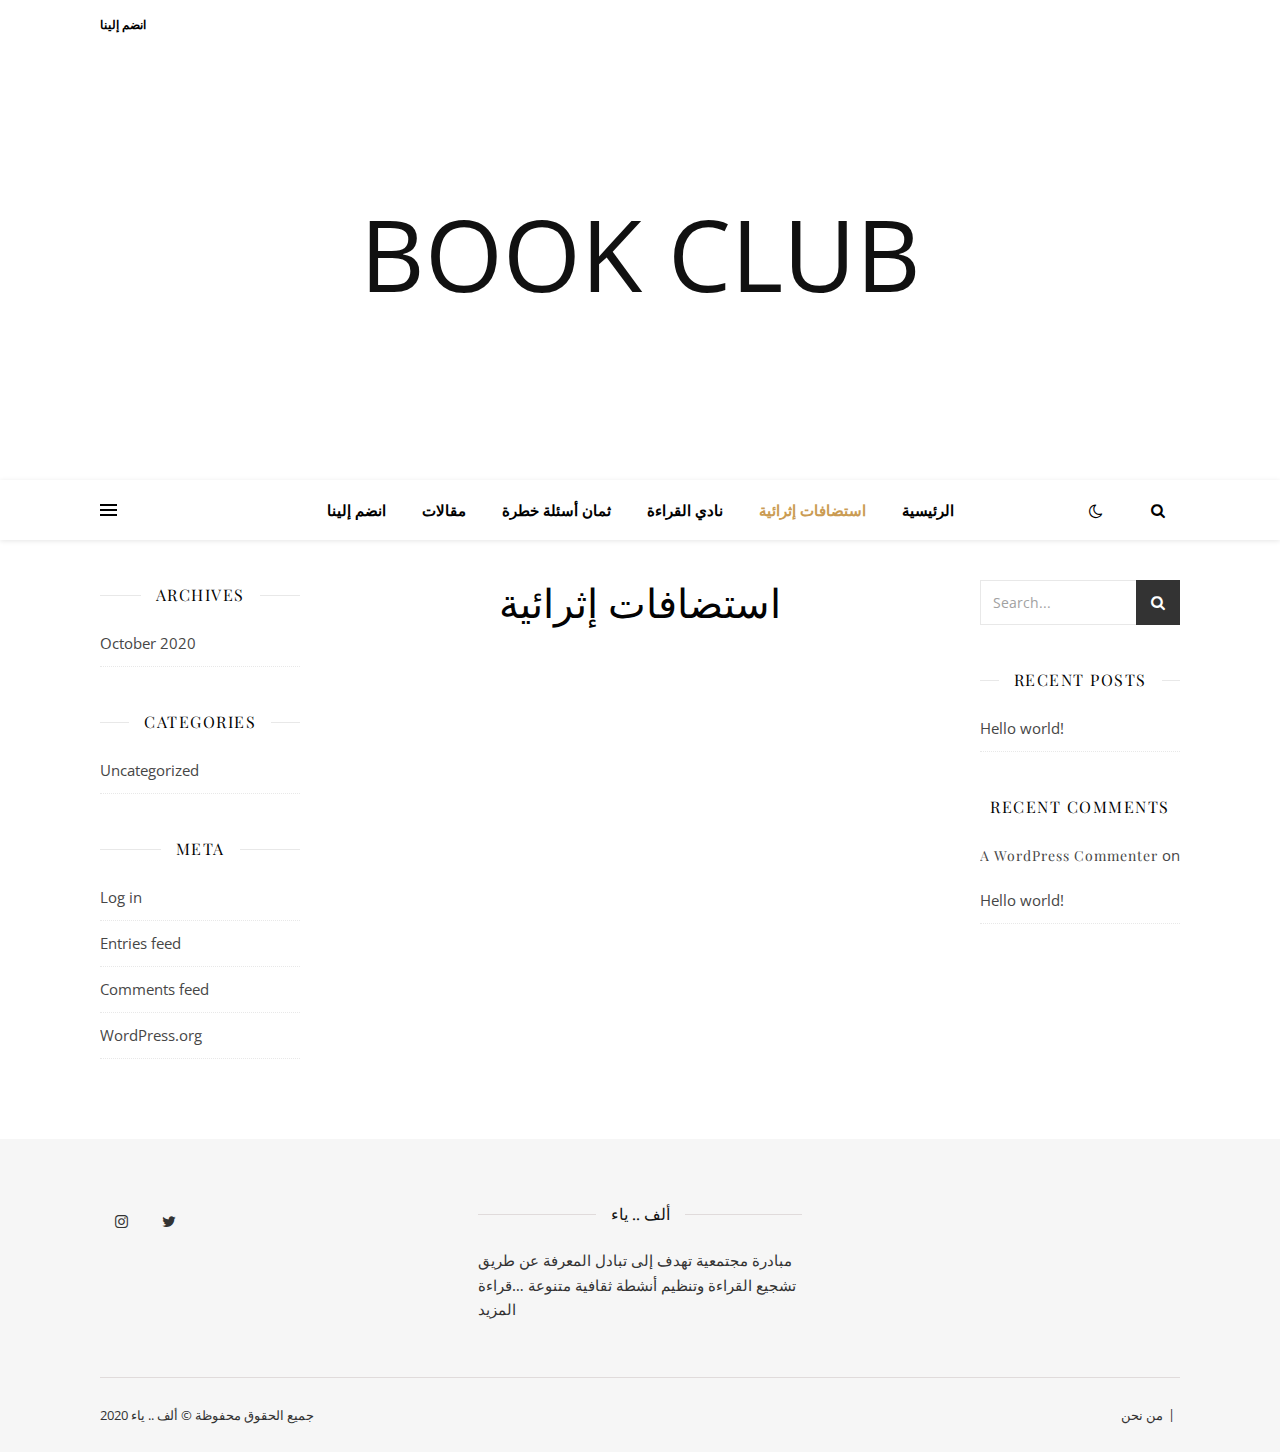
<file: %d8%a7%d8%b3%d8%aa%d8%b6%d8%a7%d9%81%d8%a7%d8%aa-%d8%a5%d8%ab%d8%b1%d8%a7%d8%a6%d9%8a%d8%a9/index.html>
<!DOCTYPE html>
<html lang="en-US">
<head>
	<meta charset="UTF-8">
	<meta name="viewport" content="width=device-width, initial-scale=1.0" />
	<link rel="profile" href="https://gmpg.org/xfn/11">

<title>استضافات إثرائية &#8211; Book Club</title>
<link rel='dns-prefetch' href='//fonts.googleapis.com' />
<link rel='dns-prefetch' href='//s.w.org' />
<link rel="alternate" type="application/rss+xml" title="Book Club &raquo; Feed" href="https://wided-fth.github.io/SiteBookClub/feed/" />
<link rel="alternate" type="application/rss+xml" title="Book Club &raquo; Comments Feed" href="https://wided-fth.github.io/SiteBookClub/comments/feed/" />
		<script type="text/javascript">
			window._wpemojiSettings = {"baseUrl":"https:\/\/s.w.org\/images\/core\/emoji\/13.0.0\/72x72\/","ext":".png","svgUrl":"https:\/\/s.w.org\/images\/core\/emoji\/13.0.0\/svg\/","svgExt":".svg","source":{"concatemoji":"https:\/\/wided-fth.github.io\/SiteBookClub\/wp-includes\/js\/wp-emoji-release.min.js?ver=5.5.1"}};
			!function(e,a,t){var r,n,o,i,p=a.createElement("canvas"),s=p.getContext&&p.getContext("2d");function c(e,t){var a=String.fromCharCode;s.clearRect(0,0,p.width,p.height),s.fillText(a.apply(this,e),0,0);var r=p.toDataURL();return s.clearRect(0,0,p.width,p.height),s.fillText(a.apply(this,t),0,0),r===p.toDataURL()}function l(e){if(!s||!s.fillText)return!1;switch(s.textBaseline="top",s.font="600 32px Arial",e){case"flag":return!c([127987,65039,8205,9895,65039],[127987,65039,8203,9895,65039])&&(!c([55356,56826,55356,56819],[55356,56826,8203,55356,56819])&&!c([55356,57332,56128,56423,56128,56418,56128,56421,56128,56430,56128,56423,56128,56447],[55356,57332,8203,56128,56423,8203,56128,56418,8203,56128,56421,8203,56128,56430,8203,56128,56423,8203,56128,56447]));case"emoji":return!c([55357,56424,8205,55356,57212],[55357,56424,8203,55356,57212])}return!1}function d(e){var t=a.createElement("script");t.src=e,t.defer=t.type="text/javascript",a.getElementsByTagName("head")[0].appendChild(t)}for(i=Array("flag","emoji"),t.supports={everything:!0,everythingExceptFlag:!0},o=0;o<i.length;o++)t.supports[i[o]]=l(i[o]),t.supports.everything=t.supports.everything&&t.supports[i[o]],"flag"!==i[o]&&(t.supports.everythingExceptFlag=t.supports.everythingExceptFlag&&t.supports[i[o]]);t.supports.everythingExceptFlag=t.supports.everythingExceptFlag&&!t.supports.flag,t.DOMReady=!1,t.readyCallback=function(){t.DOMReady=!0},t.supports.everything||(n=function(){t.readyCallback()},a.addEventListener?(a.addEventListener("DOMContentLoaded",n,!1),e.addEventListener("load",n,!1)):(e.attachEvent("onload",n),a.attachEvent("onreadystatechange",function(){"complete"===a.readyState&&t.readyCallback()})),(r=t.source||{}).concatemoji?d(r.concatemoji):r.wpemoji&&r.twemoji&&(d(r.twemoji),d(r.wpemoji)))}(window,document,window._wpemojiSettings);
		</script>
		<style type="text/css">
img.wp-smiley,
img.emoji {
	display: inline !important;
	border: none !important;
	box-shadow: none !important;
	height: 1em !important;
	width: 1em !important;
	margin: 0 .07em !important;
	vertical-align: -0.1em !important;
	background: none !important;
	padding: 0 !important;
}
</style>
	<link rel='stylesheet' id='wp-block-library-css'  href='https://wided-fth.github.io/SiteBookClub/wp-includes/css/dist/block-library/style.min.css?ver=5.5.1' type='text/css' media='all' />
<link rel='stylesheet' id='ashe-style-css'  href='https://wided-fth.github.io/SiteBookClub/wp-content/themes/ashe/style.css?ver=1.9.7' type='text/css' media='all' />
<link rel='stylesheet' id='fontawesome-css'  href='https://wided-fth.github.io/SiteBookClub/wp-content/themes/ashe/assets/css/font-awesome.css?ver=5.5.1' type='text/css' media='all' />
<link rel='stylesheet' id='fontello-css'  href='https://wided-fth.github.io/SiteBookClub/wp-content/themes/ashe/assets/css/fontello.css?ver=5.5.1' type='text/css' media='all' />
<link rel='stylesheet' id='slick-css'  href='https://wided-fth.github.io/SiteBookClub/wp-content/themes/ashe/assets/css/slick.css?ver=5.5.1' type='text/css' media='all' />
<link rel='stylesheet' id='scrollbar-css'  href='https://wided-fth.github.io/SiteBookClub/wp-content/themes/ashe/assets/css/perfect-scrollbar.css?ver=5.5.1' type='text/css' media='all' />
<link rel='stylesheet' id='ashe-responsive-css'  href='https://wided-fth.github.io/SiteBookClub/wp-content/themes/ashe/assets/css/responsive.css?ver=1.9.7' type='text/css' media='all' />
<link rel='stylesheet' id='ashe-playfair-font-css'  href='//fonts.googleapis.com/css?family=Playfair+Display%3A400%2C700&#038;ver=1.0.0' type='text/css' media='all' />
<link rel='stylesheet' id='ashe-opensans-font-css'  href='//fonts.googleapis.com/css?family=Open+Sans%3A400italic%2C400%2C600italic%2C600%2C700italic%2C700&#038;ver=1.0.0' type='text/css' media='all' />
<script type='text/javascript' src='https://wided-fth.github.io/SiteBookClub/wp-includes/js/jquery/jquery.js?ver=1.12.4-wp' id='jquery-core-js'></script>
<script type='text/javascript' src='https://wided-fth.github.io/SiteBookClub/wp-content/plugins/sticky-menu-or-anything-on-scroll/assets/js/jq-sticky-anything.min.js?ver=2.1.1' id='stickyAnythingLib-js'></script>
<link rel="https://api.w.org/" href="https://wided-fth.github.io/SiteBookClub/wp-json/" /><link rel="alternate" type="application/json" href="https://wided-fth.github.io/SiteBookClub/wp-json/wp/v2/pages/16" /><link rel="EditURI" type="application/rsd+xml" title="RSD" href="https://wided-fth.github.io/SiteBookClub/xmlrpc.php?rsd" />
<link rel="wlwmanifest" type="application/wlwmanifest+xml" href="https://wided-fth.github.io/SiteBookClub/wp-includes/wlwmanifest.xml" /> 
<meta name="generator" content="WordPress 5.5.1" />
<link rel="canonical" href="https://wided-fth.github.io/SiteBookClub/%d8%a7%d8%b3%d8%aa%d8%b6%d8%a7%d9%81%d8%a7%d8%aa-%d8%a5%d8%ab%d8%b1%d8%a7%d8%a6%d9%8a%d8%a9/" />
<link rel='shortlink' href='https://wided-fth.github.io/SiteBookClub/?p=16' />
<link rel="alternate" type="application/json+oembed" href="https://wided-fth.github.io/SiteBookClub/wp-json/oembed/1.0/embed?url=https%3A%2F%2Fwided-fth.github.io%2FSiteBookClub%2F%25d8%25a7%25d8%25b3%25d8%25aa%25d8%25b6%25d8%25a7%25d9%2581%25d8%25a7%25d8%25aa-%25d8%25a5%25d8%25ab%25d8%25b1%25d8%25a7%25d8%25a6%25d9%258a%25d8%25a9%2F" />
<link rel="alternate" type="text/xml+oembed" href="https://wided-fth.github.io/SiteBookClub/wp-json/oembed/1.0/embed?url=https%3A%2F%2Fwided-fth.github.io%2FSiteBookClub%2F%25d8%25a7%25d8%25b3%25d8%25aa%25d8%25b6%25d8%25a7%25d9%2581%25d8%25a7%25d8%25aa-%25d8%25a5%25d8%25ab%25d8%25b1%25d8%25a7%25d8%25a6%25d9%258a%25d8%25a9%2F&#038;format=xml" />
<style id="ashe_dynamic_css">body {background-color: #ffffff;}#top-bar {background-color: #ffffff;}#top-bar a {color: #000000;}#top-bar a:hover,#top-bar li.current-menu-item > a,#top-bar li.current-menu-ancestor > a,#top-bar .sub-menu li.current-menu-item > a,#top-bar .sub-menu li.current-menu-ancestor> a {color: #ca9b52;}#top-menu .sub-menu,#top-menu .sub-menu a {background-color: #ffffff;border-color: rgba(0,0,0, 0.05);}@media screen and ( max-width: 979px ) {.top-bar-socials {float: none !important;}.top-bar-socials a {line-height: 40px !important;}}.header-logo a,.site-description {color: #111;}.entry-header {background-color: #ffffff;}#main-nav {background-color: #ffffff;box-shadow: 0px 1px 5px rgba(0,0,0, 0.1);}#featured-links h6 {background-color: rgba(255,255,255, 0.85);color: #000000;}#main-nav a,#main-nav i,#main-nav #s {color: #000000;}.main-nav-sidebar span,.sidebar-alt-close-btn span {background-color: #000000;}#main-nav a:hover,#main-nav i:hover,#main-nav li.current-menu-item > a,#main-nav li.current-menu-ancestor > a,#main-nav .sub-menu li.current-menu-item > a,#main-nav .sub-menu li.current-menu-ancestor> a {color: #ca9b52;}.main-nav-sidebar:hover span {background-color: #ca9b52;}#main-menu .sub-menu,#main-menu .sub-menu a {background-color: #ffffff;border-color: rgba(0,0,0, 0.05);}#main-nav #s {background-color: #ffffff;}#main-nav #s::-webkit-input-placeholder { /* Chrome/Opera/Safari */color: rgba(0,0,0, 0.7);}#main-nav #s::-moz-placeholder { /* Firefox 19+ */color: rgba(0,0,0, 0.7);}#main-nav #s:-ms-input-placeholder { /* IE 10+ */color: rgba(0,0,0, 0.7);}#main-nav #s:-moz-placeholder { /* Firefox 18- */color: rgba(0,0,0, 0.7);}/* Background */.sidebar-alt,#featured-links,.main-content,.featured-slider-area,.page-content select,.page-content input,.page-content textarea {background-color: #ffffff;}/* Text */.page-content,.page-content select,.page-content input,.page-content textarea,.page-content .post-author a,.page-content .ashe-widget a,.page-content .comment-author {color: #464646;}/* Title */.page-content h1,.page-content h2,.page-content h3,.page-content h4,.page-content h5,.page-content h6,.page-content .post-title a,.page-content .author-description h4 a,.page-content .related-posts h4 a,.page-content .blog-pagination .previous-page a,.page-content .blog-pagination .next-page a,blockquote,.page-content .post-share a {color: #030303;}.page-content .post-title a:hover {color: rgba(3,3,3, 0.75);}/* Meta */.page-content .post-date,.page-content .post-comments,.page-content .post-author,.page-content [data-layout*="list"] .post-author a,.page-content .related-post-date,.page-content .comment-meta a,.page-content .author-share a,.page-content .post-tags a,.page-content .tagcloud a,.widget_categories li,.widget_archive li,.ahse-subscribe-box p,.rpwwt-post-author,.rpwwt-post-categories,.rpwwt-post-date,.rpwwt-post-comments-number {color: #a1a1a1;}.page-content input::-webkit-input-placeholder { /* Chrome/Opera/Safari */color: #a1a1a1;}.page-content input::-moz-placeholder { /* Firefox 19+ */color: #a1a1a1;}.page-content input:-ms-input-placeholder { /* IE 10+ */color: #a1a1a1;}.page-content input:-moz-placeholder { /* Firefox 18- */color: #a1a1a1;}/* Accent */a,.post-categories,.page-content .ashe-widget.widget_text a {color: #ca9b52;}/* Disable TMP.page-content .elementor a,.page-content .elementor a:hover {color: inherit;}*/.ps-container > .ps-scrollbar-y-rail > .ps-scrollbar-y {background: #ca9b52;}a:not(.header-logo-a):hover {color: rgba(202,155,82, 0.8);}blockquote {border-color: #ca9b52;}/* Selection */::-moz-selection {color: #ffffff;background: #ca9b52;}::selection {color: #ffffff;background: #ca9b52;}/* Border */.page-content .post-footer,[data-layout*="list"] .blog-grid > li,.page-content .author-description,.page-content .related-posts,.page-content .entry-comments,.page-content .ashe-widget li,.page-content #wp-calendar,.page-content #wp-calendar caption,.page-content #wp-calendar tbody td,.page-content .widget_nav_menu li a,.page-content .tagcloud a,.page-content select,.page-content input,.page-content textarea,.widget-title h2:before,.widget-title h2:after,.post-tags a,.gallery-caption,.wp-caption-text,table tr,table th,table td,pre,.category-description {border-color: #e8e8e8;}hr {background-color: #e8e8e8;}/* Buttons */.widget_search i,.widget_search #searchsubmit,.wp-block-search button,.single-navigation i,.page-content .submit,.page-content .blog-pagination.numeric a,.page-content .blog-pagination.load-more a,.page-content .ashe-subscribe-box input[type="submit"],.page-content .widget_wysija input[type="submit"],.page-content .post-password-form input[type="submit"],.page-content .wpcf7 [type="submit"] {color: #ffffff;background-color: #333333;}.single-navigation i:hover,.page-content .submit:hover,.ashe-boxed-style .page-content .submit:hover,.page-content .blog-pagination.numeric a:hover,.ashe-boxed-style .page-content .blog-pagination.numeric a:hover,.page-content .blog-pagination.numeric span,.page-content .blog-pagination.load-more a:hover,.page-content .ashe-subscribe-box input[type="submit"]:hover,.page-content .widget_wysija input[type="submit"]:hover,.page-content .post-password-form input[type="submit"]:hover,.page-content .wpcf7 [type="submit"]:hover {color: #ffffff;background-color: #ca9b52;}/* Image Overlay */.image-overlay,#infscr-loading,.page-content h4.image-overlay {color: #ffffff;background-color: rgba(73,73,73, 0.3);}.image-overlay a,.post-slider .prev-arrow,.post-slider .next-arrow,.page-content .image-overlay a,#featured-slider .slick-arrow,#featured-slider .slider-dots {color: #ffffff;}.slide-caption {background: rgba(255,255,255, 0.95);}#featured-slider .slick-active {background: #ffffff;}#page-footer,#page-footer select,#page-footer input,#page-footer textarea {background-color: #f6f6f6;color: #333333;}#page-footer,#page-footer a,#page-footer select,#page-footer input,#page-footer textarea {color: #333333;}#page-footer #s::-webkit-input-placeholder { /* Chrome/Opera/Safari */color: #333333;}#page-footer #s::-moz-placeholder { /* Firefox 19+ */color: #333333;}#page-footer #s:-ms-input-placeholder { /* IE 10+ */color: #333333;}#page-footer #s:-moz-placeholder { /* Firefox 18- */color: #333333;}/* Title */#page-footer h1,#page-footer h2,#page-footer h3,#page-footer h4,#page-footer h5,#page-footer h6 {color: #111111;}#page-footer a:hover {color: #ca9b52;}/* Border */#page-footer a,#page-footer .ashe-widget li,#page-footer #wp-calendar,#page-footer #wp-calendar caption,#page-footer #wp-calendar tbody td,#page-footer .widget_nav_menu li a,#page-footer select,#page-footer input,#page-footer textarea,#page-footer .widget-title h2:before,#page-footer .widget-title h2:after,.footer-widgets {border-color: #e0dbdb;}#page-footer hr {background-color: #e0dbdb;}.ashe-preloader-wrap {background-color: #ffffff;}@media screen and ( max-width: 768px ) {#featured-links {display: none;}}@media screen and ( max-width: 640px ) {.related-posts {display: none;}}.header-logo a {font-family: 'Open Sans';}#top-menu li a {font-family: 'Open Sans';}#main-menu li a {font-family: 'Open Sans';}#mobile-menu li,.mobile-menu-btn a {font-family: 'Open Sans';}#top-menu li a,#main-menu li a,#mobile-menu li,.mobile-menu-btn a {text-transform: uppercase;}.boxed-wrapper {max-width: 1160px;}.sidebar-alt {max-width: 270px;left: -270px; padding: 85px 35px 0px;}.sidebar-left,.sidebar-right {width: 237px;}.main-container {width: calc(100% - 474px);width: -webkit-calc(100% - 474px);}#top-bar > div,#main-nav > div,#featured-links,.main-content,.page-footer-inner,.featured-slider-area.boxed-wrapper {padding-left: 40px;padding-right: 40px;}#top-menu {float: left;}.top-bar-socials {float: right;}.entry-header {height: 500px;background-image:url(https://wided-fth.github.io/SiteBookClub/wp-content/themes/ashe/assets/images/ashe_bg.jpg);background-size: cover;}.entry-header {background-position: center center;}.logo-img {max-width: 500px;}.mini-logo a {max-width: 70px;}#main-nav {text-align: center;}.main-nav-sidebar {position: absolute;top: 0px;left: 40px;z-index: 1;}.main-nav-icons {position: absolute;top: 0px;right: 40px;z-index: 2;}.mini-logo {position: absolute;left: auto;top: 0;}.main-nav-sidebar ~ .mini-logo {margin-left: 30px;}#featured-links .featured-link {margin-right: 20px;}#featured-links .featured-link:last-of-type {margin-right: 0;}#featured-links .featured-link {width: calc( (100% - -20px) / 0 - 1px);width: -webkit-calc( (100% - -20px) / 0- 1px);}.featured-link:nth-child(1) .cv-inner {display: none;}.featured-link:nth-child(2) .cv-inner {display: none;}.featured-link:nth-child(3) .cv-inner {display: none;}.blog-grid > li {width: 100%;margin-bottom: 30px;}.sidebar-right {padding-left: 37px;}.sidebar-left {padding-right: 37px;}.post-content > p:not(.wp-block-tag-cloud):first-of-type:first-letter {font-family: "Playfair Display";font-weight: 400;float: left;margin: 0px 12px 0 0;font-size: 80px;line-height: 65px;text-align: center;}.blog-post .post-content > p:not(.wp-block-tag-cloud):first-of-type:first-letter {color: #030303;}@-moz-document url-prefix() {.post-content > p:not(.wp-block-tag-cloud):first-of-type:first-letter {margin-top: 10px !important;}}.footer-widgets > .ashe-widget {width: 30%;margin-right: 5%;}.footer-widgets > .ashe-widget:nth-child(3n+3) {margin-right: 0;}.footer-widgets > .ashe-widget:nth-child(3n+4) {clear: both;}.copyright-info {float: right;}.footer-socials {float: left;}.woocommerce div.product .stock,.woocommerce div.product p.price,.woocommerce div.product span.price,.woocommerce ul.products li.product .price,.woocommerce-Reviews .woocommerce-review__author,.woocommerce form .form-row .required,.woocommerce form .form-row.woocommerce-invalid label,.woocommerce .page-content div.product .woocommerce-tabs ul.tabs li a {color: #464646;}.woocommerce a.remove:hover {color: #464646 !important;}.woocommerce a.remove,.woocommerce .product_meta,.page-content .woocommerce-breadcrumb,.page-content .woocommerce-review-link,.page-content .woocommerce-breadcrumb a,.page-content .woocommerce-MyAccount-navigation-link a,.woocommerce .woocommerce-info:before,.woocommerce .page-content .woocommerce-result-count,.woocommerce-page .page-content .woocommerce-result-count,.woocommerce-Reviews .woocommerce-review__published-date,.woocommerce .product_list_widget .quantity,.woocommerce .widget_products .amount,.woocommerce .widget_price_filter .price_slider_amount,.woocommerce .widget_recently_viewed_products .amount,.woocommerce .widget_top_rated_products .amount,.woocommerce .widget_recent_reviews .reviewer {color: #a1a1a1;}.woocommerce a.remove {color: #a1a1a1 !important;}p.demo_store,.woocommerce-store-notice,.woocommerce span.onsale { background-color: #ca9b52;}.woocommerce .star-rating::before,.woocommerce .star-rating span::before,.woocommerce .page-content ul.products li.product .button,.page-content .woocommerce ul.products li.product .button,.page-content .woocommerce-MyAccount-navigation-link.is-active a,.page-content .woocommerce-MyAccount-navigation-link a:hover { color: #ca9b52;}.woocommerce form.login,.woocommerce form.register,.woocommerce-account fieldset,.woocommerce form.checkout_coupon,.woocommerce .woocommerce-info,.woocommerce .woocommerce-error,.woocommerce .woocommerce-message,.woocommerce .widget_shopping_cart .total,.woocommerce.widget_shopping_cart .total,.woocommerce-Reviews .comment_container,.woocommerce-cart #payment ul.payment_methods,#add_payment_method #payment ul.payment_methods,.woocommerce-checkout #payment ul.payment_methods,.woocommerce div.product .woocommerce-tabs ul.tabs::before,.woocommerce div.product .woocommerce-tabs ul.tabs::after,.woocommerce div.product .woocommerce-tabs ul.tabs li,.woocommerce .woocommerce-MyAccount-navigation-link,.select2-container--default .select2-selection--single {border-color: #e8e8e8;}.woocommerce-cart #payment,#add_payment_method #payment,.woocommerce-checkout #payment,.woocommerce .woocommerce-info,.woocommerce .woocommerce-error,.woocommerce .woocommerce-message,.woocommerce div.product .woocommerce-tabs ul.tabs li {background-color: rgba(232,232,232, 0.3);}.woocommerce-cart #payment div.payment_box::before,#add_payment_method #payment div.payment_box::before,.woocommerce-checkout #payment div.payment_box::before {border-color: rgba(232,232,232, 0.5);}.woocommerce-cart #payment div.payment_box,#add_payment_method #payment div.payment_box,.woocommerce-checkout #payment div.payment_box {background-color: rgba(232,232,232, 0.5);}.page-content .woocommerce input.button,.page-content .woocommerce a.button,.page-content .woocommerce a.button.alt,.page-content .woocommerce button.button.alt,.page-content .woocommerce input.button.alt,.page-content .woocommerce #respond input#submit.alt,.woocommerce .page-content .widget_product_search input[type="submit"],.woocommerce .page-content .woocommerce-message .button,.woocommerce .page-content a.button.alt,.woocommerce .page-content button.button.alt,.woocommerce .page-content #respond input#submit,.woocommerce .page-content .widget_price_filter .button,.woocommerce .page-content .woocommerce-message .button,.woocommerce-page .page-content .woocommerce-message .button,.woocommerce .page-content nav.woocommerce-pagination ul li a,.woocommerce .page-content nav.woocommerce-pagination ul li span {color: #ffffff;background-color: #333333;}.page-content .woocommerce input.button:hover,.page-content .woocommerce a.button:hover,.page-content .woocommerce a.button.alt:hover,.ashe-boxed-style .page-content .woocommerce a.button.alt:hover,.page-content .woocommerce button.button.alt:hover,.page-content .woocommerce input.button.alt:hover,.page-content .woocommerce #respond input#submit.alt:hover,.woocommerce .page-content .woocommerce-message .button:hover,.woocommerce .page-content a.button.alt:hover,.woocommerce .page-content button.button.alt:hover,.ashe-boxed-style.woocommerce .page-content button.button.alt:hover,.ashe-boxed-style.woocommerce .page-content #respond input#submit:hover,.woocommerce .page-content #respond input#submit:hover,.woocommerce .page-content .widget_price_filter .button:hover,.woocommerce .page-content .woocommerce-message .button:hover,.woocommerce-page .page-content .woocommerce-message .button:hover,.woocommerce .page-content nav.woocommerce-pagination ul li a:hover,.woocommerce .page-content nav.woocommerce-pagination ul li span.current {color: #ffffff;background-color: #ca9b52;}.woocommerce .page-content nav.woocommerce-pagination ul li a.prev,.woocommerce .page-content nav.woocommerce-pagination ul li a.next {color: #333333;}.woocommerce .page-content nav.woocommerce-pagination ul li a.prev:hover,.woocommerce .page-content nav.woocommerce-pagination ul li a.next:hover {color: #ca9b52;}.woocommerce .page-content nav.woocommerce-pagination ul li a.prev:after,.woocommerce .page-content nav.woocommerce-pagination ul li a.next:after {color: #ffffff;}.woocommerce .page-content nav.woocommerce-pagination ul li a.prev:hover:after,.woocommerce .page-content nav.woocommerce-pagination ul li a.next:hover:after {color: #ffffff;}.cssload-cube{background-color:#333333;width:9px;height:9px;position:absolute;margin:auto;animation:cssload-cubemove 2s infinite ease-in-out;-o-animation:cssload-cubemove 2s infinite ease-in-out;-ms-animation:cssload-cubemove 2s infinite ease-in-out;-webkit-animation:cssload-cubemove 2s infinite ease-in-out;-moz-animation:cssload-cubemove 2s infinite ease-in-out}.cssload-cube1{left:13px;top:0;animation-delay:.1s;-o-animation-delay:.1s;-ms-animation-delay:.1s;-webkit-animation-delay:.1s;-moz-animation-delay:.1s}.cssload-cube2{left:25px;top:0;animation-delay:.2s;-o-animation-delay:.2s;-ms-animation-delay:.2s;-webkit-animation-delay:.2s;-moz-animation-delay:.2s}.cssload-cube3{left:38px;top:0;animation-delay:.3s;-o-animation-delay:.3s;-ms-animation-delay:.3s;-webkit-animation-delay:.3s;-moz-animation-delay:.3s}.cssload-cube4{left:0;top:13px;animation-delay:.1s;-o-animation-delay:.1s;-ms-animation-delay:.1s;-webkit-animation-delay:.1s;-moz-animation-delay:.1s}.cssload-cube5{left:13px;top:13px;animation-delay:.2s;-o-animation-delay:.2s;-ms-animation-delay:.2s;-webkit-animation-delay:.2s;-moz-animation-delay:.2s}.cssload-cube6{left:25px;top:13px;animation-delay:.3s;-o-animation-delay:.3s;-ms-animation-delay:.3s;-webkit-animation-delay:.3s;-moz-animation-delay:.3s}.cssload-cube7{left:38px;top:13px;animation-delay:.4s;-o-animation-delay:.4s;-ms-animation-delay:.4s;-webkit-animation-delay:.4s;-moz-animation-delay:.4s}.cssload-cube8{left:0;top:25px;animation-delay:.2s;-o-animation-delay:.2s;-ms-animation-delay:.2s;-webkit-animation-delay:.2s;-moz-animation-delay:.2s}.cssload-cube9{left:13px;top:25px;animation-delay:.3s;-o-animation-delay:.3s;-ms-animation-delay:.3s;-webkit-animation-delay:.3s;-moz-animation-delay:.3s}.cssload-cube10{left:25px;top:25px;animation-delay:.4s;-o-animation-delay:.4s;-ms-animation-delay:.4s;-webkit-animation-delay:.4s;-moz-animation-delay:.4s}.cssload-cube11{left:38px;top:25px;animation-delay:.5s;-o-animation-delay:.5s;-ms-animation-delay:.5s;-webkit-animation-delay:.5s;-moz-animation-delay:.5s}.cssload-cube12{left:0;top:38px;animation-delay:.3s;-o-animation-delay:.3s;-ms-animation-delay:.3s;-webkit-animation-delay:.3s;-moz-animation-delay:.3s}.cssload-cube13{left:13px;top:38px;animation-delay:.4s;-o-animation-delay:.4s;-ms-animation-delay:.4s;-webkit-animation-delay:.4s;-moz-animation-delay:.4s}.cssload-cube14{left:25px;top:38px;animation-delay:.5s;-o-animation-delay:.5s;-ms-animation-delay:.5s;-webkit-animation-delay:.5s;-moz-animation-delay:.5s}.cssload-cube15{left:38px;top:38px;animation-delay:.6s;-o-animation-delay:.6s;-ms-animation-delay:.6s;-webkit-animation-delay:.6s;-moz-animation-delay:.6s}.cssload-spinner{margin:auto;width:49px;height:49px;position:relative}@keyframes cssload-cubemove{35%{transform:scale(0.005)}50%{transform:scale(1.7)}65%{transform:scale(0.005)}}@-o-keyframes cssload-cubemove{35%{-o-transform:scale(0.005)}50%{-o-transform:scale(1.7)}65%{-o-transform:scale(0.005)}}@-ms-keyframes cssload-cubemove{35%{-ms-transform:scale(0.005)}50%{-ms-transform:scale(1.7)}65%{-ms-transform:scale(0.005)}}@-webkit-keyframes cssload-cubemove{35%{-webkit-transform:scale(0.005)}50%{-webkit-transform:scale(1.7)}65%{-webkit-transform:scale(0.005)}}@-moz-keyframes cssload-cubemove{35%{-moz-transform:scale(0.005)}50%{-moz-transform:scale(1.7)}65%{-moz-transform:scale(0.005)}}</style><style id="ashe_theme_styles"></style><style type="text/css">.recentcomments a{display:inline !important;padding:0 !important;margin:0 !important;}</style>		<style type="text/css" id="wp-custom-css">
			.fa {
  padding: 15px;
	font-size: 70px
  width: 70px;

}		</style>
		</head>

<body class="page-template-default page page-id-16 wp-embed-responsive elementor-default elementor-kit-6">
	
	<!-- Preloader -->
	
	<!-- Page Wrapper -->
	<div id="page-wrap">

		<!-- Boxed Wrapper -->
		<div id="page-header" >

		
<div id="top-bar" class="clear-fix">
	<div class="boxed-wrapper">
		
		
		<div class="top-bar-socials">

			
			
			
			
		</div>

	<nav class="top-menu-container"><ul id="top-menu" class=""><li id="menu-item-12" class="menu-item menu-item-type-post_type menu-item-object-page menu-item-12"><a href="https://wided-fth.github.io/SiteBookClub/%d8%a7%d9%86%d8%b6%d9%85-%d8%a5%d9%84%d9%8a%d9%86%d8%a7/">انضم إلينا</a></li>
</ul></nav>
	</div>
</div><!-- #top-bar -->


	<div class="entry-header">
		<div class="cv-outer">
		<div class="cv-inner">
			<div class="header-logo">
				
									
										<a href="https://wided-fth.github.io/SiteBookClub/" class="header-logo-a">Book Club</a>
					
								
				<p class="site-description"></p>
				
			</div>
		</div>
		</div>
	</div>


<div id="main-nav" class="clear-fix">

	<div class="boxed-wrapper">	
		
		<!-- Alt Sidebar Icon -->
				<div class="main-nav-sidebar">
			<div>
				<span></span>
				<span></span>
				<span></span>
			</div>
		</div>
		
		<!-- Mini Logo -->
		
		<!-- Icons -->
		<div class="main-nav-icons">
							<div class="dark-mode-switcher">
					<i class="fa fa-moon-o" aria-hidden="true"></i>

									</div>
			
						<div class="main-nav-search">
				<i class="fa fa-search"></i>
				<i class="fa fa-times"></i>
				<form role="search" method="get" id="searchform" class="clear-fix" action="https://wided-fth.github.io/SiteBookClub/"><input type="search" name="s" id="s" placeholder="Search..." data-placeholder="Type then hit Enter..." value="" /><i class="fa fa-search"></i><input type="submit" id="searchsubmit" value="st" /></form>			</div>
					</div>

		<nav class="main-menu-container"><ul id="main-menu" class=""><li id="menu-item-110" class="menu-item menu-item-type-post_type menu-item-object-page menu-item-110"><a href="https://wided-fth.github.io/SiteBookClub/%d8%a7%d9%86%d8%b6%d9%85-%d8%a5%d9%84%d9%8a%d9%86%d8%a7/">انضم إلينا</a></li>
<li id="menu-item-28" class="menu-item menu-item-type-post_type menu-item-object-page menu-item-28"><a href="https://wided-fth.github.io/SiteBookClub/%d9%85%d9%82%d8%a7%d9%84%d8%a7%d8%aa/">مقالات</a></li>
<li id="menu-item-27" class="menu-item menu-item-type-post_type menu-item-object-page menu-item-27"><a href="https://wided-fth.github.io/SiteBookClub/%d8%ab%d9%85%d8%a7%d9%86-%d8%a3%d8%b3%d8%a6%d9%84%d8%a9-%d8%ae%d8%b7%d8%b1%d8%a9/">ثمان أسئلة خطرة</a></li>
<li id="menu-item-26" class="menu-item menu-item-type-post_type menu-item-object-page menu-item-26"><a href="https://wided-fth.github.io/SiteBookClub/%d9%86%d8%a7%d8%af%d9%8a-%d8%a7%d9%84%d9%82%d8%b1%d8%a7%d8%a1%d8%a9/">نادي القراءة</a></li>
<li id="menu-item-25" class="menu-item menu-item-type-post_type menu-item-object-page current-menu-item page_item page-item-16 current_page_item menu-item-25"><a href="https://wided-fth.github.io/SiteBookClub/%d8%a7%d8%b3%d8%aa%d8%b6%d8%a7%d9%81%d8%a7%d8%aa-%d8%a5%d8%ab%d8%b1%d8%a7%d8%a6%d9%8a%d8%a9/" aria-current="page">استضافات إثرائية</a></li>
<li id="menu-item-90" class="menu-item menu-item-type-post_type menu-item-object-page menu-item-90"><a href="https://wided-fth.github.io/SiteBookClub/%d8%a7%d9%84%d8%b1%d8%a6%d9%8a%d8%b3%d9%8a%d8%a9/">الرئيسية</a></li>
</ul></nav>
		<!-- Mobile Menu Button -->
		<span class="mobile-menu-btn">
			<i class="fa fa-chevron-down"></i>		</span>

		<nav class="mobile-menu-container"><ul id="mobile-menu" class=""><li class="menu-item menu-item-type-post_type menu-item-object-page menu-item-110"><a href="https://wided-fth.github.io/SiteBookClub/%d8%a7%d9%86%d8%b6%d9%85-%d8%a5%d9%84%d9%8a%d9%86%d8%a7/">انضم إلينا</a></li>
<li class="menu-item menu-item-type-post_type menu-item-object-page menu-item-28"><a href="https://wided-fth.github.io/SiteBookClub/%d9%85%d9%82%d8%a7%d9%84%d8%a7%d8%aa/">مقالات</a></li>
<li class="menu-item menu-item-type-post_type menu-item-object-page menu-item-27"><a href="https://wided-fth.github.io/SiteBookClub/%d8%ab%d9%85%d8%a7%d9%86-%d8%a3%d8%b3%d8%a6%d9%84%d8%a9-%d8%ae%d8%b7%d8%b1%d8%a9/">ثمان أسئلة خطرة</a></li>
<li class="menu-item menu-item-type-post_type menu-item-object-page menu-item-26"><a href="https://wided-fth.github.io/SiteBookClub/%d9%86%d8%a7%d8%af%d9%8a-%d8%a7%d9%84%d9%82%d8%b1%d8%a7%d8%a1%d8%a9/">نادي القراءة</a></li>
<li class="menu-item menu-item-type-post_type menu-item-object-page current-menu-item page_item page-item-16 current_page_item menu-item-25"><a href="https://wided-fth.github.io/SiteBookClub/%d8%a7%d8%b3%d8%aa%d8%b6%d8%a7%d9%81%d8%a7%d8%aa-%d8%a5%d8%ab%d8%b1%d8%a7%d8%a6%d9%8a%d8%a9/" aria-current="page">استضافات إثرائية</a></li>
<li class="menu-item menu-item-type-post_type menu-item-object-page menu-item-90"><a href="https://wided-fth.github.io/SiteBookClub/%d8%a7%d9%84%d8%b1%d8%a6%d9%8a%d8%b3%d9%8a%d8%a9/">الرئيسية</a></li>
 </ul></nav>
	</div>

</div><!-- #main-nav -->

		</div><!-- .boxed-wrapper -->

		<!-- Page Content -->
		<div class="page-content">

			
<div class="sidebar-alt-wrap">
	<div class="sidebar-alt-close image-overlay"></div>
	<aside class="sidebar-alt">

		<div class="sidebar-alt-close-btn">
			<span></span>
			<span></span>
		</div>

		<div id="pages-3" class="ashe-widget widget_pages"><div class="widget-title"><h2>الصفحات الأساسية</h2></div>
			<ul>
				<li class="page_item page-item-9"><a href="https://wided-fth.github.io/SiteBookClub/%d8%a7%d9%86%d8%b6%d9%85-%d8%a5%d9%84%d9%8a%d9%86%d8%a7/">انضم إلينا</a></li>
<li class="page_item page-item-16 current_page_item"><a href="https://wided-fth.github.io/SiteBookClub/%d8%a7%d8%b3%d8%aa%d8%b6%d8%a7%d9%81%d8%a7%d8%aa-%d8%a5%d8%ab%d8%b1%d8%a7%d8%a6%d9%8a%d8%a9/" aria-current="page">استضافات إثرائية</a></li>
<li class="page_item page-item-17"><a href="https://wided-fth.github.io/SiteBookClub/%d9%86%d8%a7%d8%af%d9%8a-%d8%a7%d9%84%d9%82%d8%b1%d8%a7%d8%a1%d8%a9/">نادي القراءة</a></li>
<li class="page_item page-item-18"><a href="https://wided-fth.github.io/SiteBookClub/%d8%ab%d9%85%d8%a7%d9%86-%d8%a3%d8%b3%d8%a6%d9%84%d8%a9-%d8%ae%d8%b7%d8%b1%d8%a9/">ثمان أسئلة خطرة</a></li>
<li class="page_item page-item-19"><a href="https://wided-fth.github.io/SiteBookClub/%d9%85%d9%82%d8%a7%d9%84%d8%a7%d8%aa/">مقالات</a></li>
<li class="page_item page-item-49"><a href="https://wided-fth.github.io/SiteBookClub/%d9%85%d9%86-%d9%86%d8%ad%d9%86%d8%9f/">من نحن؟</a></li>
<li class="page_item page-item-87"><a href="https://wided-fth.github.io/SiteBookClub/%d8%a7%d9%84%d8%b1%d8%a6%d9%8a%d8%b3%d9%8a%d8%a9/">الرئيسية</a></li>
			</ul>

			</div>		
	</aside>
</div>
<div class="main-content clear-fix boxed-wrapper" data-sidebar-sticky="1">
	
	
<div class="sidebar-left-wrap">
	<aside class="sidebar-left">
		<div id="archives-2" class="ashe-widget widget_archive"><div class="widget-title"><h2>Archives</h2></div>
			<ul>
					<li><a href='https://wided-fth.github.io/SiteBookClub/2020/10/'>October 2020</a></li>
			</ul>

			</div><div id="categories-2" class="ashe-widget widget_categories"><div class="widget-title"><h2>Categories</h2></div>
			<ul>
					<li class="cat-item cat-item-1"><a href="https://wided-fth.github.io/SiteBookClub/category/uncategorized/">Uncategorized</a>
</li>
			</ul>

			</div><div id="meta-2" class="ashe-widget widget_meta"><div class="widget-title"><h2>Meta</h2></div>
		<ul>
						<li><a href="https://wided-fth.github.io/SiteBookClub/wp-login.php">Log in</a></li>
			<li><a href="https://wided-fth.github.io/SiteBookClub/feed/">Entries feed</a></li>
			<li><a href="https://wided-fth.github.io/SiteBookClub/comments/feed/">Comments feed</a></li>

			<li><a href="https://wordpress.org/">WordPress.org</a></li>
		</ul>

		</div>	</aside>
</div>
	<!-- Main Container -->
	<div class="main-container">
		
		<article id="page-16" class="post-16 page type-page status-publish hentry">

			<header class="post-header"><h1 class="page-title">استضافات إثرائية</h1></header><div class="post-content"></div>
		</article>

		
	</div><!-- .main-container -->

	
<div class="sidebar-right-wrap">
	<aside class="sidebar-right">
		<div id="search-2" class="ashe-widget widget_search"><form role="search" method="get" id="searchform" class="clear-fix" action="https://wided-fth.github.io/SiteBookClub/"><input type="search" name="s" id="s" placeholder="Search..." data-placeholder="Type then hit Enter..." value="" /><i class="fa fa-search"></i><input type="submit" id="searchsubmit" value="st" /></form></div>
		<div id="recent-posts-2" class="ashe-widget widget_recent_entries">
		<div class="widget-title"><h2>Recent Posts</h2></div>
		<ul>
											<li>
					<a href="https://wided-fth.github.io/SiteBookClub/2020/10/13/hello-world/">Hello world!</a>
									</li>
					</ul>

		</div><div id="recent-comments-2" class="ashe-widget widget_recent_comments"><div class="widget-title"><h2>Recent Comments</h2></div><ul id="recentcomments"><li class="recentcomments"><span class="comment-author-link"><a href='https://wordpress.org/' rel='external nofollow ugc' class='url'>A WordPress Commenter</a></span> on <a href="https://wided-fth.github.io/SiteBookClub/2020/10/13/hello-world/#comment-1">Hello world!</a></li></ul></div>	</aside>
</div>
</div><!-- .page-content -->

		</div><!-- .page-content -->

		<!-- Page Footer -->
		<footer id="page-footer" class="clear-fix">
			
			<!-- Scroll Top Button -->
						<span class="scrolltop">
				<i class="fa fa fa-angle-up"></i>
			</span>
			
			<div class="page-footer-inner boxed-wrapper">

			<!-- Footer Widgets -->
			
<div class="footer-widgets clear-fix">
	<div id="custom_html-2" class="widget_text ashe-widget widget_custom_html"><div class="textwidget custom-html-widget"><!-- Add icon library -->
<link rel="stylesheet" href="https://cdnjs.cloudflare.com/ajax/libs/font-awesome/4.7.0/css/font-awesome.min.css">

<!-- Add font awesome icons -->
<a href="https://www.instagram.com/alephyaa/" class="fa fa-instagram"></a>  

<a href="https://twitter.com/alephyaa/" class="fa fa-twitter"></a>
</div></div><div id="text-2" class="ashe-widget widget_text"><div class="widget-title"><h2>ألف .. ياء</h2></div>			<div class="textwidget"><p>مبادرة مجتمعية تهدف إلى تبادل المعرفة عن طريق تشجيع القراءة وتنظيم أنشطة ثقافية متنوعة <a href="https://wided-fth.github.io/SiteBookClub/%d9%85%d9%86-%d9%86%d8%ad%d9%86%d8%9f/">&#8230;قراءة المزيد</a></p>
</div>
		</div></div>
			<div class="footer-copyright">
				<div class="copyright-info">
								</div>

				<nav class="footer-menu-container"><ul id="footer-menu" class=""><li id="menu-item-52" class="menu-item menu-item-type-post_type menu-item-object-page menu-item-52"><a href="https://wided-fth.github.io/SiteBookClub/%d9%85%d9%86-%d9%86%d8%ad%d9%86%d8%9f/">من نحن</a></li>
</ul></nav>				
				<div class="credit">
					2020 جميع الحقوق محفوظة © <a href="https://wided-fth.github.io/SiteBookClub/"> ألف .. ياء </a>				</div>

			</div>

			</div><!-- .boxed-wrapper -->

		</footer><!-- #page-footer -->

	</div><!-- #page-wrap -->

<script type='text/javascript' id='stickThis-js-extra'>
/* <![CDATA[ */
var sticky_anything_engage = {"element":"#main-nav","topspace":"0","minscreenwidth":"0","maxscreenwidth":"999999","zindex":"1","legacymode":"","dynamicmode":"","debugmode":"","pushup":"","adminbar":"1"};
/* ]]> */
</script>
<script type='text/javascript' src='https://wided-fth.github.io/SiteBookClub/wp-content/plugins/sticky-menu-or-anything-on-scroll/assets/js/stickThis.js?ver=2.1.1' id='stickThis-js'></script>
<script type='text/javascript' src='https://wided-fth.github.io/SiteBookClub/wp-content/themes/ashe/assets/js/custom-plugins.js?ver=1.8.2' id='ashe-plugins-js'></script>
<script type='text/javascript' src='https://wided-fth.github.io/SiteBookClub/wp-content/themes/ashe/assets/js/custom-scripts.js?ver=1.9.7' id='ashe-custom-scripts-js'></script>
<script type='text/javascript' src='https://wided-fth.github.io/SiteBookClub/wp-includes/js/wp-embed.min.js?ver=5.5.1' id='wp-embed-js'></script>

</body>
</html>
</file>
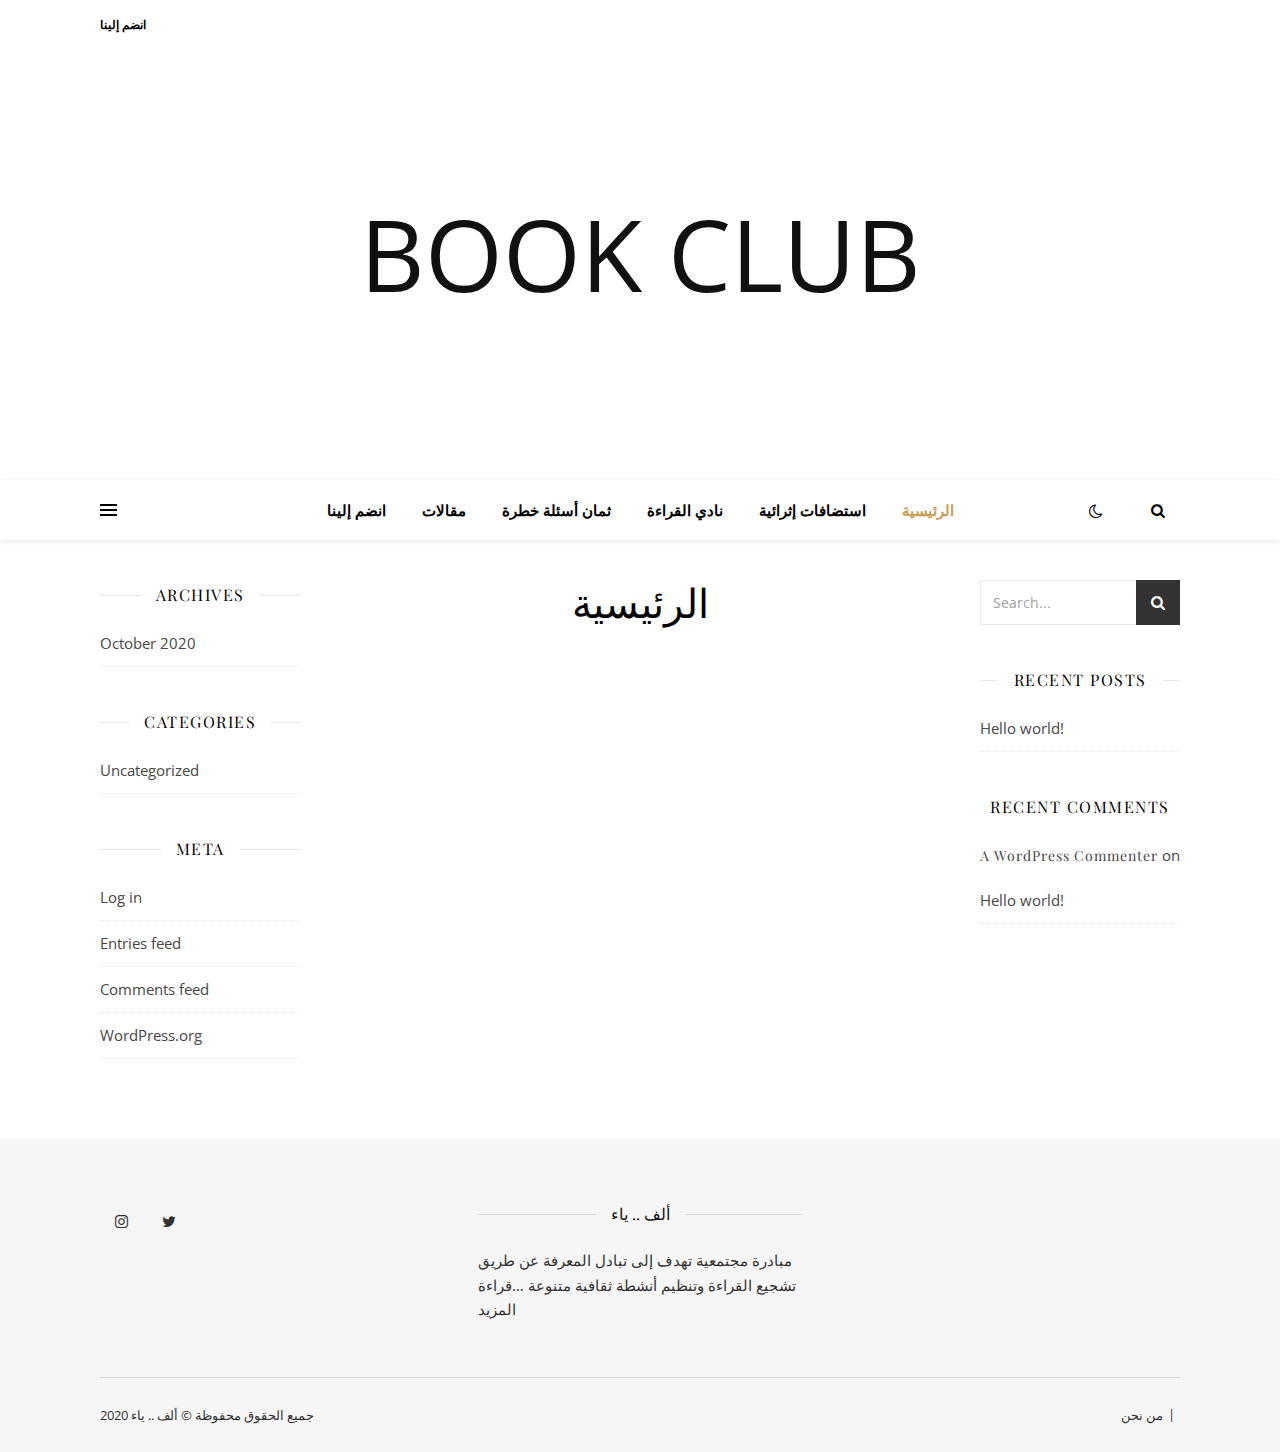
<file: %d8%a7%d9%84%d8%b1%d8%a6%d9%8a%d8%b3%d9%8a%d8%a9/index.html>
<!DOCTYPE html>
<html lang="en-US">
<head>
	<meta charset="UTF-8">
	<meta name="viewport" content="width=device-width, initial-scale=1.0" />
	<link rel="profile" href="https://gmpg.org/xfn/11">

<title>الرئيسية &#8211; Book Club</title>
<link rel='dns-prefetch' href='//fonts.googleapis.com' />
<link rel='dns-prefetch' href='//s.w.org' />
<link rel="alternate" type="application/rss+xml" title="Book Club &raquo; Feed" href="https://wided-fth.github.io/SiteBookClub/feed/" />
<link rel="alternate" type="application/rss+xml" title="Book Club &raquo; Comments Feed" href="https://wided-fth.github.io/SiteBookClub/comments/feed/" />
		<script type="text/javascript">
			window._wpemojiSettings = {"baseUrl":"https:\/\/s.w.org\/images\/core\/emoji\/13.0.0\/72x72\/","ext":".png","svgUrl":"https:\/\/s.w.org\/images\/core\/emoji\/13.0.0\/svg\/","svgExt":".svg","source":{"concatemoji":"https:\/\/wided-fth.github.io\/SiteBookClub\/wp-includes\/js\/wp-emoji-release.min.js?ver=5.5.1"}};
			!function(e,a,t){var r,n,o,i,p=a.createElement("canvas"),s=p.getContext&&p.getContext("2d");function c(e,t){var a=String.fromCharCode;s.clearRect(0,0,p.width,p.height),s.fillText(a.apply(this,e),0,0);var r=p.toDataURL();return s.clearRect(0,0,p.width,p.height),s.fillText(a.apply(this,t),0,0),r===p.toDataURL()}function l(e){if(!s||!s.fillText)return!1;switch(s.textBaseline="top",s.font="600 32px Arial",e){case"flag":return!c([127987,65039,8205,9895,65039],[127987,65039,8203,9895,65039])&&(!c([55356,56826,55356,56819],[55356,56826,8203,55356,56819])&&!c([55356,57332,56128,56423,56128,56418,56128,56421,56128,56430,56128,56423,56128,56447],[55356,57332,8203,56128,56423,8203,56128,56418,8203,56128,56421,8203,56128,56430,8203,56128,56423,8203,56128,56447]));case"emoji":return!c([55357,56424,8205,55356,57212],[55357,56424,8203,55356,57212])}return!1}function d(e){var t=a.createElement("script");t.src=e,t.defer=t.type="text/javascript",a.getElementsByTagName("head")[0].appendChild(t)}for(i=Array("flag","emoji"),t.supports={everything:!0,everythingExceptFlag:!0},o=0;o<i.length;o++)t.supports[i[o]]=l(i[o]),t.supports.everything=t.supports.everything&&t.supports[i[o]],"flag"!==i[o]&&(t.supports.everythingExceptFlag=t.supports.everythingExceptFlag&&t.supports[i[o]]);t.supports.everythingExceptFlag=t.supports.everythingExceptFlag&&!t.supports.flag,t.DOMReady=!1,t.readyCallback=function(){t.DOMReady=!0},t.supports.everything||(n=function(){t.readyCallback()},a.addEventListener?(a.addEventListener("DOMContentLoaded",n,!1),e.addEventListener("load",n,!1)):(e.attachEvent("onload",n),a.attachEvent("onreadystatechange",function(){"complete"===a.readyState&&t.readyCallback()})),(r=t.source||{}).concatemoji?d(r.concatemoji):r.wpemoji&&r.twemoji&&(d(r.twemoji),d(r.wpemoji)))}(window,document,window._wpemojiSettings);
		</script>
		<style type="text/css">
img.wp-smiley,
img.emoji {
	display: inline !important;
	border: none !important;
	box-shadow: none !important;
	height: 1em !important;
	width: 1em !important;
	margin: 0 .07em !important;
	vertical-align: -0.1em !important;
	background: none !important;
	padding: 0 !important;
}
</style>
	<link rel='stylesheet' id='wp-block-library-css'  href='https://wided-fth.github.io/SiteBookClub/wp-includes/css/dist/block-library/style.min.css?ver=5.5.1' type='text/css' media='all' />
<link rel='stylesheet' id='ashe-style-css'  href='https://wided-fth.github.io/SiteBookClub/wp-content/themes/ashe/style.css?ver=1.9.7' type='text/css' media='all' />
<link rel='stylesheet' id='fontawesome-css'  href='https://wided-fth.github.io/SiteBookClub/wp-content/themes/ashe/assets/css/font-awesome.css?ver=5.5.1' type='text/css' media='all' />
<link rel='stylesheet' id='fontello-css'  href='https://wided-fth.github.io/SiteBookClub/wp-content/themes/ashe/assets/css/fontello.css?ver=5.5.1' type='text/css' media='all' />
<link rel='stylesheet' id='slick-css'  href='https://wided-fth.github.io/SiteBookClub/wp-content/themes/ashe/assets/css/slick.css?ver=5.5.1' type='text/css' media='all' />
<link rel='stylesheet' id='scrollbar-css'  href='https://wided-fth.github.io/SiteBookClub/wp-content/themes/ashe/assets/css/perfect-scrollbar.css?ver=5.5.1' type='text/css' media='all' />
<link rel='stylesheet' id='ashe-responsive-css'  href='https://wided-fth.github.io/SiteBookClub/wp-content/themes/ashe/assets/css/responsive.css?ver=1.9.7' type='text/css' media='all' />
<link rel='stylesheet' id='ashe-playfair-font-css'  href='//fonts.googleapis.com/css?family=Playfair+Display%3A400%2C700&#038;ver=1.0.0' type='text/css' media='all' />
<link rel='stylesheet' id='ashe-opensans-font-css'  href='//fonts.googleapis.com/css?family=Open+Sans%3A400italic%2C400%2C600italic%2C600%2C700italic%2C700&#038;ver=1.0.0' type='text/css' media='all' />
<script type='text/javascript' src='https://wided-fth.github.io/SiteBookClub/wp-includes/js/jquery/jquery.js?ver=1.12.4-wp' id='jquery-core-js'></script>
<script type='text/javascript' src='https://wided-fth.github.io/SiteBookClub/wp-content/plugins/sticky-menu-or-anything-on-scroll/assets/js/jq-sticky-anything.min.js?ver=2.1.1' id='stickyAnythingLib-js'></script>
<link rel="https://api.w.org/" href="https://wided-fth.github.io/SiteBookClub/wp-json/" /><link rel="alternate" type="application/json" href="https://wided-fth.github.io/SiteBookClub/wp-json/wp/v2/pages/87" /><link rel="EditURI" type="application/rsd+xml" title="RSD" href="https://wided-fth.github.io/SiteBookClub/xmlrpc.php?rsd" />
<link rel="wlwmanifest" type="application/wlwmanifest+xml" href="https://wided-fth.github.io/SiteBookClub/wp-includes/wlwmanifest.xml" /> 
<meta name="generator" content="WordPress 5.5.1" />
<link rel="canonical" href="https://wided-fth.github.io/SiteBookClub/%d8%a7%d9%84%d8%b1%d8%a6%d9%8a%d8%b3%d9%8a%d8%a9/" />
<link rel='shortlink' href='https://wided-fth.github.io/SiteBookClub/?p=87' />
<link rel="alternate" type="application/json+oembed" href="https://wided-fth.github.io/SiteBookClub/wp-json/oembed/1.0/embed?url=https%3A%2F%2Fwided-fth.github.io%2FSiteBookClub%2F%25d8%25a7%25d9%2584%25d8%25b1%25d8%25a6%25d9%258a%25d8%25b3%25d9%258a%25d8%25a9%2F" />
<link rel="alternate" type="text/xml+oembed" href="https://wided-fth.github.io/SiteBookClub/wp-json/oembed/1.0/embed?url=https%3A%2F%2Fwided-fth.github.io%2FSiteBookClub%2F%25d8%25a7%25d9%2584%25d8%25b1%25d8%25a6%25d9%258a%25d8%25b3%25d9%258a%25d8%25a9%2F&#038;format=xml" />
<style id="ashe_dynamic_css">body {background-color: #ffffff;}#top-bar {background-color: #ffffff;}#top-bar a {color: #000000;}#top-bar a:hover,#top-bar li.current-menu-item > a,#top-bar li.current-menu-ancestor > a,#top-bar .sub-menu li.current-menu-item > a,#top-bar .sub-menu li.current-menu-ancestor> a {color: #ca9b52;}#top-menu .sub-menu,#top-menu .sub-menu a {background-color: #ffffff;border-color: rgba(0,0,0, 0.05);}@media screen and ( max-width: 979px ) {.top-bar-socials {float: none !important;}.top-bar-socials a {line-height: 40px !important;}}.header-logo a,.site-description {color: #111;}.entry-header {background-color: #ffffff;}#main-nav {background-color: #ffffff;box-shadow: 0px 1px 5px rgba(0,0,0, 0.1);}#featured-links h6 {background-color: rgba(255,255,255, 0.85);color: #000000;}#main-nav a,#main-nav i,#main-nav #s {color: #000000;}.main-nav-sidebar span,.sidebar-alt-close-btn span {background-color: #000000;}#main-nav a:hover,#main-nav i:hover,#main-nav li.current-menu-item > a,#main-nav li.current-menu-ancestor > a,#main-nav .sub-menu li.current-menu-item > a,#main-nav .sub-menu li.current-menu-ancestor> a {color: #ca9b52;}.main-nav-sidebar:hover span {background-color: #ca9b52;}#main-menu .sub-menu,#main-menu .sub-menu a {background-color: #ffffff;border-color: rgba(0,0,0, 0.05);}#main-nav #s {background-color: #ffffff;}#main-nav #s::-webkit-input-placeholder { /* Chrome/Opera/Safari */color: rgba(0,0,0, 0.7);}#main-nav #s::-moz-placeholder { /* Firefox 19+ */color: rgba(0,0,0, 0.7);}#main-nav #s:-ms-input-placeholder { /* IE 10+ */color: rgba(0,0,0, 0.7);}#main-nav #s:-moz-placeholder { /* Firefox 18- */color: rgba(0,0,0, 0.7);}/* Background */.sidebar-alt,#featured-links,.main-content,.featured-slider-area,.page-content select,.page-content input,.page-content textarea {background-color: #ffffff;}/* Text */.page-content,.page-content select,.page-content input,.page-content textarea,.page-content .post-author a,.page-content .ashe-widget a,.page-content .comment-author {color: #464646;}/* Title */.page-content h1,.page-content h2,.page-content h3,.page-content h4,.page-content h5,.page-content h6,.page-content .post-title a,.page-content .author-description h4 a,.page-content .related-posts h4 a,.page-content .blog-pagination .previous-page a,.page-content .blog-pagination .next-page a,blockquote,.page-content .post-share a {color: #030303;}.page-content .post-title a:hover {color: rgba(3,3,3, 0.75);}/* Meta */.page-content .post-date,.page-content .post-comments,.page-content .post-author,.page-content [data-layout*="list"] .post-author a,.page-content .related-post-date,.page-content .comment-meta a,.page-content .author-share a,.page-content .post-tags a,.page-content .tagcloud a,.widget_categories li,.widget_archive li,.ahse-subscribe-box p,.rpwwt-post-author,.rpwwt-post-categories,.rpwwt-post-date,.rpwwt-post-comments-number {color: #a1a1a1;}.page-content input::-webkit-input-placeholder { /* Chrome/Opera/Safari */color: #a1a1a1;}.page-content input::-moz-placeholder { /* Firefox 19+ */color: #a1a1a1;}.page-content input:-ms-input-placeholder { /* IE 10+ */color: #a1a1a1;}.page-content input:-moz-placeholder { /* Firefox 18- */color: #a1a1a1;}/* Accent */a,.post-categories,.page-content .ashe-widget.widget_text a {color: #ca9b52;}/* Disable TMP.page-content .elementor a,.page-content .elementor a:hover {color: inherit;}*/.ps-container > .ps-scrollbar-y-rail > .ps-scrollbar-y {background: #ca9b52;}a:not(.header-logo-a):hover {color: rgba(202,155,82, 0.8);}blockquote {border-color: #ca9b52;}/* Selection */::-moz-selection {color: #ffffff;background: #ca9b52;}::selection {color: #ffffff;background: #ca9b52;}/* Border */.page-content .post-footer,[data-layout*="list"] .blog-grid > li,.page-content .author-description,.page-content .related-posts,.page-content .entry-comments,.page-content .ashe-widget li,.page-content #wp-calendar,.page-content #wp-calendar caption,.page-content #wp-calendar tbody td,.page-content .widget_nav_menu li a,.page-content .tagcloud a,.page-content select,.page-content input,.page-content textarea,.widget-title h2:before,.widget-title h2:after,.post-tags a,.gallery-caption,.wp-caption-text,table tr,table th,table td,pre,.category-description {border-color: #e8e8e8;}hr {background-color: #e8e8e8;}/* Buttons */.widget_search i,.widget_search #searchsubmit,.wp-block-search button,.single-navigation i,.page-content .submit,.page-content .blog-pagination.numeric a,.page-content .blog-pagination.load-more a,.page-content .ashe-subscribe-box input[type="submit"],.page-content .widget_wysija input[type="submit"],.page-content .post-password-form input[type="submit"],.page-content .wpcf7 [type="submit"] {color: #ffffff;background-color: #333333;}.single-navigation i:hover,.page-content .submit:hover,.ashe-boxed-style .page-content .submit:hover,.page-content .blog-pagination.numeric a:hover,.ashe-boxed-style .page-content .blog-pagination.numeric a:hover,.page-content .blog-pagination.numeric span,.page-content .blog-pagination.load-more a:hover,.page-content .ashe-subscribe-box input[type="submit"]:hover,.page-content .widget_wysija input[type="submit"]:hover,.page-content .post-password-form input[type="submit"]:hover,.page-content .wpcf7 [type="submit"]:hover {color: #ffffff;background-color: #ca9b52;}/* Image Overlay */.image-overlay,#infscr-loading,.page-content h4.image-overlay {color: #ffffff;background-color: rgba(73,73,73, 0.3);}.image-overlay a,.post-slider .prev-arrow,.post-slider .next-arrow,.page-content .image-overlay a,#featured-slider .slick-arrow,#featured-slider .slider-dots {color: #ffffff;}.slide-caption {background: rgba(255,255,255, 0.95);}#featured-slider .slick-active {background: #ffffff;}#page-footer,#page-footer select,#page-footer input,#page-footer textarea {background-color: #f6f6f6;color: #333333;}#page-footer,#page-footer a,#page-footer select,#page-footer input,#page-footer textarea {color: #333333;}#page-footer #s::-webkit-input-placeholder { /* Chrome/Opera/Safari */color: #333333;}#page-footer #s::-moz-placeholder { /* Firefox 19+ */color: #333333;}#page-footer #s:-ms-input-placeholder { /* IE 10+ */color: #333333;}#page-footer #s:-moz-placeholder { /* Firefox 18- */color: #333333;}/* Title */#page-footer h1,#page-footer h2,#page-footer h3,#page-footer h4,#page-footer h5,#page-footer h6 {color: #111111;}#page-footer a:hover {color: #ca9b52;}/* Border */#page-footer a,#page-footer .ashe-widget li,#page-footer #wp-calendar,#page-footer #wp-calendar caption,#page-footer #wp-calendar tbody td,#page-footer .widget_nav_menu li a,#page-footer select,#page-footer input,#page-footer textarea,#page-footer .widget-title h2:before,#page-footer .widget-title h2:after,.footer-widgets {border-color: #e0dbdb;}#page-footer hr {background-color: #e0dbdb;}.ashe-preloader-wrap {background-color: #ffffff;}@media screen and ( max-width: 768px ) {#featured-links {display: none;}}@media screen and ( max-width: 640px ) {.related-posts {display: none;}}.header-logo a {font-family: 'Open Sans';}#top-menu li a {font-family: 'Open Sans';}#main-menu li a {font-family: 'Open Sans';}#mobile-menu li,.mobile-menu-btn a {font-family: 'Open Sans';}#top-menu li a,#main-menu li a,#mobile-menu li,.mobile-menu-btn a {text-transform: uppercase;}.boxed-wrapper {max-width: 1160px;}.sidebar-alt {max-width: 270px;left: -270px; padding: 85px 35px 0px;}.sidebar-left,.sidebar-right {width: 237px;}.main-container {width: calc(100% - 474px);width: -webkit-calc(100% - 474px);}#top-bar > div,#main-nav > div,#featured-links,.main-content,.page-footer-inner,.featured-slider-area.boxed-wrapper {padding-left: 40px;padding-right: 40px;}#top-menu {float: left;}.top-bar-socials {float: right;}.entry-header {height: 500px;background-image:url(https://wided-fth.github.io/SiteBookClub/wp-content/themes/ashe/assets/images/ashe_bg.jpg);background-size: cover;}.entry-header {background-position: center center;}.logo-img {max-width: 500px;}.mini-logo a {max-width: 70px;}#main-nav {text-align: center;}.main-nav-sidebar {position: absolute;top: 0px;left: 40px;z-index: 1;}.main-nav-icons {position: absolute;top: 0px;right: 40px;z-index: 2;}.mini-logo {position: absolute;left: auto;top: 0;}.main-nav-sidebar ~ .mini-logo {margin-left: 30px;}#featured-links .featured-link {margin-right: 20px;}#featured-links .featured-link:last-of-type {margin-right: 0;}#featured-links .featured-link {width: calc( (100% - -20px) / 0 - 1px);width: -webkit-calc( (100% - -20px) / 0- 1px);}.featured-link:nth-child(1) .cv-inner {display: none;}.featured-link:nth-child(2) .cv-inner {display: none;}.featured-link:nth-child(3) .cv-inner {display: none;}.blog-grid > li {width: 100%;margin-bottom: 30px;}.sidebar-right {padding-left: 37px;}.sidebar-left {padding-right: 37px;}.post-content > p:not(.wp-block-tag-cloud):first-of-type:first-letter {font-family: "Playfair Display";font-weight: 400;float: left;margin: 0px 12px 0 0;font-size: 80px;line-height: 65px;text-align: center;}.blog-post .post-content > p:not(.wp-block-tag-cloud):first-of-type:first-letter {color: #030303;}@-moz-document url-prefix() {.post-content > p:not(.wp-block-tag-cloud):first-of-type:first-letter {margin-top: 10px !important;}}.footer-widgets > .ashe-widget {width: 30%;margin-right: 5%;}.footer-widgets > .ashe-widget:nth-child(3n+3) {margin-right: 0;}.footer-widgets > .ashe-widget:nth-child(3n+4) {clear: both;}.copyright-info {float: right;}.footer-socials {float: left;}.woocommerce div.product .stock,.woocommerce div.product p.price,.woocommerce div.product span.price,.woocommerce ul.products li.product .price,.woocommerce-Reviews .woocommerce-review__author,.woocommerce form .form-row .required,.woocommerce form .form-row.woocommerce-invalid label,.woocommerce .page-content div.product .woocommerce-tabs ul.tabs li a {color: #464646;}.woocommerce a.remove:hover {color: #464646 !important;}.woocommerce a.remove,.woocommerce .product_meta,.page-content .woocommerce-breadcrumb,.page-content .woocommerce-review-link,.page-content .woocommerce-breadcrumb a,.page-content .woocommerce-MyAccount-navigation-link a,.woocommerce .woocommerce-info:before,.woocommerce .page-content .woocommerce-result-count,.woocommerce-page .page-content .woocommerce-result-count,.woocommerce-Reviews .woocommerce-review__published-date,.woocommerce .product_list_widget .quantity,.woocommerce .widget_products .amount,.woocommerce .widget_price_filter .price_slider_amount,.woocommerce .widget_recently_viewed_products .amount,.woocommerce .widget_top_rated_products .amount,.woocommerce .widget_recent_reviews .reviewer {color: #a1a1a1;}.woocommerce a.remove {color: #a1a1a1 !important;}p.demo_store,.woocommerce-store-notice,.woocommerce span.onsale { background-color: #ca9b52;}.woocommerce .star-rating::before,.woocommerce .star-rating span::before,.woocommerce .page-content ul.products li.product .button,.page-content .woocommerce ul.products li.product .button,.page-content .woocommerce-MyAccount-navigation-link.is-active a,.page-content .woocommerce-MyAccount-navigation-link a:hover { color: #ca9b52;}.woocommerce form.login,.woocommerce form.register,.woocommerce-account fieldset,.woocommerce form.checkout_coupon,.woocommerce .woocommerce-info,.woocommerce .woocommerce-error,.woocommerce .woocommerce-message,.woocommerce .widget_shopping_cart .total,.woocommerce.widget_shopping_cart .total,.woocommerce-Reviews .comment_container,.woocommerce-cart #payment ul.payment_methods,#add_payment_method #payment ul.payment_methods,.woocommerce-checkout #payment ul.payment_methods,.woocommerce div.product .woocommerce-tabs ul.tabs::before,.woocommerce div.product .woocommerce-tabs ul.tabs::after,.woocommerce div.product .woocommerce-tabs ul.tabs li,.woocommerce .woocommerce-MyAccount-navigation-link,.select2-container--default .select2-selection--single {border-color: #e8e8e8;}.woocommerce-cart #payment,#add_payment_method #payment,.woocommerce-checkout #payment,.woocommerce .woocommerce-info,.woocommerce .woocommerce-error,.woocommerce .woocommerce-message,.woocommerce div.product .woocommerce-tabs ul.tabs li {background-color: rgba(232,232,232, 0.3);}.woocommerce-cart #payment div.payment_box::before,#add_payment_method #payment div.payment_box::before,.woocommerce-checkout #payment div.payment_box::before {border-color: rgba(232,232,232, 0.5);}.woocommerce-cart #payment div.payment_box,#add_payment_method #payment div.payment_box,.woocommerce-checkout #payment div.payment_box {background-color: rgba(232,232,232, 0.5);}.page-content .woocommerce input.button,.page-content .woocommerce a.button,.page-content .woocommerce a.button.alt,.page-content .woocommerce button.button.alt,.page-content .woocommerce input.button.alt,.page-content .woocommerce #respond input#submit.alt,.woocommerce .page-content .widget_product_search input[type="submit"],.woocommerce .page-content .woocommerce-message .button,.woocommerce .page-content a.button.alt,.woocommerce .page-content button.button.alt,.woocommerce .page-content #respond input#submit,.woocommerce .page-content .widget_price_filter .button,.woocommerce .page-content .woocommerce-message .button,.woocommerce-page .page-content .woocommerce-message .button,.woocommerce .page-content nav.woocommerce-pagination ul li a,.woocommerce .page-content nav.woocommerce-pagination ul li span {color: #ffffff;background-color: #333333;}.page-content .woocommerce input.button:hover,.page-content .woocommerce a.button:hover,.page-content .woocommerce a.button.alt:hover,.ashe-boxed-style .page-content .woocommerce a.button.alt:hover,.page-content .woocommerce button.button.alt:hover,.page-content .woocommerce input.button.alt:hover,.page-content .woocommerce #respond input#submit.alt:hover,.woocommerce .page-content .woocommerce-message .button:hover,.woocommerce .page-content a.button.alt:hover,.woocommerce .page-content button.button.alt:hover,.ashe-boxed-style.woocommerce .page-content button.button.alt:hover,.ashe-boxed-style.woocommerce .page-content #respond input#submit:hover,.woocommerce .page-content #respond input#submit:hover,.woocommerce .page-content .widget_price_filter .button:hover,.woocommerce .page-content .woocommerce-message .button:hover,.woocommerce-page .page-content .woocommerce-message .button:hover,.woocommerce .page-content nav.woocommerce-pagination ul li a:hover,.woocommerce .page-content nav.woocommerce-pagination ul li span.current {color: #ffffff;background-color: #ca9b52;}.woocommerce .page-content nav.woocommerce-pagination ul li a.prev,.woocommerce .page-content nav.woocommerce-pagination ul li a.next {color: #333333;}.woocommerce .page-content nav.woocommerce-pagination ul li a.prev:hover,.woocommerce .page-content nav.woocommerce-pagination ul li a.next:hover {color: #ca9b52;}.woocommerce .page-content nav.woocommerce-pagination ul li a.prev:after,.woocommerce .page-content nav.woocommerce-pagination ul li a.next:after {color: #ffffff;}.woocommerce .page-content nav.woocommerce-pagination ul li a.prev:hover:after,.woocommerce .page-content nav.woocommerce-pagination ul li a.next:hover:after {color: #ffffff;}.cssload-cube{background-color:#333333;width:9px;height:9px;position:absolute;margin:auto;animation:cssload-cubemove 2s infinite ease-in-out;-o-animation:cssload-cubemove 2s infinite ease-in-out;-ms-animation:cssload-cubemove 2s infinite ease-in-out;-webkit-animation:cssload-cubemove 2s infinite ease-in-out;-moz-animation:cssload-cubemove 2s infinite ease-in-out}.cssload-cube1{left:13px;top:0;animation-delay:.1s;-o-animation-delay:.1s;-ms-animation-delay:.1s;-webkit-animation-delay:.1s;-moz-animation-delay:.1s}.cssload-cube2{left:25px;top:0;animation-delay:.2s;-o-animation-delay:.2s;-ms-animation-delay:.2s;-webkit-animation-delay:.2s;-moz-animation-delay:.2s}.cssload-cube3{left:38px;top:0;animation-delay:.3s;-o-animation-delay:.3s;-ms-animation-delay:.3s;-webkit-animation-delay:.3s;-moz-animation-delay:.3s}.cssload-cube4{left:0;top:13px;animation-delay:.1s;-o-animation-delay:.1s;-ms-animation-delay:.1s;-webkit-animation-delay:.1s;-moz-animation-delay:.1s}.cssload-cube5{left:13px;top:13px;animation-delay:.2s;-o-animation-delay:.2s;-ms-animation-delay:.2s;-webkit-animation-delay:.2s;-moz-animation-delay:.2s}.cssload-cube6{left:25px;top:13px;animation-delay:.3s;-o-animation-delay:.3s;-ms-animation-delay:.3s;-webkit-animation-delay:.3s;-moz-animation-delay:.3s}.cssload-cube7{left:38px;top:13px;animation-delay:.4s;-o-animation-delay:.4s;-ms-animation-delay:.4s;-webkit-animation-delay:.4s;-moz-animation-delay:.4s}.cssload-cube8{left:0;top:25px;animation-delay:.2s;-o-animation-delay:.2s;-ms-animation-delay:.2s;-webkit-animation-delay:.2s;-moz-animation-delay:.2s}.cssload-cube9{left:13px;top:25px;animation-delay:.3s;-o-animation-delay:.3s;-ms-animation-delay:.3s;-webkit-animation-delay:.3s;-moz-animation-delay:.3s}.cssload-cube10{left:25px;top:25px;animation-delay:.4s;-o-animation-delay:.4s;-ms-animation-delay:.4s;-webkit-animation-delay:.4s;-moz-animation-delay:.4s}.cssload-cube11{left:38px;top:25px;animation-delay:.5s;-o-animation-delay:.5s;-ms-animation-delay:.5s;-webkit-animation-delay:.5s;-moz-animation-delay:.5s}.cssload-cube12{left:0;top:38px;animation-delay:.3s;-o-animation-delay:.3s;-ms-animation-delay:.3s;-webkit-animation-delay:.3s;-moz-animation-delay:.3s}.cssload-cube13{left:13px;top:38px;animation-delay:.4s;-o-animation-delay:.4s;-ms-animation-delay:.4s;-webkit-animation-delay:.4s;-moz-animation-delay:.4s}.cssload-cube14{left:25px;top:38px;animation-delay:.5s;-o-animation-delay:.5s;-ms-animation-delay:.5s;-webkit-animation-delay:.5s;-moz-animation-delay:.5s}.cssload-cube15{left:38px;top:38px;animation-delay:.6s;-o-animation-delay:.6s;-ms-animation-delay:.6s;-webkit-animation-delay:.6s;-moz-animation-delay:.6s}.cssload-spinner{margin:auto;width:49px;height:49px;position:relative}@keyframes cssload-cubemove{35%{transform:scale(0.005)}50%{transform:scale(1.7)}65%{transform:scale(0.005)}}@-o-keyframes cssload-cubemove{35%{-o-transform:scale(0.005)}50%{-o-transform:scale(1.7)}65%{-o-transform:scale(0.005)}}@-ms-keyframes cssload-cubemove{35%{-ms-transform:scale(0.005)}50%{-ms-transform:scale(1.7)}65%{-ms-transform:scale(0.005)}}@-webkit-keyframes cssload-cubemove{35%{-webkit-transform:scale(0.005)}50%{-webkit-transform:scale(1.7)}65%{-webkit-transform:scale(0.005)}}@-moz-keyframes cssload-cubemove{35%{-moz-transform:scale(0.005)}50%{-moz-transform:scale(1.7)}65%{-moz-transform:scale(0.005)}}</style><style id="ashe_theme_styles"></style><style type="text/css">.recentcomments a{display:inline !important;padding:0 !important;margin:0 !important;}</style>		<style type="text/css" id="wp-custom-css">
			.fa {
  padding: 15px;
	font-size: 70px
  width: 70px;

}		</style>
		</head>

<body class="page-template-default page page-id-87 wp-embed-responsive elementor-default elementor-kit-6">
	
	<!-- Preloader -->
	
	<!-- Page Wrapper -->
	<div id="page-wrap">

		<!-- Boxed Wrapper -->
		<div id="page-header" >

		
<div id="top-bar" class="clear-fix">
	<div class="boxed-wrapper">
		
		
		<div class="top-bar-socials">

			
			
			
			
		</div>

	<nav class="top-menu-container"><ul id="top-menu" class=""><li id="menu-item-12" class="menu-item menu-item-type-post_type menu-item-object-page menu-item-12"><a href="https://wided-fth.github.io/SiteBookClub/%d8%a7%d9%86%d8%b6%d9%85-%d8%a5%d9%84%d9%8a%d9%86%d8%a7/">انضم إلينا</a></li>
</ul></nav>
	</div>
</div><!-- #top-bar -->


	<div class="entry-header">
		<div class="cv-outer">
		<div class="cv-inner">
			<div class="header-logo">
				
									
										<a href="https://wided-fth.github.io/SiteBookClub/" class="header-logo-a">Book Club</a>
					
								
				<p class="site-description"></p>
				
			</div>
		</div>
		</div>
	</div>


<div id="main-nav" class="clear-fix">

	<div class="boxed-wrapper">	
		
		<!-- Alt Sidebar Icon -->
				<div class="main-nav-sidebar">
			<div>
				<span></span>
				<span></span>
				<span></span>
			</div>
		</div>
		
		<!-- Mini Logo -->
		
		<!-- Icons -->
		<div class="main-nav-icons">
							<div class="dark-mode-switcher">
					<i class="fa fa-moon-o" aria-hidden="true"></i>

									</div>
			
						<div class="main-nav-search">
				<i class="fa fa-search"></i>
				<i class="fa fa-times"></i>
				<form role="search" method="get" id="searchform" class="clear-fix" action="https://wided-fth.github.io/SiteBookClub/"><input type="search" name="s" id="s" placeholder="Search..." data-placeholder="Type then hit Enter..." value="" /><i class="fa fa-search"></i><input type="submit" id="searchsubmit" value="st" /></form>			</div>
					</div>

		<nav class="main-menu-container"><ul id="main-menu" class=""><li id="menu-item-110" class="menu-item menu-item-type-post_type menu-item-object-page menu-item-110"><a href="https://wided-fth.github.io/SiteBookClub/%d8%a7%d9%86%d8%b6%d9%85-%d8%a5%d9%84%d9%8a%d9%86%d8%a7/">انضم إلينا</a></li>
<li id="menu-item-28" class="menu-item menu-item-type-post_type menu-item-object-page menu-item-28"><a href="https://wided-fth.github.io/SiteBookClub/%d9%85%d9%82%d8%a7%d9%84%d8%a7%d8%aa/">مقالات</a></li>
<li id="menu-item-27" class="menu-item menu-item-type-post_type menu-item-object-page menu-item-27"><a href="https://wided-fth.github.io/SiteBookClub/%d8%ab%d9%85%d8%a7%d9%86-%d8%a3%d8%b3%d8%a6%d9%84%d8%a9-%d8%ae%d8%b7%d8%b1%d8%a9/">ثمان أسئلة خطرة</a></li>
<li id="menu-item-26" class="menu-item menu-item-type-post_type menu-item-object-page menu-item-26"><a href="https://wided-fth.github.io/SiteBookClub/%d9%86%d8%a7%d8%af%d9%8a-%d8%a7%d9%84%d9%82%d8%b1%d8%a7%d8%a1%d8%a9/">نادي القراءة</a></li>
<li id="menu-item-25" class="menu-item menu-item-type-post_type menu-item-object-page menu-item-25"><a href="https://wided-fth.github.io/SiteBookClub/%d8%a7%d8%b3%d8%aa%d8%b6%d8%a7%d9%81%d8%a7%d8%aa-%d8%a5%d8%ab%d8%b1%d8%a7%d8%a6%d9%8a%d8%a9/">استضافات إثرائية</a></li>
<li id="menu-item-90" class="menu-item menu-item-type-post_type menu-item-object-page current-menu-item page_item page-item-87 current_page_item menu-item-90"><a href="https://wided-fth.github.io/SiteBookClub/%d8%a7%d9%84%d8%b1%d8%a6%d9%8a%d8%b3%d9%8a%d8%a9/" aria-current="page">الرئيسية</a></li>
</ul></nav>
		<!-- Mobile Menu Button -->
		<span class="mobile-menu-btn">
			<i class="fa fa-chevron-down"></i>		</span>

		<nav class="mobile-menu-container"><ul id="mobile-menu" class=""><li class="menu-item menu-item-type-post_type menu-item-object-page menu-item-110"><a href="https://wided-fth.github.io/SiteBookClub/%d8%a7%d9%86%d8%b6%d9%85-%d8%a5%d9%84%d9%8a%d9%86%d8%a7/">انضم إلينا</a></li>
<li class="menu-item menu-item-type-post_type menu-item-object-page menu-item-28"><a href="https://wided-fth.github.io/SiteBookClub/%d9%85%d9%82%d8%a7%d9%84%d8%a7%d8%aa/">مقالات</a></li>
<li class="menu-item menu-item-type-post_type menu-item-object-page menu-item-27"><a href="https://wided-fth.github.io/SiteBookClub/%d8%ab%d9%85%d8%a7%d9%86-%d8%a3%d8%b3%d8%a6%d9%84%d8%a9-%d8%ae%d8%b7%d8%b1%d8%a9/">ثمان أسئلة خطرة</a></li>
<li class="menu-item menu-item-type-post_type menu-item-object-page menu-item-26"><a href="https://wided-fth.github.io/SiteBookClub/%d9%86%d8%a7%d8%af%d9%8a-%d8%a7%d9%84%d9%82%d8%b1%d8%a7%d8%a1%d8%a9/">نادي القراءة</a></li>
<li class="menu-item menu-item-type-post_type menu-item-object-page menu-item-25"><a href="https://wided-fth.github.io/SiteBookClub/%d8%a7%d8%b3%d8%aa%d8%b6%d8%a7%d9%81%d8%a7%d8%aa-%d8%a5%d8%ab%d8%b1%d8%a7%d8%a6%d9%8a%d8%a9/">استضافات إثرائية</a></li>
<li class="menu-item menu-item-type-post_type menu-item-object-page current-menu-item page_item page-item-87 current_page_item menu-item-90"><a href="https://wided-fth.github.io/SiteBookClub/%d8%a7%d9%84%d8%b1%d8%a6%d9%8a%d8%b3%d9%8a%d8%a9/" aria-current="page">الرئيسية</a></li>
 </ul></nav>
	</div>

</div><!-- #main-nav -->

		</div><!-- .boxed-wrapper -->

		<!-- Page Content -->
		<div class="page-content">

			
<div class="sidebar-alt-wrap">
	<div class="sidebar-alt-close image-overlay"></div>
	<aside class="sidebar-alt">

		<div class="sidebar-alt-close-btn">
			<span></span>
			<span></span>
		</div>

		<div id="pages-3" class="ashe-widget widget_pages"><div class="widget-title"><h2>الصفحات الأساسية</h2></div>
			<ul>
				<li class="page_item page-item-9"><a href="https://wided-fth.github.io/SiteBookClub/%d8%a7%d9%86%d8%b6%d9%85-%d8%a5%d9%84%d9%8a%d9%86%d8%a7/">انضم إلينا</a></li>
<li class="page_item page-item-16"><a href="https://wided-fth.github.io/SiteBookClub/%d8%a7%d8%b3%d8%aa%d8%b6%d8%a7%d9%81%d8%a7%d8%aa-%d8%a5%d8%ab%d8%b1%d8%a7%d8%a6%d9%8a%d8%a9/">استضافات إثرائية</a></li>
<li class="page_item page-item-17"><a href="https://wided-fth.github.io/SiteBookClub/%d9%86%d8%a7%d8%af%d9%8a-%d8%a7%d9%84%d9%82%d8%b1%d8%a7%d8%a1%d8%a9/">نادي القراءة</a></li>
<li class="page_item page-item-18"><a href="https://wided-fth.github.io/SiteBookClub/%d8%ab%d9%85%d8%a7%d9%86-%d8%a3%d8%b3%d8%a6%d9%84%d8%a9-%d8%ae%d8%b7%d8%b1%d8%a9/">ثمان أسئلة خطرة</a></li>
<li class="page_item page-item-19"><a href="https://wided-fth.github.io/SiteBookClub/%d9%85%d9%82%d8%a7%d9%84%d8%a7%d8%aa/">مقالات</a></li>
<li class="page_item page-item-49"><a href="https://wided-fth.github.io/SiteBookClub/%d9%85%d9%86-%d9%86%d8%ad%d9%86%d8%9f/">من نحن؟</a></li>
<li class="page_item page-item-87 current_page_item"><a href="https://wided-fth.github.io/SiteBookClub/%d8%a7%d9%84%d8%b1%d8%a6%d9%8a%d8%b3%d9%8a%d8%a9/" aria-current="page">الرئيسية</a></li>
			</ul>

			</div>		
	</aside>
</div>
<div class="main-content clear-fix boxed-wrapper" data-sidebar-sticky="1">
	
	
<div class="sidebar-left-wrap">
	<aside class="sidebar-left">
		<div id="archives-2" class="ashe-widget widget_archive"><div class="widget-title"><h2>Archives</h2></div>
			<ul>
					<li><a href='https://wided-fth.github.io/SiteBookClub/2020/10/'>October 2020</a></li>
			</ul>

			</div><div id="categories-2" class="ashe-widget widget_categories"><div class="widget-title"><h2>Categories</h2></div>
			<ul>
					<li class="cat-item cat-item-1"><a href="https://wided-fth.github.io/SiteBookClub/category/uncategorized/">Uncategorized</a>
</li>
			</ul>

			</div><div id="meta-2" class="ashe-widget widget_meta"><div class="widget-title"><h2>Meta</h2></div>
		<ul>
						<li><a href="https://wided-fth.github.io/SiteBookClub/wp-login.php">Log in</a></li>
			<li><a href="https://wided-fth.github.io/SiteBookClub/feed/">Entries feed</a></li>
			<li><a href="https://wided-fth.github.io/SiteBookClub/comments/feed/">Comments feed</a></li>

			<li><a href="https://wordpress.org/">WordPress.org</a></li>
		</ul>

		</div>	</aside>
</div>
	<!-- Main Container -->
	<div class="main-container">
		
		<article id="page-87" class="post-87 page type-page status-publish hentry">

			<header class="post-header"><h1 class="page-title">الرئيسية</h1></header><div class="post-content"></div>
		</article>

		
	</div><!-- .main-container -->

	
<div class="sidebar-right-wrap">
	<aside class="sidebar-right">
		<div id="search-2" class="ashe-widget widget_search"><form role="search" method="get" id="searchform" class="clear-fix" action="https://wided-fth.github.io/SiteBookClub/"><input type="search" name="s" id="s" placeholder="Search..." data-placeholder="Type then hit Enter..." value="" /><i class="fa fa-search"></i><input type="submit" id="searchsubmit" value="st" /></form></div>
		<div id="recent-posts-2" class="ashe-widget widget_recent_entries">
		<div class="widget-title"><h2>Recent Posts</h2></div>
		<ul>
											<li>
					<a href="https://wided-fth.github.io/SiteBookClub/2020/10/13/hello-world/">Hello world!</a>
									</li>
					</ul>

		</div><div id="recent-comments-2" class="ashe-widget widget_recent_comments"><div class="widget-title"><h2>Recent Comments</h2></div><ul id="recentcomments"><li class="recentcomments"><span class="comment-author-link"><a href='https://wordpress.org/' rel='external nofollow ugc' class='url'>A WordPress Commenter</a></span> on <a href="https://wided-fth.github.io/SiteBookClub/2020/10/13/hello-world/#comment-1">Hello world!</a></li></ul></div>	</aside>
</div>
</div><!-- .page-content -->

		</div><!-- .page-content -->

		<!-- Page Footer -->
		<footer id="page-footer" class="clear-fix">
			
			<!-- Scroll Top Button -->
						<span class="scrolltop">
				<i class="fa fa fa-angle-up"></i>
			</span>
			
			<div class="page-footer-inner boxed-wrapper">

			<!-- Footer Widgets -->
			
<div class="footer-widgets clear-fix">
	<div id="custom_html-2" class="widget_text ashe-widget widget_custom_html"><div class="textwidget custom-html-widget"><!-- Add icon library -->
<link rel="stylesheet" href="https://cdnjs.cloudflare.com/ajax/libs/font-awesome/4.7.0/css/font-awesome.min.css">

<!-- Add font awesome icons -->
<a href="https://www.instagram.com/alephyaa/" class="fa fa-instagram"></a>  

<a href="https://twitter.com/alephyaa/" class="fa fa-twitter"></a>
</div></div><div id="text-2" class="ashe-widget widget_text"><div class="widget-title"><h2>ألف .. ياء</h2></div>			<div class="textwidget"><p>مبادرة مجتمعية تهدف إلى تبادل المعرفة عن طريق تشجيع القراءة وتنظيم أنشطة ثقافية متنوعة <a href="https://wided-fth.github.io/SiteBookClub/%d9%85%d9%86-%d9%86%d8%ad%d9%86%d8%9f/">&#8230;قراءة المزيد</a></p>
</div>
		</div></div>
			<div class="footer-copyright">
				<div class="copyright-info">
								</div>

				<nav class="footer-menu-container"><ul id="footer-menu" class=""><li id="menu-item-52" class="menu-item menu-item-type-post_type menu-item-object-page menu-item-52"><a href="https://wided-fth.github.io/SiteBookClub/%d9%85%d9%86-%d9%86%d8%ad%d9%86%d8%9f/">من نحن</a></li>
</ul></nav>				
				<div class="credit">
					2020 جميع الحقوق محفوظة © <a href="https://wided-fth.github.io/SiteBookClub/"> ألف .. ياء </a>				</div>

			</div>

			</div><!-- .boxed-wrapper -->

		</footer><!-- #page-footer -->

	</div><!-- #page-wrap -->

<script type='text/javascript' id='stickThis-js-extra'>
/* <![CDATA[ */
var sticky_anything_engage = {"element":"#main-nav","topspace":"0","minscreenwidth":"0","maxscreenwidth":"999999","zindex":"1","legacymode":"","dynamicmode":"","debugmode":"","pushup":"","adminbar":"1"};
/* ]]> */
</script>
<script type='text/javascript' src='https://wided-fth.github.io/SiteBookClub/wp-content/plugins/sticky-menu-or-anything-on-scroll/assets/js/stickThis.js?ver=2.1.1' id='stickThis-js'></script>
<script type='text/javascript' src='https://wided-fth.github.io/SiteBookClub/wp-content/themes/ashe/assets/js/custom-plugins.js?ver=1.8.2' id='ashe-plugins-js'></script>
<script type='text/javascript' src='https://wided-fth.github.io/SiteBookClub/wp-content/themes/ashe/assets/js/custom-scripts.js?ver=1.9.7' id='ashe-custom-scripts-js'></script>
<script type='text/javascript' src='https://wided-fth.github.io/SiteBookClub/wp-includes/js/wp-embed.min.js?ver=5.5.1' id='wp-embed-js'></script>

</body>
</html>
</file>
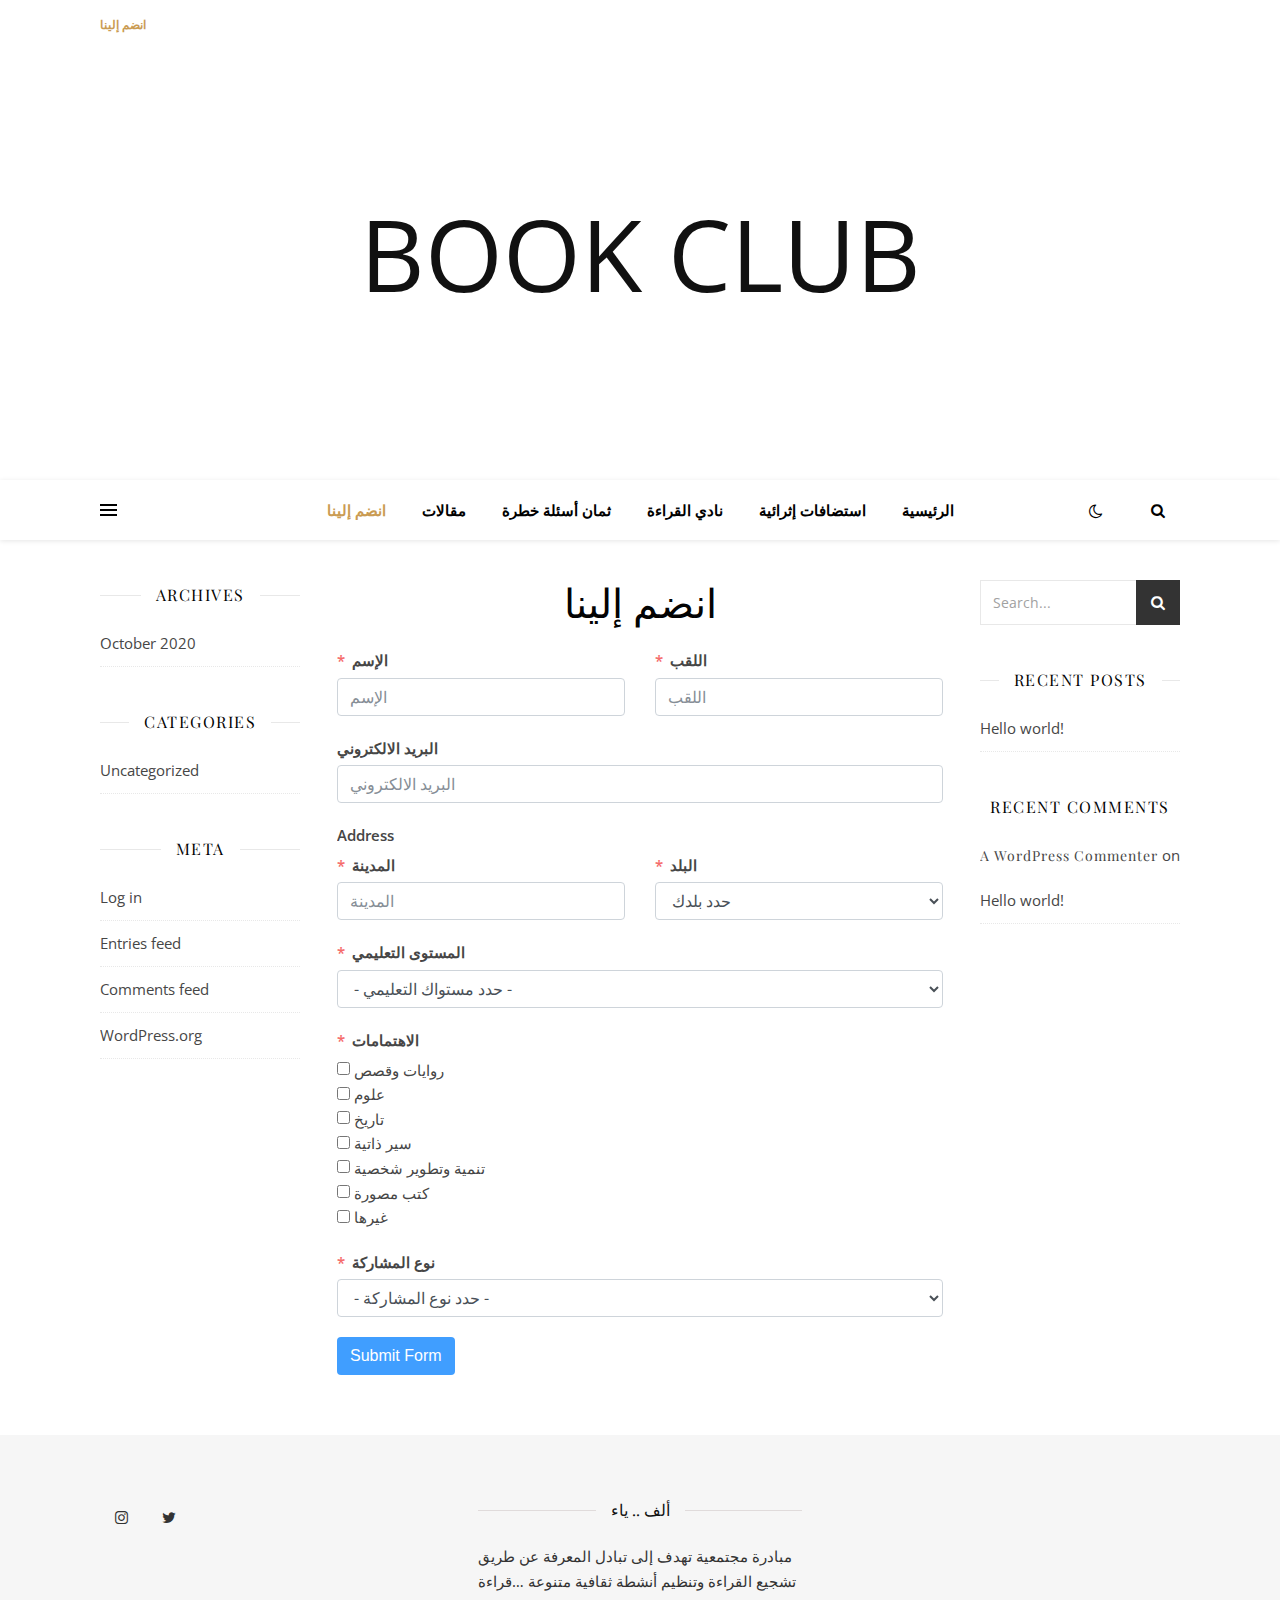
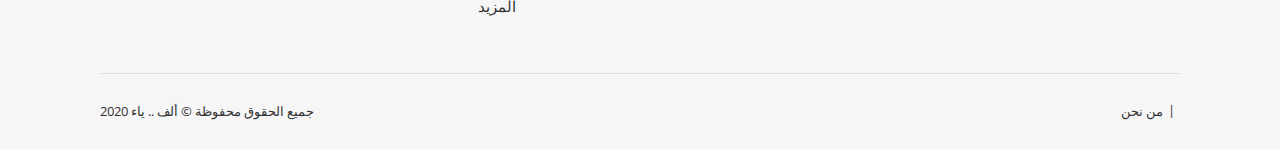
<file: %d8%a7%d9%86%d8%b6%d9%85-%d8%a5%d9%84%d9%8a%d9%86%d8%a7/index.html>
<!DOCTYPE html>
<html lang="en-US">
<head>
	<meta charset="UTF-8">
	<meta name="viewport" content="width=device-width, initial-scale=1.0" />
	<link rel="profile" href="https://gmpg.org/xfn/11">

<title>انضم إلينا &#8211; Book Club</title>
<link rel='dns-prefetch' href='//fonts.googleapis.com' />
<link rel='dns-prefetch' href='//s.w.org' />
<link rel="alternate" type="application/rss+xml" title="Book Club &raquo; Feed" href="https://wided-fth.github.io/SiteBookClub/feed/" />
<link rel="alternate" type="application/rss+xml" title="Book Club &raquo; Comments Feed" href="https://wided-fth.github.io/SiteBookClub/comments/feed/" />
		<script type="text/javascript">
			window._wpemojiSettings = {"baseUrl":"https:\/\/s.w.org\/images\/core\/emoji\/13.0.0\/72x72\/","ext":".png","svgUrl":"https:\/\/s.w.org\/images\/core\/emoji\/13.0.0\/svg\/","svgExt":".svg","source":{"concatemoji":"https:\/\/wided-fth.github.io\/SiteBookClub\/wp-includes\/js\/wp-emoji-release.min.js?ver=5.5.1"}};
			!function(e,a,t){var r,n,o,i,p=a.createElement("canvas"),s=p.getContext&&p.getContext("2d");function c(e,t){var a=String.fromCharCode;s.clearRect(0,0,p.width,p.height),s.fillText(a.apply(this,e),0,0);var r=p.toDataURL();return s.clearRect(0,0,p.width,p.height),s.fillText(a.apply(this,t),0,0),r===p.toDataURL()}function l(e){if(!s||!s.fillText)return!1;switch(s.textBaseline="top",s.font="600 32px Arial",e){case"flag":return!c([127987,65039,8205,9895,65039],[127987,65039,8203,9895,65039])&&(!c([55356,56826,55356,56819],[55356,56826,8203,55356,56819])&&!c([55356,57332,56128,56423,56128,56418,56128,56421,56128,56430,56128,56423,56128,56447],[55356,57332,8203,56128,56423,8203,56128,56418,8203,56128,56421,8203,56128,56430,8203,56128,56423,8203,56128,56447]));case"emoji":return!c([55357,56424,8205,55356,57212],[55357,56424,8203,55356,57212])}return!1}function d(e){var t=a.createElement("script");t.src=e,t.defer=t.type="text/javascript",a.getElementsByTagName("head")[0].appendChild(t)}for(i=Array("flag","emoji"),t.supports={everything:!0,everythingExceptFlag:!0},o=0;o<i.length;o++)t.supports[i[o]]=l(i[o]),t.supports.everything=t.supports.everything&&t.supports[i[o]],"flag"!==i[o]&&(t.supports.everythingExceptFlag=t.supports.everythingExceptFlag&&t.supports[i[o]]);t.supports.everythingExceptFlag=t.supports.everythingExceptFlag&&!t.supports.flag,t.DOMReady=!1,t.readyCallback=function(){t.DOMReady=!0},t.supports.everything||(n=function(){t.readyCallback()},a.addEventListener?(a.addEventListener("DOMContentLoaded",n,!1),e.addEventListener("load",n,!1)):(e.attachEvent("onload",n),a.attachEvent("onreadystatechange",function(){"complete"===a.readyState&&t.readyCallback()})),(r=t.source||{}).concatemoji?d(r.concatemoji):r.wpemoji&&r.twemoji&&(d(r.twemoji),d(r.wpemoji)))}(window,document,window._wpemojiSettings);
		</script>
		<style type="text/css">
img.wp-smiley,
img.emoji {
	display: inline !important;
	border: none !important;
	box-shadow: none !important;
	height: 1em !important;
	width: 1em !important;
	margin: 0 .07em !important;
	vertical-align: -0.1em !important;
	background: none !important;
	padding: 0 !important;
}
</style>
	<link rel='stylesheet' id='wp-block-library-css'  href='https://wided-fth.github.io/SiteBookClub/wp-includes/css/dist/block-library/style.min.css?ver=5.5.1' type='text/css' media='all' />
<link rel='stylesheet' id='ashe-style-css'  href='https://wided-fth.github.io/SiteBookClub/wp-content/themes/ashe/style.css?ver=1.9.7' type='text/css' media='all' />
<link rel='stylesheet' id='fontawesome-css'  href='https://wided-fth.github.io/SiteBookClub/wp-content/themes/ashe/assets/css/font-awesome.css?ver=5.5.1' type='text/css' media='all' />
<link rel='stylesheet' id='fontello-css'  href='https://wided-fth.github.io/SiteBookClub/wp-content/themes/ashe/assets/css/fontello.css?ver=5.5.1' type='text/css' media='all' />
<link rel='stylesheet' id='slick-css'  href='https://wided-fth.github.io/SiteBookClub/wp-content/themes/ashe/assets/css/slick.css?ver=5.5.1' type='text/css' media='all' />
<link rel='stylesheet' id='scrollbar-css'  href='https://wided-fth.github.io/SiteBookClub/wp-content/themes/ashe/assets/css/perfect-scrollbar.css?ver=5.5.1' type='text/css' media='all' />
<link rel='stylesheet' id='ashe-responsive-css'  href='https://wided-fth.github.io/SiteBookClub/wp-content/themes/ashe/assets/css/responsive.css?ver=1.9.7' type='text/css' media='all' />
<link rel='stylesheet' id='ashe-playfair-font-css'  href='//fonts.googleapis.com/css?family=Playfair+Display%3A400%2C700&#038;ver=1.0.0' type='text/css' media='all' />
<link rel='stylesheet' id='ashe-opensans-font-css'  href='//fonts.googleapis.com/css?family=Open+Sans%3A400italic%2C400%2C600italic%2C600%2C700italic%2C700&#038;ver=1.0.0' type='text/css' media='all' />
<link rel='stylesheet' id='fluent-form-styles-css'  href='https://wided-fth.github.io/SiteBookClub/wp-content/plugins/fluentform/public/css/fluent-forms-public.css?ver=3.6.51' type='text/css' media='all' />
<link rel='stylesheet' id='fluentform-public-default-css'  href='https://wided-fth.github.io/SiteBookClub/wp-content/plugins/fluentform/public/css/fluentform-public-default.css?ver=3.6.51' type='text/css' media='all' />
<script type='text/javascript' src='https://wided-fth.github.io/SiteBookClub/wp-includes/js/jquery/jquery.js?ver=1.12.4-wp' id='jquery-core-js'></script>
<script type='text/javascript' src='https://wided-fth.github.io/SiteBookClub/wp-content/plugins/sticky-menu-or-anything-on-scroll/assets/js/jq-sticky-anything.min.js?ver=2.1.1' id='stickyAnythingLib-js'></script>
<link rel="https://api.w.org/" href="https://wided-fth.github.io/SiteBookClub/wp-json/" /><link rel="alternate" type="application/json" href="https://wided-fth.github.io/SiteBookClub/wp-json/wp/v2/pages/9" /><link rel="EditURI" type="application/rsd+xml" title="RSD" href="https://wided-fth.github.io/SiteBookClub/xmlrpc.php?rsd" />
<link rel="wlwmanifest" type="application/wlwmanifest+xml" href="https://wided-fth.github.io/SiteBookClub/wp-includes/wlwmanifest.xml" /> 
<meta name="generator" content="WordPress 5.5.1" />
<link rel="canonical" href="https://wided-fth.github.io/SiteBookClub/%d8%a7%d9%86%d8%b6%d9%85-%d8%a5%d9%84%d9%8a%d9%86%d8%a7/" />
<link rel='shortlink' href='https://wided-fth.github.io/SiteBookClub/?p=9' />
<link rel="alternate" type="application/json+oembed" href="https://wided-fth.github.io/SiteBookClub/wp-json/oembed/1.0/embed?url=https%3A%2F%2Fwided-fth.github.io%2FSiteBookClub%2F%25d8%25a7%25d9%2586%25d8%25b6%25d9%2585-%25d8%25a5%25d9%2584%25d9%258a%25d9%2586%25d8%25a7%2F" />
<link rel="alternate" type="text/xml+oembed" href="https://wided-fth.github.io/SiteBookClub/wp-json/oembed/1.0/embed?url=https%3A%2F%2Fwided-fth.github.io%2FSiteBookClub%2F%25d8%25a7%25d9%2586%25d8%25b6%25d9%2585-%25d8%25a5%25d9%2584%25d9%258a%25d9%2586%25d8%25a7%2F&#038;format=xml" />
<style id="ashe_dynamic_css">body {background-color: #ffffff;}#top-bar {background-color: #ffffff;}#top-bar a {color: #000000;}#top-bar a:hover,#top-bar li.current-menu-item > a,#top-bar li.current-menu-ancestor > a,#top-bar .sub-menu li.current-menu-item > a,#top-bar .sub-menu li.current-menu-ancestor> a {color: #ca9b52;}#top-menu .sub-menu,#top-menu .sub-menu a {background-color: #ffffff;border-color: rgba(0,0,0, 0.05);}@media screen and ( max-width: 979px ) {.top-bar-socials {float: none !important;}.top-bar-socials a {line-height: 40px !important;}}.header-logo a,.site-description {color: #111;}.entry-header {background-color: #ffffff;}#main-nav {background-color: #ffffff;box-shadow: 0px 1px 5px rgba(0,0,0, 0.1);}#featured-links h6 {background-color: rgba(255,255,255, 0.85);color: #000000;}#main-nav a,#main-nav i,#main-nav #s {color: #000000;}.main-nav-sidebar span,.sidebar-alt-close-btn span {background-color: #000000;}#main-nav a:hover,#main-nav i:hover,#main-nav li.current-menu-item > a,#main-nav li.current-menu-ancestor > a,#main-nav .sub-menu li.current-menu-item > a,#main-nav .sub-menu li.current-menu-ancestor> a {color: #ca9b52;}.main-nav-sidebar:hover span {background-color: #ca9b52;}#main-menu .sub-menu,#main-menu .sub-menu a {background-color: #ffffff;border-color: rgba(0,0,0, 0.05);}#main-nav #s {background-color: #ffffff;}#main-nav #s::-webkit-input-placeholder { /* Chrome/Opera/Safari */color: rgba(0,0,0, 0.7);}#main-nav #s::-moz-placeholder { /* Firefox 19+ */color: rgba(0,0,0, 0.7);}#main-nav #s:-ms-input-placeholder { /* IE 10+ */color: rgba(0,0,0, 0.7);}#main-nav #s:-moz-placeholder { /* Firefox 18- */color: rgba(0,0,0, 0.7);}/* Background */.sidebar-alt,#featured-links,.main-content,.featured-slider-area,.page-content select,.page-content input,.page-content textarea {background-color: #ffffff;}/* Text */.page-content,.page-content select,.page-content input,.page-content textarea,.page-content .post-author a,.page-content .ashe-widget a,.page-content .comment-author {color: #464646;}/* Title */.page-content h1,.page-content h2,.page-content h3,.page-content h4,.page-content h5,.page-content h6,.page-content .post-title a,.page-content .author-description h4 a,.page-content .related-posts h4 a,.page-content .blog-pagination .previous-page a,.page-content .blog-pagination .next-page a,blockquote,.page-content .post-share a {color: #030303;}.page-content .post-title a:hover {color: rgba(3,3,3, 0.75);}/* Meta */.page-content .post-date,.page-content .post-comments,.page-content .post-author,.page-content [data-layout*="list"] .post-author a,.page-content .related-post-date,.page-content .comment-meta a,.page-content .author-share a,.page-content .post-tags a,.page-content .tagcloud a,.widget_categories li,.widget_archive li,.ahse-subscribe-box p,.rpwwt-post-author,.rpwwt-post-categories,.rpwwt-post-date,.rpwwt-post-comments-number {color: #a1a1a1;}.page-content input::-webkit-input-placeholder { /* Chrome/Opera/Safari */color: #a1a1a1;}.page-content input::-moz-placeholder { /* Firefox 19+ */color: #a1a1a1;}.page-content input:-ms-input-placeholder { /* IE 10+ */color: #a1a1a1;}.page-content input:-moz-placeholder { /* Firefox 18- */color: #a1a1a1;}/* Accent */a,.post-categories,.page-content .ashe-widget.widget_text a {color: #ca9b52;}/* Disable TMP.page-content .elementor a,.page-content .elementor a:hover {color: inherit;}*/.ps-container > .ps-scrollbar-y-rail > .ps-scrollbar-y {background: #ca9b52;}a:not(.header-logo-a):hover {color: rgba(202,155,82, 0.8);}blockquote {border-color: #ca9b52;}/* Selection */::-moz-selection {color: #ffffff;background: #ca9b52;}::selection {color: #ffffff;background: #ca9b52;}/* Border */.page-content .post-footer,[data-layout*="list"] .blog-grid > li,.page-content .author-description,.page-content .related-posts,.page-content .entry-comments,.page-content .ashe-widget li,.page-content #wp-calendar,.page-content #wp-calendar caption,.page-content #wp-calendar tbody td,.page-content .widget_nav_menu li a,.page-content .tagcloud a,.page-content select,.page-content input,.page-content textarea,.widget-title h2:before,.widget-title h2:after,.post-tags a,.gallery-caption,.wp-caption-text,table tr,table th,table td,pre,.category-description {border-color: #e8e8e8;}hr {background-color: #e8e8e8;}/* Buttons */.widget_search i,.widget_search #searchsubmit,.wp-block-search button,.single-navigation i,.page-content .submit,.page-content .blog-pagination.numeric a,.page-content .blog-pagination.load-more a,.page-content .ashe-subscribe-box input[type="submit"],.page-content .widget_wysija input[type="submit"],.page-content .post-password-form input[type="submit"],.page-content .wpcf7 [type="submit"] {color: #ffffff;background-color: #333333;}.single-navigation i:hover,.page-content .submit:hover,.ashe-boxed-style .page-content .submit:hover,.page-content .blog-pagination.numeric a:hover,.ashe-boxed-style .page-content .blog-pagination.numeric a:hover,.page-content .blog-pagination.numeric span,.page-content .blog-pagination.load-more a:hover,.page-content .ashe-subscribe-box input[type="submit"]:hover,.page-content .widget_wysija input[type="submit"]:hover,.page-content .post-password-form input[type="submit"]:hover,.page-content .wpcf7 [type="submit"]:hover {color: #ffffff;background-color: #ca9b52;}/* Image Overlay */.image-overlay,#infscr-loading,.page-content h4.image-overlay {color: #ffffff;background-color: rgba(73,73,73, 0.3);}.image-overlay a,.post-slider .prev-arrow,.post-slider .next-arrow,.page-content .image-overlay a,#featured-slider .slick-arrow,#featured-slider .slider-dots {color: #ffffff;}.slide-caption {background: rgba(255,255,255, 0.95);}#featured-slider .slick-active {background: #ffffff;}#page-footer,#page-footer select,#page-footer input,#page-footer textarea {background-color: #f6f6f6;color: #333333;}#page-footer,#page-footer a,#page-footer select,#page-footer input,#page-footer textarea {color: #333333;}#page-footer #s::-webkit-input-placeholder { /* Chrome/Opera/Safari */color: #333333;}#page-footer #s::-moz-placeholder { /* Firefox 19+ */color: #333333;}#page-footer #s:-ms-input-placeholder { /* IE 10+ */color: #333333;}#page-footer #s:-moz-placeholder { /* Firefox 18- */color: #333333;}/* Title */#page-footer h1,#page-footer h2,#page-footer h3,#page-footer h4,#page-footer h5,#page-footer h6 {color: #111111;}#page-footer a:hover {color: #ca9b52;}/* Border */#page-footer a,#page-footer .ashe-widget li,#page-footer #wp-calendar,#page-footer #wp-calendar caption,#page-footer #wp-calendar tbody td,#page-footer .widget_nav_menu li a,#page-footer select,#page-footer input,#page-footer textarea,#page-footer .widget-title h2:before,#page-footer .widget-title h2:after,.footer-widgets {border-color: #e0dbdb;}#page-footer hr {background-color: #e0dbdb;}.ashe-preloader-wrap {background-color: #ffffff;}@media screen and ( max-width: 768px ) {#featured-links {display: none;}}@media screen and ( max-width: 640px ) {.related-posts {display: none;}}.header-logo a {font-family: 'Open Sans';}#top-menu li a {font-family: 'Open Sans';}#main-menu li a {font-family: 'Open Sans';}#mobile-menu li,.mobile-menu-btn a {font-family: 'Open Sans';}#top-menu li a,#main-menu li a,#mobile-menu li,.mobile-menu-btn a {text-transform: uppercase;}.boxed-wrapper {max-width: 1160px;}.sidebar-alt {max-width: 270px;left: -270px; padding: 85px 35px 0px;}.sidebar-left,.sidebar-right {width: 237px;}.main-container {width: calc(100% - 474px);width: -webkit-calc(100% - 474px);}#top-bar > div,#main-nav > div,#featured-links,.main-content,.page-footer-inner,.featured-slider-area.boxed-wrapper {padding-left: 40px;padding-right: 40px;}#top-menu {float: left;}.top-bar-socials {float: right;}.entry-header {height: 500px;background-image:url(https://wided-fth.github.io/SiteBookClub/wp-content/themes/ashe/assets/images/ashe_bg.jpg);background-size: cover;}.entry-header {background-position: center center;}.logo-img {max-width: 500px;}.mini-logo a {max-width: 70px;}#main-nav {text-align: center;}.main-nav-sidebar {position: absolute;top: 0px;left: 40px;z-index: 1;}.main-nav-icons {position: absolute;top: 0px;right: 40px;z-index: 2;}.mini-logo {position: absolute;left: auto;top: 0;}.main-nav-sidebar ~ .mini-logo {margin-left: 30px;}#featured-links .featured-link {margin-right: 20px;}#featured-links .featured-link:last-of-type {margin-right: 0;}#featured-links .featured-link {width: calc( (100% - -20px) / 0 - 1px);width: -webkit-calc( (100% - -20px) / 0- 1px);}.featured-link:nth-child(1) .cv-inner {display: none;}.featured-link:nth-child(2) .cv-inner {display: none;}.featured-link:nth-child(3) .cv-inner {display: none;}.blog-grid > li {width: 100%;margin-bottom: 30px;}.sidebar-right {padding-left: 37px;}.sidebar-left {padding-right: 37px;}.post-content > p:not(.wp-block-tag-cloud):first-of-type:first-letter {font-family: "Playfair Display";font-weight: 400;float: left;margin: 0px 12px 0 0;font-size: 80px;line-height: 65px;text-align: center;}.blog-post .post-content > p:not(.wp-block-tag-cloud):first-of-type:first-letter {color: #030303;}@-moz-document url-prefix() {.post-content > p:not(.wp-block-tag-cloud):first-of-type:first-letter {margin-top: 10px !important;}}.footer-widgets > .ashe-widget {width: 30%;margin-right: 5%;}.footer-widgets > .ashe-widget:nth-child(3n+3) {margin-right: 0;}.footer-widgets > .ashe-widget:nth-child(3n+4) {clear: both;}.copyright-info {float: right;}.footer-socials {float: left;}.woocommerce div.product .stock,.woocommerce div.product p.price,.woocommerce div.product span.price,.woocommerce ul.products li.product .price,.woocommerce-Reviews .woocommerce-review__author,.woocommerce form .form-row .required,.woocommerce form .form-row.woocommerce-invalid label,.woocommerce .page-content div.product .woocommerce-tabs ul.tabs li a {color: #464646;}.woocommerce a.remove:hover {color: #464646 !important;}.woocommerce a.remove,.woocommerce .product_meta,.page-content .woocommerce-breadcrumb,.page-content .woocommerce-review-link,.page-content .woocommerce-breadcrumb a,.page-content .woocommerce-MyAccount-navigation-link a,.woocommerce .woocommerce-info:before,.woocommerce .page-content .woocommerce-result-count,.woocommerce-page .page-content .woocommerce-result-count,.woocommerce-Reviews .woocommerce-review__published-date,.woocommerce .product_list_widget .quantity,.woocommerce .widget_products .amount,.woocommerce .widget_price_filter .price_slider_amount,.woocommerce .widget_recently_viewed_products .amount,.woocommerce .widget_top_rated_products .amount,.woocommerce .widget_recent_reviews .reviewer {color: #a1a1a1;}.woocommerce a.remove {color: #a1a1a1 !important;}p.demo_store,.woocommerce-store-notice,.woocommerce span.onsale { background-color: #ca9b52;}.woocommerce .star-rating::before,.woocommerce .star-rating span::before,.woocommerce .page-content ul.products li.product .button,.page-content .woocommerce ul.products li.product .button,.page-content .woocommerce-MyAccount-navigation-link.is-active a,.page-content .woocommerce-MyAccount-navigation-link a:hover { color: #ca9b52;}.woocommerce form.login,.woocommerce form.register,.woocommerce-account fieldset,.woocommerce form.checkout_coupon,.woocommerce .woocommerce-info,.woocommerce .woocommerce-error,.woocommerce .woocommerce-message,.woocommerce .widget_shopping_cart .total,.woocommerce.widget_shopping_cart .total,.woocommerce-Reviews .comment_container,.woocommerce-cart #payment ul.payment_methods,#add_payment_method #payment ul.payment_methods,.woocommerce-checkout #payment ul.payment_methods,.woocommerce div.product .woocommerce-tabs ul.tabs::before,.woocommerce div.product .woocommerce-tabs ul.tabs::after,.woocommerce div.product .woocommerce-tabs ul.tabs li,.woocommerce .woocommerce-MyAccount-navigation-link,.select2-container--default .select2-selection--single {border-color: #e8e8e8;}.woocommerce-cart #payment,#add_payment_method #payment,.woocommerce-checkout #payment,.woocommerce .woocommerce-info,.woocommerce .woocommerce-error,.woocommerce .woocommerce-message,.woocommerce div.product .woocommerce-tabs ul.tabs li {background-color: rgba(232,232,232, 0.3);}.woocommerce-cart #payment div.payment_box::before,#add_payment_method #payment div.payment_box::before,.woocommerce-checkout #payment div.payment_box::before {border-color: rgba(232,232,232, 0.5);}.woocommerce-cart #payment div.payment_box,#add_payment_method #payment div.payment_box,.woocommerce-checkout #payment div.payment_box {background-color: rgba(232,232,232, 0.5);}.page-content .woocommerce input.button,.page-content .woocommerce a.button,.page-content .woocommerce a.button.alt,.page-content .woocommerce button.button.alt,.page-content .woocommerce input.button.alt,.page-content .woocommerce #respond input#submit.alt,.woocommerce .page-content .widget_product_search input[type="submit"],.woocommerce .page-content .woocommerce-message .button,.woocommerce .page-content a.button.alt,.woocommerce .page-content button.button.alt,.woocommerce .page-content #respond input#submit,.woocommerce .page-content .widget_price_filter .button,.woocommerce .page-content .woocommerce-message .button,.woocommerce-page .page-content .woocommerce-message .button,.woocommerce .page-content nav.woocommerce-pagination ul li a,.woocommerce .page-content nav.woocommerce-pagination ul li span {color: #ffffff;background-color: #333333;}.page-content .woocommerce input.button:hover,.page-content .woocommerce a.button:hover,.page-content .woocommerce a.button.alt:hover,.ashe-boxed-style .page-content .woocommerce a.button.alt:hover,.page-content .woocommerce button.button.alt:hover,.page-content .woocommerce input.button.alt:hover,.page-content .woocommerce #respond input#submit.alt:hover,.woocommerce .page-content .woocommerce-message .button:hover,.woocommerce .page-content a.button.alt:hover,.woocommerce .page-content button.button.alt:hover,.ashe-boxed-style.woocommerce .page-content button.button.alt:hover,.ashe-boxed-style.woocommerce .page-content #respond input#submit:hover,.woocommerce .page-content #respond input#submit:hover,.woocommerce .page-content .widget_price_filter .button:hover,.woocommerce .page-content .woocommerce-message .button:hover,.woocommerce-page .page-content .woocommerce-message .button:hover,.woocommerce .page-content nav.woocommerce-pagination ul li a:hover,.woocommerce .page-content nav.woocommerce-pagination ul li span.current {color: #ffffff;background-color: #ca9b52;}.woocommerce .page-content nav.woocommerce-pagination ul li a.prev,.woocommerce .page-content nav.woocommerce-pagination ul li a.next {color: #333333;}.woocommerce .page-content nav.woocommerce-pagination ul li a.prev:hover,.woocommerce .page-content nav.woocommerce-pagination ul li a.next:hover {color: #ca9b52;}.woocommerce .page-content nav.woocommerce-pagination ul li a.prev:after,.woocommerce .page-content nav.woocommerce-pagination ul li a.next:after {color: #ffffff;}.woocommerce .page-content nav.woocommerce-pagination ul li a.prev:hover:after,.woocommerce .page-content nav.woocommerce-pagination ul li a.next:hover:after {color: #ffffff;}.cssload-cube{background-color:#333333;width:9px;height:9px;position:absolute;margin:auto;animation:cssload-cubemove 2s infinite ease-in-out;-o-animation:cssload-cubemove 2s infinite ease-in-out;-ms-animation:cssload-cubemove 2s infinite ease-in-out;-webkit-animation:cssload-cubemove 2s infinite ease-in-out;-moz-animation:cssload-cubemove 2s infinite ease-in-out}.cssload-cube1{left:13px;top:0;animation-delay:.1s;-o-animation-delay:.1s;-ms-animation-delay:.1s;-webkit-animation-delay:.1s;-moz-animation-delay:.1s}.cssload-cube2{left:25px;top:0;animation-delay:.2s;-o-animation-delay:.2s;-ms-animation-delay:.2s;-webkit-animation-delay:.2s;-moz-animation-delay:.2s}.cssload-cube3{left:38px;top:0;animation-delay:.3s;-o-animation-delay:.3s;-ms-animation-delay:.3s;-webkit-animation-delay:.3s;-moz-animation-delay:.3s}.cssload-cube4{left:0;top:13px;animation-delay:.1s;-o-animation-delay:.1s;-ms-animation-delay:.1s;-webkit-animation-delay:.1s;-moz-animation-delay:.1s}.cssload-cube5{left:13px;top:13px;animation-delay:.2s;-o-animation-delay:.2s;-ms-animation-delay:.2s;-webkit-animation-delay:.2s;-moz-animation-delay:.2s}.cssload-cube6{left:25px;top:13px;animation-delay:.3s;-o-animation-delay:.3s;-ms-animation-delay:.3s;-webkit-animation-delay:.3s;-moz-animation-delay:.3s}.cssload-cube7{left:38px;top:13px;animation-delay:.4s;-o-animation-delay:.4s;-ms-animation-delay:.4s;-webkit-animation-delay:.4s;-moz-animation-delay:.4s}.cssload-cube8{left:0;top:25px;animation-delay:.2s;-o-animation-delay:.2s;-ms-animation-delay:.2s;-webkit-animation-delay:.2s;-moz-animation-delay:.2s}.cssload-cube9{left:13px;top:25px;animation-delay:.3s;-o-animation-delay:.3s;-ms-animation-delay:.3s;-webkit-animation-delay:.3s;-moz-animation-delay:.3s}.cssload-cube10{left:25px;top:25px;animation-delay:.4s;-o-animation-delay:.4s;-ms-animation-delay:.4s;-webkit-animation-delay:.4s;-moz-animation-delay:.4s}.cssload-cube11{left:38px;top:25px;animation-delay:.5s;-o-animation-delay:.5s;-ms-animation-delay:.5s;-webkit-animation-delay:.5s;-moz-animation-delay:.5s}.cssload-cube12{left:0;top:38px;animation-delay:.3s;-o-animation-delay:.3s;-ms-animation-delay:.3s;-webkit-animation-delay:.3s;-moz-animation-delay:.3s}.cssload-cube13{left:13px;top:38px;animation-delay:.4s;-o-animation-delay:.4s;-ms-animation-delay:.4s;-webkit-animation-delay:.4s;-moz-animation-delay:.4s}.cssload-cube14{left:25px;top:38px;animation-delay:.5s;-o-animation-delay:.5s;-ms-animation-delay:.5s;-webkit-animation-delay:.5s;-moz-animation-delay:.5s}.cssload-cube15{left:38px;top:38px;animation-delay:.6s;-o-animation-delay:.6s;-ms-animation-delay:.6s;-webkit-animation-delay:.6s;-moz-animation-delay:.6s}.cssload-spinner{margin:auto;width:49px;height:49px;position:relative}@keyframes cssload-cubemove{35%{transform:scale(0.005)}50%{transform:scale(1.7)}65%{transform:scale(0.005)}}@-o-keyframes cssload-cubemove{35%{-o-transform:scale(0.005)}50%{-o-transform:scale(1.7)}65%{-o-transform:scale(0.005)}}@-ms-keyframes cssload-cubemove{35%{-ms-transform:scale(0.005)}50%{-ms-transform:scale(1.7)}65%{-ms-transform:scale(0.005)}}@-webkit-keyframes cssload-cubemove{35%{-webkit-transform:scale(0.005)}50%{-webkit-transform:scale(1.7)}65%{-webkit-transform:scale(0.005)}}@-moz-keyframes cssload-cubemove{35%{-moz-transform:scale(0.005)}50%{-moz-transform:scale(1.7)}65%{-moz-transform:scale(0.005)}}</style><style id="ashe_theme_styles"></style><style type="text/css">.recentcomments a{display:inline !important;padding:0 !important;margin:0 !important;}</style>		<style type="text/css" id="wp-custom-css">
			.fa {
  padding: 15px;
	font-size: 70px
  width: 70px;

}		</style>
		</head>

<body class="page-template-default page page-id-9 wp-embed-responsive elementor-default elementor-kit-6">
	
	<!-- Preloader -->
	
	<!-- Page Wrapper -->
	<div id="page-wrap">

		<!-- Boxed Wrapper -->
		<div id="page-header" >

		
<div id="top-bar" class="clear-fix">
	<div class="boxed-wrapper">
		
		
		<div class="top-bar-socials">

			
			
			
			
		</div>

	<nav class="top-menu-container"><ul id="top-menu" class=""><li id="menu-item-12" class="menu-item menu-item-type-post_type menu-item-object-page current-menu-item page_item page-item-9 current_page_item menu-item-12"><a href="https://wided-fth.github.io/SiteBookClub/%d8%a7%d9%86%d8%b6%d9%85-%d8%a5%d9%84%d9%8a%d9%86%d8%a7/" aria-current="page">انضم إلينا</a></li>
</ul></nav>
	</div>
</div><!-- #top-bar -->


	<div class="entry-header">
		<div class="cv-outer">
		<div class="cv-inner">
			<div class="header-logo">
				
									
										<a href="https://wided-fth.github.io/SiteBookClub/" class="header-logo-a">Book Club</a>
					
								
				<p class="site-description"></p>
				
			</div>
		</div>
		</div>
	</div>


<div id="main-nav" class="clear-fix">

	<div class="boxed-wrapper">	
		
		<!-- Alt Sidebar Icon -->
				<div class="main-nav-sidebar">
			<div>
				<span></span>
				<span></span>
				<span></span>
			</div>
		</div>
		
		<!-- Mini Logo -->
		
		<!-- Icons -->
		<div class="main-nav-icons">
							<div class="dark-mode-switcher">
					<i class="fa fa-moon-o" aria-hidden="true"></i>

									</div>
			
						<div class="main-nav-search">
				<i class="fa fa-search"></i>
				<i class="fa fa-times"></i>
				<form role="search" method="get" id="searchform" class="clear-fix" action="https://wided-fth.github.io/SiteBookClub/"><input type="search" name="s" id="s" placeholder="Search..." data-placeholder="Type then hit Enter..." value="" /><i class="fa fa-search"></i><input type="submit" id="searchsubmit" value="st" /></form>			</div>
					</div>

		<nav class="main-menu-container"><ul id="main-menu" class=""><li id="menu-item-110" class="menu-item menu-item-type-post_type menu-item-object-page current-menu-item page_item page-item-9 current_page_item menu-item-110"><a href="https://wided-fth.github.io/SiteBookClub/%d8%a7%d9%86%d8%b6%d9%85-%d8%a5%d9%84%d9%8a%d9%86%d8%a7/" aria-current="page">انضم إلينا</a></li>
<li id="menu-item-28" class="menu-item menu-item-type-post_type menu-item-object-page menu-item-28"><a href="https://wided-fth.github.io/SiteBookClub/%d9%85%d9%82%d8%a7%d9%84%d8%a7%d8%aa/">مقالات</a></li>
<li id="menu-item-27" class="menu-item menu-item-type-post_type menu-item-object-page menu-item-27"><a href="https://wided-fth.github.io/SiteBookClub/%d8%ab%d9%85%d8%a7%d9%86-%d8%a3%d8%b3%d8%a6%d9%84%d8%a9-%d8%ae%d8%b7%d8%b1%d8%a9/">ثمان أسئلة خطرة</a></li>
<li id="menu-item-26" class="menu-item menu-item-type-post_type menu-item-object-page menu-item-26"><a href="https://wided-fth.github.io/SiteBookClub/%d9%86%d8%a7%d8%af%d9%8a-%d8%a7%d9%84%d9%82%d8%b1%d8%a7%d8%a1%d8%a9/">نادي القراءة</a></li>
<li id="menu-item-25" class="menu-item menu-item-type-post_type menu-item-object-page menu-item-25"><a href="https://wided-fth.github.io/SiteBookClub/%d8%a7%d8%b3%d8%aa%d8%b6%d8%a7%d9%81%d8%a7%d8%aa-%d8%a5%d8%ab%d8%b1%d8%a7%d8%a6%d9%8a%d8%a9/">استضافات إثرائية</a></li>
<li id="menu-item-90" class="menu-item menu-item-type-post_type menu-item-object-page menu-item-90"><a href="https://wided-fth.github.io/SiteBookClub/%d8%a7%d9%84%d8%b1%d8%a6%d9%8a%d8%b3%d9%8a%d8%a9/">الرئيسية</a></li>
</ul></nav>
		<!-- Mobile Menu Button -->
		<span class="mobile-menu-btn">
			<i class="fa fa-chevron-down"></i>		</span>

		<nav class="mobile-menu-container"><ul id="mobile-menu" class=""><li class="menu-item menu-item-type-post_type menu-item-object-page current-menu-item page_item page-item-9 current_page_item menu-item-110"><a href="https://wided-fth.github.io/SiteBookClub/%d8%a7%d9%86%d8%b6%d9%85-%d8%a5%d9%84%d9%8a%d9%86%d8%a7/" aria-current="page">انضم إلينا</a></li>
<li class="menu-item menu-item-type-post_type menu-item-object-page menu-item-28"><a href="https://wided-fth.github.io/SiteBookClub/%d9%85%d9%82%d8%a7%d9%84%d8%a7%d8%aa/">مقالات</a></li>
<li class="menu-item menu-item-type-post_type menu-item-object-page menu-item-27"><a href="https://wided-fth.github.io/SiteBookClub/%d8%ab%d9%85%d8%a7%d9%86-%d8%a3%d8%b3%d8%a6%d9%84%d8%a9-%d8%ae%d8%b7%d8%b1%d8%a9/">ثمان أسئلة خطرة</a></li>
<li class="menu-item menu-item-type-post_type menu-item-object-page menu-item-26"><a href="https://wided-fth.github.io/SiteBookClub/%d9%86%d8%a7%d8%af%d9%8a-%d8%a7%d9%84%d9%82%d8%b1%d8%a7%d8%a1%d8%a9/">نادي القراءة</a></li>
<li class="menu-item menu-item-type-post_type menu-item-object-page menu-item-25"><a href="https://wided-fth.github.io/SiteBookClub/%d8%a7%d8%b3%d8%aa%d8%b6%d8%a7%d9%81%d8%a7%d8%aa-%d8%a5%d8%ab%d8%b1%d8%a7%d8%a6%d9%8a%d8%a9/">استضافات إثرائية</a></li>
<li class="menu-item menu-item-type-post_type menu-item-object-page menu-item-90"><a href="https://wided-fth.github.io/SiteBookClub/%d8%a7%d9%84%d8%b1%d8%a6%d9%8a%d8%b3%d9%8a%d8%a9/">الرئيسية</a></li>
 </ul></nav>
	</div>

</div><!-- #main-nav -->

		</div><!-- .boxed-wrapper -->

		<!-- Page Content -->
		<div class="page-content">

			
<div class="sidebar-alt-wrap">
	<div class="sidebar-alt-close image-overlay"></div>
	<aside class="sidebar-alt">

		<div class="sidebar-alt-close-btn">
			<span></span>
			<span></span>
		</div>

		<div id="pages-3" class="ashe-widget widget_pages"><div class="widget-title"><h2>الصفحات الأساسية</h2></div>
			<ul>
				<li class="page_item page-item-9 current_page_item"><a href="https://wided-fth.github.io/SiteBookClub/%d8%a7%d9%86%d8%b6%d9%85-%d8%a5%d9%84%d9%8a%d9%86%d8%a7/" aria-current="page">انضم إلينا</a></li>
<li class="page_item page-item-16"><a href="https://wided-fth.github.io/SiteBookClub/%d8%a7%d8%b3%d8%aa%d8%b6%d8%a7%d9%81%d8%a7%d8%aa-%d8%a5%d8%ab%d8%b1%d8%a7%d8%a6%d9%8a%d8%a9/">استضافات إثرائية</a></li>
<li class="page_item page-item-17"><a href="https://wided-fth.github.io/SiteBookClub/%d9%86%d8%a7%d8%af%d9%8a-%d8%a7%d9%84%d9%82%d8%b1%d8%a7%d8%a1%d8%a9/">نادي القراءة</a></li>
<li class="page_item page-item-18"><a href="https://wided-fth.github.io/SiteBookClub/%d8%ab%d9%85%d8%a7%d9%86-%d8%a3%d8%b3%d8%a6%d9%84%d8%a9-%d8%ae%d8%b7%d8%b1%d8%a9/">ثمان أسئلة خطرة</a></li>
<li class="page_item page-item-19"><a href="https://wided-fth.github.io/SiteBookClub/%d9%85%d9%82%d8%a7%d9%84%d8%a7%d8%aa/">مقالات</a></li>
<li class="page_item page-item-49"><a href="https://wided-fth.github.io/SiteBookClub/%d9%85%d9%86-%d9%86%d8%ad%d9%86%d8%9f/">من نحن؟</a></li>
<li class="page_item page-item-87"><a href="https://wided-fth.github.io/SiteBookClub/%d8%a7%d9%84%d8%b1%d8%a6%d9%8a%d8%b3%d9%8a%d8%a9/">الرئيسية</a></li>
			</ul>

			</div>		
	</aside>
</div>
<div class="main-content clear-fix boxed-wrapper" data-sidebar-sticky="1">
	
	
<div class="sidebar-left-wrap">
	<aside class="sidebar-left">
		<div id="archives-2" class="ashe-widget widget_archive"><div class="widget-title"><h2>Archives</h2></div>
			<ul>
					<li><a href='https://wided-fth.github.io/SiteBookClub/2020/10/'>October 2020</a></li>
			</ul>

			</div><div id="categories-2" class="ashe-widget widget_categories"><div class="widget-title"><h2>Categories</h2></div>
			<ul>
					<li class="cat-item cat-item-1"><a href="https://wided-fth.github.io/SiteBookClub/category/uncategorized/">Uncategorized</a>
</li>
			</ul>

			</div><div id="meta-2" class="ashe-widget widget_meta"><div class="widget-title"><h2>Meta</h2></div>
		<ul>
						<li><a href="https://wided-fth.github.io/SiteBookClub/wp-login.php">Log in</a></li>
			<li><a href="https://wided-fth.github.io/SiteBookClub/feed/">Entries feed</a></li>
			<li><a href="https://wided-fth.github.io/SiteBookClub/comments/feed/">Comments feed</a></li>

			<li><a href="https://wordpress.org/">WordPress.org</a></li>
		</ul>

		</div>	</aside>
</div>
	<!-- Main Container -->
	<div class="main-container">
		
		<article id="page-9" class="post-9 page type-page status-publish hentry">

			<header class="post-header"><h1 class="page-title">انضم إلينا</h1></header><div class="post-content">
<div class='fluentform fluentform_wrapper_2'><form data-form_id="2" id="fluentform_2" class="frm-fluent-form fluent_form_2 ff-el-form-top ff_form_instance_2_1 ff-form-loading" data-form_instance="ff_form_instance_2_1" ><input type='hidden' name='__fluent_form_embded_post_id' value='9' /><input type="hidden" id="_fluentform_2_fluentformnonce" name="_fluentform_2_fluentformnonce" value="78ce8db94c" /><input type="hidden" name="_wp_http_referer" value="/SiteBookClub/%D8%A7%D9%86%D8%B6%D9%85-%D8%A5%D9%84%D9%8A%D9%86%D8%A7/" /><div data-name="ff_cn_id_1"  class='ff-t-container ff-column-container ff_columns_total_1'><div class='ff-t-cell ff-t-column-1'><div data-type="name-element" data-name="names" class="ff-field_container ff-name-field-wrapper" ><div class='ff-t-container'><div class='ff-t-cell'><div class='ff-el-group  ff-el-form-top'><div class='ff-el-input--label ff-el-is-required asterisk-left'><label for='ff_2_names_first_name_'>الإسم</label> </div><div class='ff-el-input--content'><input type="text" name="names[first_name]" id="ff_2_names_first_name_" class="ff-el-form-control" placeholder="الإسم" ></div></div></div><div class='ff-t-cell'><div class='ff-el-group  ff-el-form-top'><div class='ff-el-input--label ff-el-is-required asterisk-left'><label for='ff_2_names_last_name_'>اللقب</label> </div><div class='ff-el-input--content'><input type="text" name="names[last_name]" id="ff_2_names_last_name_" class="ff-el-form-control" placeholder="اللقب" ></div></div></div></div></div><div class='ff-el-group ff-el-form-top'><div class='ff-el-input--label asterisk-left'><label for='ff_2_email'>البريد الالكتروني</label> </div><div class='ff-el-input--content'><input type="email" name="email" id="ff_2_email" class="ff-el-form-control" placeholder="البريد الالكتروني" data-name="email" ></div></div><div class="ff-name-address-wrapper fluent-address" data-type="address-element" data-name="address_1" ><div class='ff-el-input--label'><label>Address</label></div><div class='ff-el-input--content'><div class='ff-t-container'><div class='ff-t-cell'><div class='ff-el-group'><div class='ff-el-input--label ff-el-is-required asterisk-left'><label for='ff_2_address_1_city_'>المدينة</label> </div><div class='ff-el-input--content'><input type="text" name="address_1[city]" id="ff_2_address_1_city_" class="ff-el-form-control" placeholder="المدينة" ></div></div></div><div class='ff-t-cell'><div class='ff-el-group'><div class='ff-el-input--label ff-el-is-required asterisk-left'><label for='ff_2_address_1_country_'>البلد</label> </div><div class='ff-el-input--content'><select name="address_1[country]" id="ff_2_address_1_country_" class="ff-el-form-control" placeholder="حدد بلدك" ><option value=''>حدد بلدك</option><option value='AF' >Afghanistan</option><option value='AX' >Åland Islands</option><option value='AL' >Albania</option><option value='DZ' >Algeria</option><option value='AS' >American Samoa</option><option value='AD' >Andorra</option><option value='AO' >Angola</option><option value='AI' >Anguilla</option><option value='AQ' >Antarctica</option><option value='AG' >Antigua and Barbuda</option><option value='AR' >Argentina</option><option value='AM' >Armenia</option><option value='AW' >Aruba</option><option value='AU' >Australia</option><option value='AT' >Austria</option><option value='AZ' >Azerbaijan</option><option value='BS' >Bahamas</option><option value='BH' >Bahrain</option><option value='BD' >Bangladesh</option><option value='BB' >Barbados</option><option value='BY' >Belarus</option><option value='BE' >Belgium</option><option value='PW' >Belau</option><option value='BZ' >Belize</option><option value='BJ' >Benin</option><option value='BM' >Bermuda</option><option value='BT' >Bhutan</option><option value='BO' >Bolivia</option><option value='BQ' >Bonaire, Saint Eustatius and Saba</option><option value='BA' >Bosnia and Herzegovina</option><option value='BW' >Botswana</option><option value='BV' >Bouvet Island</option><option value='BR' >Brazil</option><option value='IO' >British Indian Ocean Territory</option><option value='VG' >British Virgin Islands</option><option value='BN' >Brunei</option><option value='BG' >Bulgaria</option><option value='BF' >Burkina Faso</option><option value='BI' >Burundi</option><option value='KH' >Cambodia</option><option value='CM' >Cameroon</option><option value='CA' >Canada</option><option value='CV' >Cape Verde</option><option value='KY' >Cayman Islands</option><option value='CF' >Central African Republic</option><option value='TD' >Chad</option><option value='CL' >Chile</option><option value='CN' >China</option><option value='CX' >Christmas Island</option><option value='CC' >Cocos (Keeling) Islands</option><option value='CO' >Colombia</option><option value='KM' >Comoros</option><option value='CG' >Congo (Brazzaville)</option><option value='CD' >Congo (Kinshasa)</option><option value='CK' >Cook Islands</option><option value='CR' >Costa Rica</option><option value='HR' >Croatia</option><option value='CU' >Cuba</option><option value='CW' >Cura&ccedil;ao</option><option value='CY' >Cyprus</option><option value='CZ' >Czech Republic</option><option value='DK' >Denmark</option><option value='DJ' >Djibouti</option><option value='DM' >Dominica</option><option value='DO' >Dominican Republic</option><option value='EC' >Ecuador</option><option value='EG' >Egypt</option><option value='SV' >El Salvador</option><option value='GQ' >Equatorial Guinea</option><option value='ER' >Eritrea</option><option value='EE' >Estonia</option><option value='ET' >Ethiopia</option><option value='FK' >Falkland Islands</option><option value='FO' >Faroe Islands</option><option value='FJ' >Fiji</option><option value='FI' >Finland</option><option value='FR' >France</option><option value='GF' >French Guiana</option><option value='PF' >French Polynesia</option><option value='TF' >French Southern Territories</option><option value='GA' >Gabon</option><option value='GM' >Gambia</option><option value='GE' >Georgia</option><option value='DE' >Germany</option><option value='GH' >Ghana</option><option value='GI' >Gibraltar</option><option value='GR' >Greece</option><option value='GL' >Greenland</option><option value='GD' >Grenada</option><option value='GP' >Guadeloupe</option><option value='GU' >Guam</option><option value='GT' >Guatemala</option><option value='GG' >Guernsey</option><option value='GN' >Guinea</option><option value='GW' >Guinea-Bissau</option><option value='GY' >Guyana</option><option value='HT' >Haiti</option><option value='HM' >Heard Island and McDonald Islands</option><option value='HN' >Honduras</option><option value='HK' >Hong Kong</option><option value='HU' >Hungary</option><option value='IS' >Iceland</option><option value='IN' >India</option><option value='ID' >Indonesia</option><option value='IR' >Iran</option><option value='IQ' >Iraq</option><option value='IE' >Ireland</option><option value='IM' >Isle of Man</option><option value='IL' >Israel</option><option value='IT' >Italy</option><option value='CI' >Ivory Coast</option><option value='JM' >Jamaica</option><option value='JP' >Japan</option><option value='JE' >Jersey</option><option value='JO' >Jordan</option><option value='KZ' >Kazakhstan</option><option value='KE' >Kenya</option><option value='KI' >Kiribati</option><option value='XK' >Kosovo</option><option value='KW' >Kuwait</option><option value='KG' >Kyrgyzstan</option><option value='LA' >Laos</option><option value='LV' >Latvia</option><option value='LB' >Lebanon</option><option value='LS' >Lesotho</option><option value='LR' >Liberia</option><option value='LY' >Libya</option><option value='LI' >Liechtenstein</option><option value='LT' >Lithuania</option><option value='LU' >Luxembourg</option><option value='MO' >Macao S.A.R., China</option><option value='MK' >Macedonia</option><option value='MG' >Madagascar</option><option value='MW' >Malawi</option><option value='MY' >Malaysia</option><option value='MV' >Maldives</option><option value='ML' >Mali</option><option value='MT' >Malta</option><option value='MH' >Marshall Islands</option><option value='MQ' >Martinique</option><option value='MR' >Mauritania</option><option value='MU' >Mauritius</option><option value='YT' >Mayotte</option><option value='MX' >Mexico</option><option value='FM' >Micronesia</option><option value='MD' >Moldova</option><option value='MC' >Monaco</option><option value='MN' >Mongolia</option><option value='ME' >Montenegro</option><option value='MS' >Montserrat</option><option value='MA' >Morocco</option><option value='MZ' >Mozambique</option><option value='MM' >Myanmar</option><option value='NA' >Namibia</option><option value='NR' >Nauru</option><option value='NP' >Nepal</option><option value='NL' >Netherlands</option><option value='NC' >New Caledonia</option><option value='NZ' >New Zealand</option><option value='NI' >Nicaragua</option><option value='NE' >Niger</option><option value='NG' >Nigeria</option><option value='NU' >Niue</option><option value='NF' >Norfolk Island</option><option value='MP' >Northern Mariana Islands</option><option value='KP' >North Korea</option><option value='NO' >Norway</option><option value='OM' >Oman</option><option value='PK' >Pakistan</option><option value='PS' >Palestinian Territory</option><option value='PA' >Panama</option><option value='PG' >Papua New Guinea</option><option value='PY' >Paraguay</option><option value='PE' >Peru</option><option value='PH' >Philippines</option><option value='PN' >Pitcairn</option><option value='PL' >Poland</option><option value='PT' >Portugal</option><option value='PR' >Puerto Rico</option><option value='QA' >Qatar</option><option value='RE' >Reunion</option><option value='RO' >Romania</option><option value='RU' >Russia</option><option value='RW' >Rwanda</option><option value='BL' >Saint Barth&eacute;lemy</option><option value='SH' >Saint Helena</option><option value='KN' >Saint Kitts and Nevis</option><option value='LC' >Saint Lucia</option><option value='MF' >Saint Martin (French part)</option><option value='SX' >Saint Martin (Dutch part)</option><option value='PM' >Saint Pierre and Miquelon</option><option value='VC' >Saint Vincent and the Grenadines</option><option value='SM' >San Marino</option><option value='ST' >S&atilde;o Tom&eacute; and Pr&iacute;ncipe</option><option value='SA' >Saudi Arabia</option><option value='SN' >Senegal</option><option value='RS' >Serbia</option><option value='SC' >Seychelles</option><option value='SL' >Sierra Leone</option><option value='SG' >Singapore</option><option value='SK' >Slovakia</option><option value='SI' >Slovenia</option><option value='SB' >Solomon Islands</option><option value='SO' >Somalia</option><option value='ZA' >South Africa</option><option value='GS' >South Georgia/Sandwich Islands</option><option value='KR' >South Korea</option><option value='SS' >South Sudan</option><option value='ES' >Spain</option><option value='LK' >Sri Lanka</option><option value='SD' >Sudan</option><option value='SR' >Suriname</option><option value='SJ' >Svalbard and Jan Mayen</option><option value='SZ' >Swaziland</option><option value='SE' >Sweden</option><option value='CH' >Switzerland</option><option value='SY' >Syria</option><option value='TW' >Taiwan</option><option value='TJ' >Tajikistan</option><option value='TZ' >Tanzania</option><option value='TH' >Thailand</option><option value='TL' >Timor-Leste</option><option value='TG' >Togo</option><option value='TK' >Tokelau</option><option value='TO' >Tonga</option><option value='TT' >Trinidad and Tobago</option><option value='TN' >Tunisia</option><option value='TR' >Turkey</option><option value='TM' >Turkmenistan</option><option value='TC' >Turks and Caicos Islands</option><option value='TV' >Tuvalu</option><option value='UG' >Uganda</option><option value='UA' >Ukraine</option><option value='AE' >United Arab Emirates</option><option value='GB' >United Kingdom (UK)</option><option value='US' >United States (US)</option><option value='UM' >United States (US) Minor Outlying Islands</option><option value='VI' >United States (US) Virgin Islands</option><option value='UY' >Uruguay</option><option value='UZ' >Uzbekistan</option><option value='VU' >Vanuatu</option><option value='VA' >Vatican</option><option value='VE' >Venezuela</option><option value='VN' >Vietnam</option><option value='WF' >Wallis and Futuna</option><option value='EH' >Western Sahara</option><option value='WS' >Samoa</option><option value='YE' >Yemen</option><option value='ZM' >Zambia</option><option value='ZW' >Zimbabwe</option></select></div></div></div></div></div></div><div class='ff-el-group'><div class='ff-el-input--label ff-el-is-required asterisk-left'><label for='ff_2_dropdown'>المستوى التعليمي</label> </div><div class='ff-el-input--content'><select name="dropdown" id="ff_2_dropdown" class="ff-el-form-control" data-name="dropdown" data-calc_value="0" ><option value="">- حدد مستواك التعليمي -</option><option value="ثانوي"  >ثانوي</option><option value="جامعي"  >جامعي</option><option value="ماجستير"  >ماجستير</option><option value="دكتوراه"  >دكتوراه</option></select></div></div><div class='ff-el-group'><div class='ff-el-input--label ff-el-is-required asterisk-left'><label >الاهتمامات</label> </div><div class='ff-el-input--content'><div class='ff-el-form-check ff-el-form-check-'><label class='ff-el-form-check-label' for=checkbox_871e45b68277b5497a3b4d164b04a374><input type="checkbox" name="checkbox[]" data-name="checkbox" class="ff-el-form-check-input ff-el-form-check-checkbox" value="روايات وقصص"  id='checkbox_871e45b68277b5497a3b4d164b04a374'> <span>روايات وقصص</span></label></div><div class='ff-el-form-check ff-el-form-check-'><label class='ff-el-form-check-label' for=checkbox_71daa2d51dc60688e4b261f39ce009c8><input type="checkbox" name="checkbox[]" data-name="checkbox" class="ff-el-form-check-input ff-el-form-check-checkbox" value="علوم"  id='checkbox_71daa2d51dc60688e4b261f39ce009c8'> <span>علوم</span></label></div><div class='ff-el-form-check ff-el-form-check-'><label class='ff-el-form-check-label' for=checkbox_889c9d9ace490c32cd432181b28bb54e><input type="checkbox" name="checkbox[]" data-name="checkbox" class="ff-el-form-check-input ff-el-form-check-checkbox" value="تاريخ "  id='checkbox_889c9d9ace490c32cd432181b28bb54e'> <span>تاريخ </span></label></div><div class='ff-el-form-check ff-el-form-check-'><label class='ff-el-form-check-label' for=checkbox_008b0166d3f268f25fb684d43725168d><input type="checkbox" name="checkbox[]" data-name="checkbox" class="ff-el-form-check-input ff-el-form-check-checkbox" value="سير ذاتية"  id='checkbox_008b0166d3f268f25fb684d43725168d'> <span>سير ذاتية</span></label></div><div class='ff-el-form-check ff-el-form-check-'><label class='ff-el-form-check-label' for=checkbox_4c52238befd0393825ef5319734eb477><input type="checkbox" name="checkbox[]" data-name="checkbox" class="ff-el-form-check-input ff-el-form-check-checkbox" value="تنمية وتطوير شخصية"  id='checkbox_4c52238befd0393825ef5319734eb477'> <span>تنمية وتطوير شخصية</span></label></div><div class='ff-el-form-check ff-el-form-check-'><label class='ff-el-form-check-label' for=checkbox_4232fddece955cd19801e3e0ea1ec862><input type="checkbox" name="checkbox[]" data-name="checkbox" class="ff-el-form-check-input ff-el-form-check-checkbox" value="كتب مصورة"  id='checkbox_4232fddece955cd19801e3e0ea1ec862'> <span>كتب مصورة</span></label></div><div class='ff-el-form-check ff-el-form-check-'><label class='ff-el-form-check-label' for=checkbox_d1a8d498ebc328903ae1d3080403ea57><input type="checkbox" name="checkbox[]" data-name="checkbox" class="ff-el-form-check-input ff-el-form-check-checkbox" value="غيرها"  id='checkbox_d1a8d498ebc328903ae1d3080403ea57'> <span>غيرها</span></label></div></div></div><div class='ff-el-group'><div class='ff-el-input--label ff-el-is-required asterisk-left'><label for='ff_2_dropdown_1'>نوع المشاركة</label> </div><div class='ff-el-input--content'><select name="dropdown_1" id="ff_2_dropdown_1" class="ff-el-form-control" data-name="dropdown_1" data-calc_value="0" ><option value="">- حدد نوع المشاركة -</option><option value="ضيف لفعالية واحدة"  >ضيف لفعالية واحدة</option><option value="عضو في النادي"  >عضو في النادي</option><option value="مساهم/ متطوع"  >مساهم/ متطوع</option></select></div></div><div class='ff-el-group has-conditions'><div class='ff-el-input--label ff-el-is-required asterisk-left'><label for='ff_2_input_text'>ماذا تقرأ حاليًا؟</label> </div><div class='ff-el-input--content'><input type="text" name="input_text" class="ff-el-form-control" data-name="input_text" id="ff_2_input_text" ></div></div><div class='ff-el-group has-conditions'><div class='ff-el-input--label ff-el-is-required asterisk-left'><label for='ff_2_input_text_1'>ما كتابك المفضل؟</label> </div><div class='ff-el-input--content'><input type="text" name="input_text_1" class="ff-el-form-control" data-name="input_text_1" id="ff_2_input_text_1" ></div></div><div class='ff-el-group has-conditions'><div class='ff-el-input--label ff-el-is-required asterisk-left'><label for='ff_2_dropdown_2'>ما معدل قراءاتك في السنة؟</label> </div><div class='ff-el-input--content'><select name="dropdown_2" id="ff_2_dropdown_2" class="ff-el-form-control" data-name="dropdown_2" data-calc_value="0" ><option value="">- حدد معدل قراءتك  السنوي -</option><option value="10 كتب أو أقل"  >10 كتب أو أقل</option><option value="10 – 30 كتاب"  >10 – 30 كتاب</option><option value="أكثر من 30 كتاب"  >أكثر من 30 كتاب</option></select></div></div><div class='ff-el-group has-conditions'><div class='ff-el-input--label ff-el-is-required asterisk-left'><label >ما المجالات التي ترغب بالمساهمة بها؟</label> </div><div class='ff-el-input--content'><div class='ff-el-form-check ff-el-form-check-'><label class='ff-el-form-check-label' for=checkbox_1_1aaa49e0002241f82b236a852a45f8ff><input type="checkbox" name="checkbox_1[]" data-name="checkbox_1" class="ff-el-form-check-input ff-el-form-check-checkbox" value="كتابة"  id='checkbox_1_1aaa49e0002241f82b236a852a45f8ff'> <span>كتابة</span></label></div><div class='ff-el-form-check ff-el-form-check-'><label class='ff-el-form-check-label' for=checkbox_1_67594b25fcf3ea2fc2a16a637b1b248e><input type="checkbox" name="checkbox_1[]" data-name="checkbox_1" class="ff-el-form-check-input ff-el-form-check-checkbox" value="ترجمة"  id='checkbox_1_67594b25fcf3ea2fc2a16a637b1b248e'> <span>ترجمة</span></label></div><div class='ff-el-form-check ff-el-form-check-'><label class='ff-el-form-check-label' for=checkbox_1_33b759ff6708fb16acc96ccfe75911d9><input type="checkbox" name="checkbox_1[]" data-name="checkbox_1" class="ff-el-form-check-input ff-el-form-check-checkbox" value="تصميم جرافيكس"  id='checkbox_1_33b759ff6708fb16acc96ccfe75911d9'> <span>تصميم جرافيكس</span></label></div><div class='ff-el-form-check ff-el-form-check-'><label class='ff-el-form-check-label' for=checkbox_1_8f57984758f1d6fc5fbf70b875b5376d><input type="checkbox" name="checkbox_1[]" data-name="checkbox_1" class="ff-el-form-check-input ff-el-form-check-checkbox" value="تطوير موقع"  id='checkbox_1_8f57984758f1d6fc5fbf70b875b5376d'> <span>تطوير موقع</span></label></div><div class='ff-el-form-check ff-el-form-check-'><label class='ff-el-form-check-label' for=checkbox_1_74d86b8d2efff5b8b169e427f1cd925c><input type="checkbox" name="checkbox_1[]" data-name="checkbox_1" class="ff-el-form-check-input ff-el-form-check-checkbox" value="تسويق"  id='checkbox_1_74d86b8d2efff5b8b169e427f1cd925c'> <span>تسويق</span></label></div><div class='ff-el-form-check ff-el-form-check-'><label class='ff-el-form-check-label' for=checkbox_1_b45e4e80d7b0b86434f17a71d68fd272><input type="checkbox" name="checkbox_1[]" data-name="checkbox_1" class="ff-el-form-check-input ff-el-form-check-checkbox" value="إدارة"  id='checkbox_1_b45e4e80d7b0b86434f17a71d68fd272'> <span>إدارة</span></label></div><div class='ff-el-form-check ff-el-form-check-'><label class='ff-el-form-check-label' for=checkbox_1_87d0e31650822d43a419b89f296cfa63><input type="checkbox" name="checkbox_1[]" data-name="checkbox_1" class="ff-el-form-check-input ff-el-form-check-checkbox" value="غيرها"  id='checkbox_1_87d0e31650822d43a419b89f296cfa63'> <span>غيرها</span></label></div></div></div><div class='ff-el-group has-conditions'><div class='ff-el-input--label ff-el-is-required asterisk-left'><label for='ff_2_input_text_2'>اذكرها</label> </div><div class='ff-el-input--content'><input type="text" name="input_text_2" class="ff-el-form-control" data-name="input_text_2" id="ff_2_input_text_2" ></div></div></div></div><div class='ff-el-group ff-text-left ff_submit_btn_wrapper'><button type="submit" class="ff-btn ff-btn-submit   ff-btn-md" >Submit Form</button></div></form><div id='fluentform_2_errors' class='ff-errors-in-stack ff_form_instance_2_1 ff-form-loading_errors ff_form_instance_2_1_errors'></div></div>        <script type="text/javascript">
            window.fluent_form_ff_form_instance_2_1 = {"id":"2","settings":{"layout":{"labelPlacement":"top","helpMessagePlacement":"with_label","errorMessagePlacement":"inline","asteriskPlacement":"asterisk-left"},"restrictions":{"denyEmptySubmission":{"enabled":false}}},"form_instance":"ff_form_instance_2_1","form_id_selector":"fluentform_2","rules":{"names[first_name]":{"required":{"value":true,"message":"This field is required"}},"names[middle_name]":{"required":{"value":false,"message":"This field is required"}},"names[last_name]":{"required":{"value":true,"message":"This field is required"}},"email":{"required":{"value":false,"message":"This field is required"},"email":{"value":true,"message":"This field must contain a valid email"}},"address_1[address_line_1]":{"required":{"value":false,"message":"This field is required"}},"address_1[address_line_2]":{"required":{"value":false,"message":"This field is required"}},"address_1[city]":{"required":{"value":true,"message":"This field is required"}},"address_1[state]":{"required":{"value":false,"message":"This field is required"}},"address_1[zip]":{"required":{"value":false,"message":"This field is required"}},"address_1[country]":{"required":{"value":true,"message":"This field is required"}},"dropdown":{"required":{"value":true,"message":"This field is required"}},"checkbox":{"required":{"value":true,"message":"This field is required"}},"dropdown_1":{"required":{"value":true,"message":"This field is required"}},"input_text":{"required":{"value":true,"message":"This field is required"}},"input_text_1":{"required":{"value":true,"message":"This field is required"}},"dropdown_2":{"required":{"value":true,"message":"This field is required"}},"checkbox_1":{"required":{"value":true,"message":"This field is required"}},"input_text_2":{"required":{"value":true,"message":"This field is required"}}},"conditionals":{"input_text":{"type":"any","status":true,"conditions":[{"field":"dropdown_1","value":"\u0639\u0636\u0648 \u0641\u064a \u0627\u0644\u0646\u0627\u062f\u064a","operator":"="}]},"input_text_1":{"type":"any","status":true,"conditions":[{"field":"dropdown_1","value":"\u0639\u0636\u0648 \u0641\u064a \u0627\u0644\u0646\u0627\u062f\u064a","operator":"="}]},"dropdown_2":{"type":"any","status":true,"conditions":[{"field":"dropdown_1","value":"\u0639\u0636\u0648 \u0641\u064a \u0627\u0644\u0646\u0627\u062f\u064a","operator":"="}]},"checkbox_1":{"type":"any","status":true,"conditions":[{"field":"dropdown_1","value":"\u0645\u0633\u0627\u0647\u0645\/ \u0645\u062a\u0637\u0648\u0639","operator":"="}]},"input_text_2":{"type":"any","status":true,"conditions":[{"field":"checkbox_1","value":"\u063a\u064a\u0631\u0647\u0627","operator":"="}]}}};
                    </script>
        
</div>
		</article>

		
	</div><!-- .main-container -->

	
<div class="sidebar-right-wrap">
	<aside class="sidebar-right">
		<div id="search-2" class="ashe-widget widget_search"><form role="search" method="get" id="searchform" class="clear-fix" action="https://wided-fth.github.io/SiteBookClub/"><input type="search" name="s" id="s" placeholder="Search..." data-placeholder="Type then hit Enter..." value="" /><i class="fa fa-search"></i><input type="submit" id="searchsubmit" value="st" /></form></div>
		<div id="recent-posts-2" class="ashe-widget widget_recent_entries">
		<div class="widget-title"><h2>Recent Posts</h2></div>
		<ul>
											<li>
					<a href="https://wided-fth.github.io/SiteBookClub/2020/10/13/hello-world/">Hello world!</a>
									</li>
					</ul>

		</div><div id="recent-comments-2" class="ashe-widget widget_recent_comments"><div class="widget-title"><h2>Recent Comments</h2></div><ul id="recentcomments"><li class="recentcomments"><span class="comment-author-link"><a href='https://wordpress.org/' rel='external nofollow ugc' class='url'>A WordPress Commenter</a></span> on <a href="https://wided-fth.github.io/SiteBookClub/2020/10/13/hello-world/#comment-1">Hello world!</a></li></ul></div>	</aside>
</div>
</div><!-- .page-content -->

		</div><!-- .page-content -->

		<!-- Page Footer -->
		<footer id="page-footer" class="clear-fix">
			
			<!-- Scroll Top Button -->
						<span class="scrolltop">
				<i class="fa fa fa-angle-up"></i>
			</span>
			
			<div class="page-footer-inner boxed-wrapper">

			<!-- Footer Widgets -->
			
<div class="footer-widgets clear-fix">
	<div id="custom_html-2" class="widget_text ashe-widget widget_custom_html"><div class="textwidget custom-html-widget"><!-- Add icon library -->
<link rel="stylesheet" href="https://cdnjs.cloudflare.com/ajax/libs/font-awesome/4.7.0/css/font-awesome.min.css">

<!-- Add font awesome icons -->
<a href="https://www.instagram.com/alephyaa/" class="fa fa-instagram"></a>  

<a href="https://twitter.com/alephyaa/" class="fa fa-twitter"></a>
</div></div><div id="text-2" class="ashe-widget widget_text"><div class="widget-title"><h2>ألف .. ياء</h2></div>			<div class="textwidget"><p>مبادرة مجتمعية تهدف إلى تبادل المعرفة عن طريق تشجيع القراءة وتنظيم أنشطة ثقافية متنوعة <a href="https://wided-fth.github.io/SiteBookClub/%d9%85%d9%86-%d9%86%d8%ad%d9%86%d8%9f/">&#8230;قراءة المزيد</a></p>
</div>
		</div></div>
			<div class="footer-copyright">
				<div class="copyright-info">
								</div>

				<nav class="footer-menu-container"><ul id="footer-menu" class=""><li id="menu-item-52" class="menu-item menu-item-type-post_type menu-item-object-page menu-item-52"><a href="https://wided-fth.github.io/SiteBookClub/%d9%85%d9%86-%d9%86%d8%ad%d9%86%d8%9f/">من نحن</a></li>
</ul></nav>				
				<div class="credit">
					2020 جميع الحقوق محفوظة © <a href="https://wided-fth.github.io/SiteBookClub/"> ألف .. ياء </a>				</div>

			</div>

			</div><!-- .boxed-wrapper -->

		</footer><!-- #page-footer -->

	</div><!-- #page-wrap -->

<style>form.fluent_form_2 .ff-btn-submit { background-color: #409EFF; color: #ffffff; }</style><script type='text/javascript' id='stickThis-js-extra'>
/* <![CDATA[ */
var sticky_anything_engage = {"element":"#main-nav","topspace":"0","minscreenwidth":"0","maxscreenwidth":"999999","zindex":"1","legacymode":"","dynamicmode":"","debugmode":"","pushup":"","adminbar":"1"};
/* ]]> */
</script>
<script type='text/javascript' src='https://wided-fth.github.io/SiteBookClub/wp-content/plugins/sticky-menu-or-anything-on-scroll/assets/js/stickThis.js?ver=2.1.1' id='stickThis-js'></script>
<script type='text/javascript' src='https://wided-fth.github.io/SiteBookClub/wp-content/themes/ashe/assets/js/custom-plugins.js?ver=1.8.2' id='ashe-plugins-js'></script>
<script type='text/javascript' src='https://wided-fth.github.io/SiteBookClub/wp-content/themes/ashe/assets/js/custom-scripts.js?ver=1.9.7' id='ashe-custom-scripts-js'></script>
<script type='text/javascript' id='fluent-form-submission-js-extra'>
/* <![CDATA[ */
var fluentFormVars = {"ajaxUrl":"https:\/\/wided-fth.github.io\/SiteBookClub\/wp-admin\/admin-ajax.php","forms":[],"step_text":"Step %activeStep% of %totalStep% - %stepTitle%","is_rtl":"","date_i18n":{"previousMonth":"Previous Month","nextMonth":"Next Month","months":{"shorthand":["Jan","Feb","Mar","Apr","May","Jun","Jul","Aug","Sep","Oct","Nov","Dec"],"longhand":["January","February","March","April","May","June","July","August","September","October","November","December"]},"weekdays":{"longhand":["Sunday","Monday","Tuesday","Wednesday","Thursday","Friday","Saturday"],"shorthand":["Sun","Mon","Tue","Wed","Thu","Fri","Sat"]},"daysInMonth":[31,28,31,30,31,30,31,31,30,31,30,31],"rangeSeparator":" to ","weekAbbreviation":"Wk","scrollTitle":"Scroll to increment","toggleTitle":"Click to toggle","amPM":["AM","PM"],"yearAriaLabel":"Year"},"pro_version":"","fluentform_version":"3.6.51","force_init":"","stepAnimationDuration":"350","upload_completed_txt":"100% Completed","upload_start_txt":"0% Completed","uploading_txt":"Uploading","choice_js_vars":{"noResultsText":"No results found","loadingText":"Loading...","noChoicesText":"No choices to choose from","itemSelectText":"Press to select"}};
/* ]]> */
</script>
<script type='text/javascript' src='https://wided-fth.github.io/SiteBookClub/wp-content/plugins/fluentform/public/js/form-submission.js?ver=3.6.51' id='fluent-form-submission-js'></script>
<script type='text/javascript' src='https://wided-fth.github.io/SiteBookClub/wp-includes/js/wp-embed.min.js?ver=5.5.1' id='wp-embed-js'></script>
<script type='text/javascript' src='https://wided-fth.github.io/SiteBookClub/wp-content/plugins/fluentform/public/js/fluentform-advanced.js?ver=3.6.51' id='fluentform-advanced-js'></script>

</body>
</html>
</file>
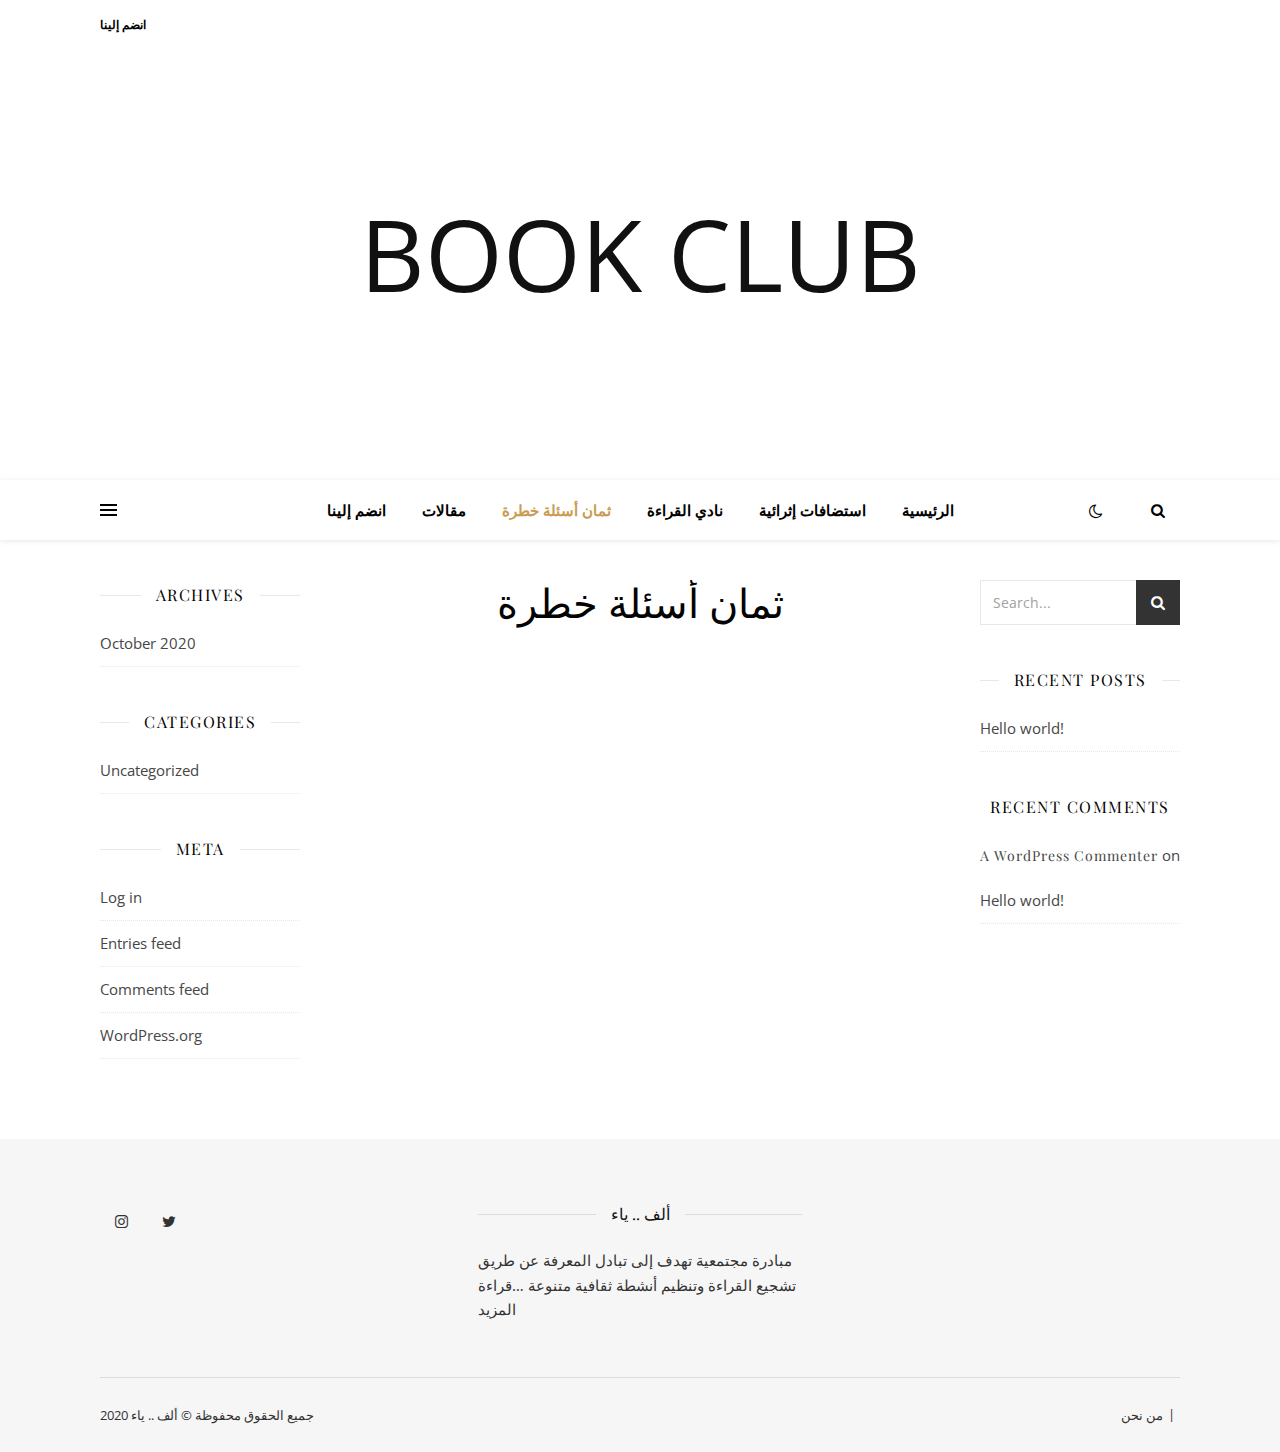
<file: %d8%ab%d9%85%d8%a7%d9%86-%d8%a3%d8%b3%d8%a6%d9%84%d8%a9-%d8%ae%d8%b7%d8%b1%d8%a9/index.html>
<!DOCTYPE html>
<html lang="en-US">
<head>
	<meta charset="UTF-8">
	<meta name="viewport" content="width=device-width, initial-scale=1.0" />
	<link rel="profile" href="https://gmpg.org/xfn/11">

<title>ثمان أسئلة خطرة &#8211; Book Club</title>
<link rel='dns-prefetch' href='//fonts.googleapis.com' />
<link rel='dns-prefetch' href='//s.w.org' />
<link rel="alternate" type="application/rss+xml" title="Book Club &raquo; Feed" href="https://wided-fth.github.io/SiteBookClub/feed/" />
<link rel="alternate" type="application/rss+xml" title="Book Club &raquo; Comments Feed" href="https://wided-fth.github.io/SiteBookClub/comments/feed/" />
		<script type="text/javascript">
			window._wpemojiSettings = {"baseUrl":"https:\/\/s.w.org\/images\/core\/emoji\/13.0.0\/72x72\/","ext":".png","svgUrl":"https:\/\/s.w.org\/images\/core\/emoji\/13.0.0\/svg\/","svgExt":".svg","source":{"concatemoji":"https:\/\/wided-fth.github.io\/SiteBookClub\/wp-includes\/js\/wp-emoji-release.min.js?ver=5.5.1"}};
			!function(e,a,t){var r,n,o,i,p=a.createElement("canvas"),s=p.getContext&&p.getContext("2d");function c(e,t){var a=String.fromCharCode;s.clearRect(0,0,p.width,p.height),s.fillText(a.apply(this,e),0,0);var r=p.toDataURL();return s.clearRect(0,0,p.width,p.height),s.fillText(a.apply(this,t),0,0),r===p.toDataURL()}function l(e){if(!s||!s.fillText)return!1;switch(s.textBaseline="top",s.font="600 32px Arial",e){case"flag":return!c([127987,65039,8205,9895,65039],[127987,65039,8203,9895,65039])&&(!c([55356,56826,55356,56819],[55356,56826,8203,55356,56819])&&!c([55356,57332,56128,56423,56128,56418,56128,56421,56128,56430,56128,56423,56128,56447],[55356,57332,8203,56128,56423,8203,56128,56418,8203,56128,56421,8203,56128,56430,8203,56128,56423,8203,56128,56447]));case"emoji":return!c([55357,56424,8205,55356,57212],[55357,56424,8203,55356,57212])}return!1}function d(e){var t=a.createElement("script");t.src=e,t.defer=t.type="text/javascript",a.getElementsByTagName("head")[0].appendChild(t)}for(i=Array("flag","emoji"),t.supports={everything:!0,everythingExceptFlag:!0},o=0;o<i.length;o++)t.supports[i[o]]=l(i[o]),t.supports.everything=t.supports.everything&&t.supports[i[o]],"flag"!==i[o]&&(t.supports.everythingExceptFlag=t.supports.everythingExceptFlag&&t.supports[i[o]]);t.supports.everythingExceptFlag=t.supports.everythingExceptFlag&&!t.supports.flag,t.DOMReady=!1,t.readyCallback=function(){t.DOMReady=!0},t.supports.everything||(n=function(){t.readyCallback()},a.addEventListener?(a.addEventListener("DOMContentLoaded",n,!1),e.addEventListener("load",n,!1)):(e.attachEvent("onload",n),a.attachEvent("onreadystatechange",function(){"complete"===a.readyState&&t.readyCallback()})),(r=t.source||{}).concatemoji?d(r.concatemoji):r.wpemoji&&r.twemoji&&(d(r.twemoji),d(r.wpemoji)))}(window,document,window._wpemojiSettings);
		</script>
		<style type="text/css">
img.wp-smiley,
img.emoji {
	display: inline !important;
	border: none !important;
	box-shadow: none !important;
	height: 1em !important;
	width: 1em !important;
	margin: 0 .07em !important;
	vertical-align: -0.1em !important;
	background: none !important;
	padding: 0 !important;
}
</style>
	<link rel='stylesheet' id='wp-block-library-css'  href='https://wided-fth.github.io/SiteBookClub/wp-includes/css/dist/block-library/style.min.css?ver=5.5.1' type='text/css' media='all' />
<link rel='stylesheet' id='ashe-style-css'  href='https://wided-fth.github.io/SiteBookClub/wp-content/themes/ashe/style.css?ver=1.9.7' type='text/css' media='all' />
<link rel='stylesheet' id='fontawesome-css'  href='https://wided-fth.github.io/SiteBookClub/wp-content/themes/ashe/assets/css/font-awesome.css?ver=5.5.1' type='text/css' media='all' />
<link rel='stylesheet' id='fontello-css'  href='https://wided-fth.github.io/SiteBookClub/wp-content/themes/ashe/assets/css/fontello.css?ver=5.5.1' type='text/css' media='all' />
<link rel='stylesheet' id='slick-css'  href='https://wided-fth.github.io/SiteBookClub/wp-content/themes/ashe/assets/css/slick.css?ver=5.5.1' type='text/css' media='all' />
<link rel='stylesheet' id='scrollbar-css'  href='https://wided-fth.github.io/SiteBookClub/wp-content/themes/ashe/assets/css/perfect-scrollbar.css?ver=5.5.1' type='text/css' media='all' />
<link rel='stylesheet' id='ashe-responsive-css'  href='https://wided-fth.github.io/SiteBookClub/wp-content/themes/ashe/assets/css/responsive.css?ver=1.9.7' type='text/css' media='all' />
<link rel='stylesheet' id='ashe-playfair-font-css'  href='//fonts.googleapis.com/css?family=Playfair+Display%3A400%2C700&#038;ver=1.0.0' type='text/css' media='all' />
<link rel='stylesheet' id='ashe-opensans-font-css'  href='//fonts.googleapis.com/css?family=Open+Sans%3A400italic%2C400%2C600italic%2C600%2C700italic%2C700&#038;ver=1.0.0' type='text/css' media='all' />
<script type='text/javascript' src='https://wided-fth.github.io/SiteBookClub/wp-includes/js/jquery/jquery.js?ver=1.12.4-wp' id='jquery-core-js'></script>
<script type='text/javascript' src='https://wided-fth.github.io/SiteBookClub/wp-content/plugins/sticky-menu-or-anything-on-scroll/assets/js/jq-sticky-anything.min.js?ver=2.1.1' id='stickyAnythingLib-js'></script>
<link rel="https://api.w.org/" href="https://wided-fth.github.io/SiteBookClub/wp-json/" /><link rel="alternate" type="application/json" href="https://wided-fth.github.io/SiteBookClub/wp-json/wp/v2/pages/18" /><link rel="EditURI" type="application/rsd+xml" title="RSD" href="https://wided-fth.github.io/SiteBookClub/xmlrpc.php?rsd" />
<link rel="wlwmanifest" type="application/wlwmanifest+xml" href="https://wided-fth.github.io/SiteBookClub/wp-includes/wlwmanifest.xml" /> 
<meta name="generator" content="WordPress 5.5.1" />
<link rel="canonical" href="https://wided-fth.github.io/SiteBookClub/%d8%ab%d9%85%d8%a7%d9%86-%d8%a3%d8%b3%d8%a6%d9%84%d8%a9-%d8%ae%d8%b7%d8%b1%d8%a9/" />
<link rel='shortlink' href='https://wided-fth.github.io/SiteBookClub/?p=18' />
<link rel="alternate" type="application/json+oembed" href="https://wided-fth.github.io/SiteBookClub/wp-json/oembed/1.0/embed?url=https%3A%2F%2Fwided-fth.github.io%2FSiteBookClub%2F%25d8%25ab%25d9%2585%25d8%25a7%25d9%2586-%25d8%25a3%25d8%25b3%25d8%25a6%25d9%2584%25d8%25a9-%25d8%25ae%25d8%25b7%25d8%25b1%25d8%25a9%2F" />
<link rel="alternate" type="text/xml+oembed" href="https://wided-fth.github.io/SiteBookClub/wp-json/oembed/1.0/embed?url=https%3A%2F%2Fwided-fth.github.io%2FSiteBookClub%2F%25d8%25ab%25d9%2585%25d8%25a7%25d9%2586-%25d8%25a3%25d8%25b3%25d8%25a6%25d9%2584%25d8%25a9-%25d8%25ae%25d8%25b7%25d8%25b1%25d8%25a9%2F&#038;format=xml" />
<style id="ashe_dynamic_css">body {background-color: #ffffff;}#top-bar {background-color: #ffffff;}#top-bar a {color: #000000;}#top-bar a:hover,#top-bar li.current-menu-item > a,#top-bar li.current-menu-ancestor > a,#top-bar .sub-menu li.current-menu-item > a,#top-bar .sub-menu li.current-menu-ancestor> a {color: #ca9b52;}#top-menu .sub-menu,#top-menu .sub-menu a {background-color: #ffffff;border-color: rgba(0,0,0, 0.05);}@media screen and ( max-width: 979px ) {.top-bar-socials {float: none !important;}.top-bar-socials a {line-height: 40px !important;}}.header-logo a,.site-description {color: #111;}.entry-header {background-color: #ffffff;}#main-nav {background-color: #ffffff;box-shadow: 0px 1px 5px rgba(0,0,0, 0.1);}#featured-links h6 {background-color: rgba(255,255,255, 0.85);color: #000000;}#main-nav a,#main-nav i,#main-nav #s {color: #000000;}.main-nav-sidebar span,.sidebar-alt-close-btn span {background-color: #000000;}#main-nav a:hover,#main-nav i:hover,#main-nav li.current-menu-item > a,#main-nav li.current-menu-ancestor > a,#main-nav .sub-menu li.current-menu-item > a,#main-nav .sub-menu li.current-menu-ancestor> a {color: #ca9b52;}.main-nav-sidebar:hover span {background-color: #ca9b52;}#main-menu .sub-menu,#main-menu .sub-menu a {background-color: #ffffff;border-color: rgba(0,0,0, 0.05);}#main-nav #s {background-color: #ffffff;}#main-nav #s::-webkit-input-placeholder { /* Chrome/Opera/Safari */color: rgba(0,0,0, 0.7);}#main-nav #s::-moz-placeholder { /* Firefox 19+ */color: rgba(0,0,0, 0.7);}#main-nav #s:-ms-input-placeholder { /* IE 10+ */color: rgba(0,0,0, 0.7);}#main-nav #s:-moz-placeholder { /* Firefox 18- */color: rgba(0,0,0, 0.7);}/* Background */.sidebar-alt,#featured-links,.main-content,.featured-slider-area,.page-content select,.page-content input,.page-content textarea {background-color: #ffffff;}/* Text */.page-content,.page-content select,.page-content input,.page-content textarea,.page-content .post-author a,.page-content .ashe-widget a,.page-content .comment-author {color: #464646;}/* Title */.page-content h1,.page-content h2,.page-content h3,.page-content h4,.page-content h5,.page-content h6,.page-content .post-title a,.page-content .author-description h4 a,.page-content .related-posts h4 a,.page-content .blog-pagination .previous-page a,.page-content .blog-pagination .next-page a,blockquote,.page-content .post-share a {color: #030303;}.page-content .post-title a:hover {color: rgba(3,3,3, 0.75);}/* Meta */.page-content .post-date,.page-content .post-comments,.page-content .post-author,.page-content [data-layout*="list"] .post-author a,.page-content .related-post-date,.page-content .comment-meta a,.page-content .author-share a,.page-content .post-tags a,.page-content .tagcloud a,.widget_categories li,.widget_archive li,.ahse-subscribe-box p,.rpwwt-post-author,.rpwwt-post-categories,.rpwwt-post-date,.rpwwt-post-comments-number {color: #a1a1a1;}.page-content input::-webkit-input-placeholder { /* Chrome/Opera/Safari */color: #a1a1a1;}.page-content input::-moz-placeholder { /* Firefox 19+ */color: #a1a1a1;}.page-content input:-ms-input-placeholder { /* IE 10+ */color: #a1a1a1;}.page-content input:-moz-placeholder { /* Firefox 18- */color: #a1a1a1;}/* Accent */a,.post-categories,.page-content .ashe-widget.widget_text a {color: #ca9b52;}/* Disable TMP.page-content .elementor a,.page-content .elementor a:hover {color: inherit;}*/.ps-container > .ps-scrollbar-y-rail > .ps-scrollbar-y {background: #ca9b52;}a:not(.header-logo-a):hover {color: rgba(202,155,82, 0.8);}blockquote {border-color: #ca9b52;}/* Selection */::-moz-selection {color: #ffffff;background: #ca9b52;}::selection {color: #ffffff;background: #ca9b52;}/* Border */.page-content .post-footer,[data-layout*="list"] .blog-grid > li,.page-content .author-description,.page-content .related-posts,.page-content .entry-comments,.page-content .ashe-widget li,.page-content #wp-calendar,.page-content #wp-calendar caption,.page-content #wp-calendar tbody td,.page-content .widget_nav_menu li a,.page-content .tagcloud a,.page-content select,.page-content input,.page-content textarea,.widget-title h2:before,.widget-title h2:after,.post-tags a,.gallery-caption,.wp-caption-text,table tr,table th,table td,pre,.category-description {border-color: #e8e8e8;}hr {background-color: #e8e8e8;}/* Buttons */.widget_search i,.widget_search #searchsubmit,.wp-block-search button,.single-navigation i,.page-content .submit,.page-content .blog-pagination.numeric a,.page-content .blog-pagination.load-more a,.page-content .ashe-subscribe-box input[type="submit"],.page-content .widget_wysija input[type="submit"],.page-content .post-password-form input[type="submit"],.page-content .wpcf7 [type="submit"] {color: #ffffff;background-color: #333333;}.single-navigation i:hover,.page-content .submit:hover,.ashe-boxed-style .page-content .submit:hover,.page-content .blog-pagination.numeric a:hover,.ashe-boxed-style .page-content .blog-pagination.numeric a:hover,.page-content .blog-pagination.numeric span,.page-content .blog-pagination.load-more a:hover,.page-content .ashe-subscribe-box input[type="submit"]:hover,.page-content .widget_wysija input[type="submit"]:hover,.page-content .post-password-form input[type="submit"]:hover,.page-content .wpcf7 [type="submit"]:hover {color: #ffffff;background-color: #ca9b52;}/* Image Overlay */.image-overlay,#infscr-loading,.page-content h4.image-overlay {color: #ffffff;background-color: rgba(73,73,73, 0.3);}.image-overlay a,.post-slider .prev-arrow,.post-slider .next-arrow,.page-content .image-overlay a,#featured-slider .slick-arrow,#featured-slider .slider-dots {color: #ffffff;}.slide-caption {background: rgba(255,255,255, 0.95);}#featured-slider .slick-active {background: #ffffff;}#page-footer,#page-footer select,#page-footer input,#page-footer textarea {background-color: #f6f6f6;color: #333333;}#page-footer,#page-footer a,#page-footer select,#page-footer input,#page-footer textarea {color: #333333;}#page-footer #s::-webkit-input-placeholder { /* Chrome/Opera/Safari */color: #333333;}#page-footer #s::-moz-placeholder { /* Firefox 19+ */color: #333333;}#page-footer #s:-ms-input-placeholder { /* IE 10+ */color: #333333;}#page-footer #s:-moz-placeholder { /* Firefox 18- */color: #333333;}/* Title */#page-footer h1,#page-footer h2,#page-footer h3,#page-footer h4,#page-footer h5,#page-footer h6 {color: #111111;}#page-footer a:hover {color: #ca9b52;}/* Border */#page-footer a,#page-footer .ashe-widget li,#page-footer #wp-calendar,#page-footer #wp-calendar caption,#page-footer #wp-calendar tbody td,#page-footer .widget_nav_menu li a,#page-footer select,#page-footer input,#page-footer textarea,#page-footer .widget-title h2:before,#page-footer .widget-title h2:after,.footer-widgets {border-color: #e0dbdb;}#page-footer hr {background-color: #e0dbdb;}.ashe-preloader-wrap {background-color: #ffffff;}@media screen and ( max-width: 768px ) {#featured-links {display: none;}}@media screen and ( max-width: 640px ) {.related-posts {display: none;}}.header-logo a {font-family: 'Open Sans';}#top-menu li a {font-family: 'Open Sans';}#main-menu li a {font-family: 'Open Sans';}#mobile-menu li,.mobile-menu-btn a {font-family: 'Open Sans';}#top-menu li a,#main-menu li a,#mobile-menu li,.mobile-menu-btn a {text-transform: uppercase;}.boxed-wrapper {max-width: 1160px;}.sidebar-alt {max-width: 270px;left: -270px; padding: 85px 35px 0px;}.sidebar-left,.sidebar-right {width: 237px;}.main-container {width: calc(100% - 474px);width: -webkit-calc(100% - 474px);}#top-bar > div,#main-nav > div,#featured-links,.main-content,.page-footer-inner,.featured-slider-area.boxed-wrapper {padding-left: 40px;padding-right: 40px;}#top-menu {float: left;}.top-bar-socials {float: right;}.entry-header {height: 500px;background-image:url(https://wided-fth.github.io/SiteBookClub/wp-content/themes/ashe/assets/images/ashe_bg.jpg);background-size: cover;}.entry-header {background-position: center center;}.logo-img {max-width: 500px;}.mini-logo a {max-width: 70px;}#main-nav {text-align: center;}.main-nav-sidebar {position: absolute;top: 0px;left: 40px;z-index: 1;}.main-nav-icons {position: absolute;top: 0px;right: 40px;z-index: 2;}.mini-logo {position: absolute;left: auto;top: 0;}.main-nav-sidebar ~ .mini-logo {margin-left: 30px;}#featured-links .featured-link {margin-right: 20px;}#featured-links .featured-link:last-of-type {margin-right: 0;}#featured-links .featured-link {width: calc( (100% - -20px) / 0 - 1px);width: -webkit-calc( (100% - -20px) / 0- 1px);}.featured-link:nth-child(1) .cv-inner {display: none;}.featured-link:nth-child(2) .cv-inner {display: none;}.featured-link:nth-child(3) .cv-inner {display: none;}.blog-grid > li {width: 100%;margin-bottom: 30px;}.sidebar-right {padding-left: 37px;}.sidebar-left {padding-right: 37px;}.post-content > p:not(.wp-block-tag-cloud):first-of-type:first-letter {font-family: "Playfair Display";font-weight: 400;float: left;margin: 0px 12px 0 0;font-size: 80px;line-height: 65px;text-align: center;}.blog-post .post-content > p:not(.wp-block-tag-cloud):first-of-type:first-letter {color: #030303;}@-moz-document url-prefix() {.post-content > p:not(.wp-block-tag-cloud):first-of-type:first-letter {margin-top: 10px !important;}}.footer-widgets > .ashe-widget {width: 30%;margin-right: 5%;}.footer-widgets > .ashe-widget:nth-child(3n+3) {margin-right: 0;}.footer-widgets > .ashe-widget:nth-child(3n+4) {clear: both;}.copyright-info {float: right;}.footer-socials {float: left;}.woocommerce div.product .stock,.woocommerce div.product p.price,.woocommerce div.product span.price,.woocommerce ul.products li.product .price,.woocommerce-Reviews .woocommerce-review__author,.woocommerce form .form-row .required,.woocommerce form .form-row.woocommerce-invalid label,.woocommerce .page-content div.product .woocommerce-tabs ul.tabs li a {color: #464646;}.woocommerce a.remove:hover {color: #464646 !important;}.woocommerce a.remove,.woocommerce .product_meta,.page-content .woocommerce-breadcrumb,.page-content .woocommerce-review-link,.page-content .woocommerce-breadcrumb a,.page-content .woocommerce-MyAccount-navigation-link a,.woocommerce .woocommerce-info:before,.woocommerce .page-content .woocommerce-result-count,.woocommerce-page .page-content .woocommerce-result-count,.woocommerce-Reviews .woocommerce-review__published-date,.woocommerce .product_list_widget .quantity,.woocommerce .widget_products .amount,.woocommerce .widget_price_filter .price_slider_amount,.woocommerce .widget_recently_viewed_products .amount,.woocommerce .widget_top_rated_products .amount,.woocommerce .widget_recent_reviews .reviewer {color: #a1a1a1;}.woocommerce a.remove {color: #a1a1a1 !important;}p.demo_store,.woocommerce-store-notice,.woocommerce span.onsale { background-color: #ca9b52;}.woocommerce .star-rating::before,.woocommerce .star-rating span::before,.woocommerce .page-content ul.products li.product .button,.page-content .woocommerce ul.products li.product .button,.page-content .woocommerce-MyAccount-navigation-link.is-active a,.page-content .woocommerce-MyAccount-navigation-link a:hover { color: #ca9b52;}.woocommerce form.login,.woocommerce form.register,.woocommerce-account fieldset,.woocommerce form.checkout_coupon,.woocommerce .woocommerce-info,.woocommerce .woocommerce-error,.woocommerce .woocommerce-message,.woocommerce .widget_shopping_cart .total,.woocommerce.widget_shopping_cart .total,.woocommerce-Reviews .comment_container,.woocommerce-cart #payment ul.payment_methods,#add_payment_method #payment ul.payment_methods,.woocommerce-checkout #payment ul.payment_methods,.woocommerce div.product .woocommerce-tabs ul.tabs::before,.woocommerce div.product .woocommerce-tabs ul.tabs::after,.woocommerce div.product .woocommerce-tabs ul.tabs li,.woocommerce .woocommerce-MyAccount-navigation-link,.select2-container--default .select2-selection--single {border-color: #e8e8e8;}.woocommerce-cart #payment,#add_payment_method #payment,.woocommerce-checkout #payment,.woocommerce .woocommerce-info,.woocommerce .woocommerce-error,.woocommerce .woocommerce-message,.woocommerce div.product .woocommerce-tabs ul.tabs li {background-color: rgba(232,232,232, 0.3);}.woocommerce-cart #payment div.payment_box::before,#add_payment_method #payment div.payment_box::before,.woocommerce-checkout #payment div.payment_box::before {border-color: rgba(232,232,232, 0.5);}.woocommerce-cart #payment div.payment_box,#add_payment_method #payment div.payment_box,.woocommerce-checkout #payment div.payment_box {background-color: rgba(232,232,232, 0.5);}.page-content .woocommerce input.button,.page-content .woocommerce a.button,.page-content .woocommerce a.button.alt,.page-content .woocommerce button.button.alt,.page-content .woocommerce input.button.alt,.page-content .woocommerce #respond input#submit.alt,.woocommerce .page-content .widget_product_search input[type="submit"],.woocommerce .page-content .woocommerce-message .button,.woocommerce .page-content a.button.alt,.woocommerce .page-content button.button.alt,.woocommerce .page-content #respond input#submit,.woocommerce .page-content .widget_price_filter .button,.woocommerce .page-content .woocommerce-message .button,.woocommerce-page .page-content .woocommerce-message .button,.woocommerce .page-content nav.woocommerce-pagination ul li a,.woocommerce .page-content nav.woocommerce-pagination ul li span {color: #ffffff;background-color: #333333;}.page-content .woocommerce input.button:hover,.page-content .woocommerce a.button:hover,.page-content .woocommerce a.button.alt:hover,.ashe-boxed-style .page-content .woocommerce a.button.alt:hover,.page-content .woocommerce button.button.alt:hover,.page-content .woocommerce input.button.alt:hover,.page-content .woocommerce #respond input#submit.alt:hover,.woocommerce .page-content .woocommerce-message .button:hover,.woocommerce .page-content a.button.alt:hover,.woocommerce .page-content button.button.alt:hover,.ashe-boxed-style.woocommerce .page-content button.button.alt:hover,.ashe-boxed-style.woocommerce .page-content #respond input#submit:hover,.woocommerce .page-content #respond input#submit:hover,.woocommerce .page-content .widget_price_filter .button:hover,.woocommerce .page-content .woocommerce-message .button:hover,.woocommerce-page .page-content .woocommerce-message .button:hover,.woocommerce .page-content nav.woocommerce-pagination ul li a:hover,.woocommerce .page-content nav.woocommerce-pagination ul li span.current {color: #ffffff;background-color: #ca9b52;}.woocommerce .page-content nav.woocommerce-pagination ul li a.prev,.woocommerce .page-content nav.woocommerce-pagination ul li a.next {color: #333333;}.woocommerce .page-content nav.woocommerce-pagination ul li a.prev:hover,.woocommerce .page-content nav.woocommerce-pagination ul li a.next:hover {color: #ca9b52;}.woocommerce .page-content nav.woocommerce-pagination ul li a.prev:after,.woocommerce .page-content nav.woocommerce-pagination ul li a.next:after {color: #ffffff;}.woocommerce .page-content nav.woocommerce-pagination ul li a.prev:hover:after,.woocommerce .page-content nav.woocommerce-pagination ul li a.next:hover:after {color: #ffffff;}.cssload-cube{background-color:#333333;width:9px;height:9px;position:absolute;margin:auto;animation:cssload-cubemove 2s infinite ease-in-out;-o-animation:cssload-cubemove 2s infinite ease-in-out;-ms-animation:cssload-cubemove 2s infinite ease-in-out;-webkit-animation:cssload-cubemove 2s infinite ease-in-out;-moz-animation:cssload-cubemove 2s infinite ease-in-out}.cssload-cube1{left:13px;top:0;animation-delay:.1s;-o-animation-delay:.1s;-ms-animation-delay:.1s;-webkit-animation-delay:.1s;-moz-animation-delay:.1s}.cssload-cube2{left:25px;top:0;animation-delay:.2s;-o-animation-delay:.2s;-ms-animation-delay:.2s;-webkit-animation-delay:.2s;-moz-animation-delay:.2s}.cssload-cube3{left:38px;top:0;animation-delay:.3s;-o-animation-delay:.3s;-ms-animation-delay:.3s;-webkit-animation-delay:.3s;-moz-animation-delay:.3s}.cssload-cube4{left:0;top:13px;animation-delay:.1s;-o-animation-delay:.1s;-ms-animation-delay:.1s;-webkit-animation-delay:.1s;-moz-animation-delay:.1s}.cssload-cube5{left:13px;top:13px;animation-delay:.2s;-o-animation-delay:.2s;-ms-animation-delay:.2s;-webkit-animation-delay:.2s;-moz-animation-delay:.2s}.cssload-cube6{left:25px;top:13px;animation-delay:.3s;-o-animation-delay:.3s;-ms-animation-delay:.3s;-webkit-animation-delay:.3s;-moz-animation-delay:.3s}.cssload-cube7{left:38px;top:13px;animation-delay:.4s;-o-animation-delay:.4s;-ms-animation-delay:.4s;-webkit-animation-delay:.4s;-moz-animation-delay:.4s}.cssload-cube8{left:0;top:25px;animation-delay:.2s;-o-animation-delay:.2s;-ms-animation-delay:.2s;-webkit-animation-delay:.2s;-moz-animation-delay:.2s}.cssload-cube9{left:13px;top:25px;animation-delay:.3s;-o-animation-delay:.3s;-ms-animation-delay:.3s;-webkit-animation-delay:.3s;-moz-animation-delay:.3s}.cssload-cube10{left:25px;top:25px;animation-delay:.4s;-o-animation-delay:.4s;-ms-animation-delay:.4s;-webkit-animation-delay:.4s;-moz-animation-delay:.4s}.cssload-cube11{left:38px;top:25px;animation-delay:.5s;-o-animation-delay:.5s;-ms-animation-delay:.5s;-webkit-animation-delay:.5s;-moz-animation-delay:.5s}.cssload-cube12{left:0;top:38px;animation-delay:.3s;-o-animation-delay:.3s;-ms-animation-delay:.3s;-webkit-animation-delay:.3s;-moz-animation-delay:.3s}.cssload-cube13{left:13px;top:38px;animation-delay:.4s;-o-animation-delay:.4s;-ms-animation-delay:.4s;-webkit-animation-delay:.4s;-moz-animation-delay:.4s}.cssload-cube14{left:25px;top:38px;animation-delay:.5s;-o-animation-delay:.5s;-ms-animation-delay:.5s;-webkit-animation-delay:.5s;-moz-animation-delay:.5s}.cssload-cube15{left:38px;top:38px;animation-delay:.6s;-o-animation-delay:.6s;-ms-animation-delay:.6s;-webkit-animation-delay:.6s;-moz-animation-delay:.6s}.cssload-spinner{margin:auto;width:49px;height:49px;position:relative}@keyframes cssload-cubemove{35%{transform:scale(0.005)}50%{transform:scale(1.7)}65%{transform:scale(0.005)}}@-o-keyframes cssload-cubemove{35%{-o-transform:scale(0.005)}50%{-o-transform:scale(1.7)}65%{-o-transform:scale(0.005)}}@-ms-keyframes cssload-cubemove{35%{-ms-transform:scale(0.005)}50%{-ms-transform:scale(1.7)}65%{-ms-transform:scale(0.005)}}@-webkit-keyframes cssload-cubemove{35%{-webkit-transform:scale(0.005)}50%{-webkit-transform:scale(1.7)}65%{-webkit-transform:scale(0.005)}}@-moz-keyframes cssload-cubemove{35%{-moz-transform:scale(0.005)}50%{-moz-transform:scale(1.7)}65%{-moz-transform:scale(0.005)}}</style><style id="ashe_theme_styles"></style><style type="text/css">.recentcomments a{display:inline !important;padding:0 !important;margin:0 !important;}</style>		<style type="text/css" id="wp-custom-css">
			.fa {
  padding: 15px;
	font-size: 70px
  width: 70px;

}		</style>
		</head>

<body class="page-template-default page page-id-18 wp-embed-responsive elementor-default elementor-kit-6">
	
	<!-- Preloader -->
	
	<!-- Page Wrapper -->
	<div id="page-wrap">

		<!-- Boxed Wrapper -->
		<div id="page-header" >

		
<div id="top-bar" class="clear-fix">
	<div class="boxed-wrapper">
		
		
		<div class="top-bar-socials">

			
			
			
			
		</div>

	<nav class="top-menu-container"><ul id="top-menu" class=""><li id="menu-item-12" class="menu-item menu-item-type-post_type menu-item-object-page menu-item-12"><a href="https://wided-fth.github.io/SiteBookClub/%d8%a7%d9%86%d8%b6%d9%85-%d8%a5%d9%84%d9%8a%d9%86%d8%a7/">انضم إلينا</a></li>
</ul></nav>
	</div>
</div><!-- #top-bar -->


	<div class="entry-header">
		<div class="cv-outer">
		<div class="cv-inner">
			<div class="header-logo">
				
									
										<a href="https://wided-fth.github.io/SiteBookClub/" class="header-logo-a">Book Club</a>
					
								
				<p class="site-description"></p>
				
			</div>
		</div>
		</div>
	</div>


<div id="main-nav" class="clear-fix">

	<div class="boxed-wrapper">	
		
		<!-- Alt Sidebar Icon -->
				<div class="main-nav-sidebar">
			<div>
				<span></span>
				<span></span>
				<span></span>
			</div>
		</div>
		
		<!-- Mini Logo -->
		
		<!-- Icons -->
		<div class="main-nav-icons">
							<div class="dark-mode-switcher">
					<i class="fa fa-moon-o" aria-hidden="true"></i>

									</div>
			
						<div class="main-nav-search">
				<i class="fa fa-search"></i>
				<i class="fa fa-times"></i>
				<form role="search" method="get" id="searchform" class="clear-fix" action="https://wided-fth.github.io/SiteBookClub/"><input type="search" name="s" id="s" placeholder="Search..." data-placeholder="Type then hit Enter..." value="" /><i class="fa fa-search"></i><input type="submit" id="searchsubmit" value="st" /></form>			</div>
					</div>

		<nav class="main-menu-container"><ul id="main-menu" class=""><li id="menu-item-110" class="menu-item menu-item-type-post_type menu-item-object-page menu-item-110"><a href="https://wided-fth.github.io/SiteBookClub/%d8%a7%d9%86%d8%b6%d9%85-%d8%a5%d9%84%d9%8a%d9%86%d8%a7/">انضم إلينا</a></li>
<li id="menu-item-28" class="menu-item menu-item-type-post_type menu-item-object-page menu-item-28"><a href="https://wided-fth.github.io/SiteBookClub/%d9%85%d9%82%d8%a7%d9%84%d8%a7%d8%aa/">مقالات</a></li>
<li id="menu-item-27" class="menu-item menu-item-type-post_type menu-item-object-page current-menu-item page_item page-item-18 current_page_item menu-item-27"><a href="https://wided-fth.github.io/SiteBookClub/%d8%ab%d9%85%d8%a7%d9%86-%d8%a3%d8%b3%d8%a6%d9%84%d8%a9-%d8%ae%d8%b7%d8%b1%d8%a9/" aria-current="page">ثمان أسئلة خطرة</a></li>
<li id="menu-item-26" class="menu-item menu-item-type-post_type menu-item-object-page menu-item-26"><a href="https://wided-fth.github.io/SiteBookClub/%d9%86%d8%a7%d8%af%d9%8a-%d8%a7%d9%84%d9%82%d8%b1%d8%a7%d8%a1%d8%a9/">نادي القراءة</a></li>
<li id="menu-item-25" class="menu-item menu-item-type-post_type menu-item-object-page menu-item-25"><a href="https://wided-fth.github.io/SiteBookClub/%d8%a7%d8%b3%d8%aa%d8%b6%d8%a7%d9%81%d8%a7%d8%aa-%d8%a5%d8%ab%d8%b1%d8%a7%d8%a6%d9%8a%d8%a9/">استضافات إثرائية</a></li>
<li id="menu-item-90" class="menu-item menu-item-type-post_type menu-item-object-page menu-item-90"><a href="https://wided-fth.github.io/SiteBookClub/%d8%a7%d9%84%d8%b1%d8%a6%d9%8a%d8%b3%d9%8a%d8%a9/">الرئيسية</a></li>
</ul></nav>
		<!-- Mobile Menu Button -->
		<span class="mobile-menu-btn">
			<i class="fa fa-chevron-down"></i>		</span>

		<nav class="mobile-menu-container"><ul id="mobile-menu" class=""><li class="menu-item menu-item-type-post_type menu-item-object-page menu-item-110"><a href="https://wided-fth.github.io/SiteBookClub/%d8%a7%d9%86%d8%b6%d9%85-%d8%a5%d9%84%d9%8a%d9%86%d8%a7/">انضم إلينا</a></li>
<li class="menu-item menu-item-type-post_type menu-item-object-page menu-item-28"><a href="https://wided-fth.github.io/SiteBookClub/%d9%85%d9%82%d8%a7%d9%84%d8%a7%d8%aa/">مقالات</a></li>
<li class="menu-item menu-item-type-post_type menu-item-object-page current-menu-item page_item page-item-18 current_page_item menu-item-27"><a href="https://wided-fth.github.io/SiteBookClub/%d8%ab%d9%85%d8%a7%d9%86-%d8%a3%d8%b3%d8%a6%d9%84%d8%a9-%d8%ae%d8%b7%d8%b1%d8%a9/" aria-current="page">ثمان أسئلة خطرة</a></li>
<li class="menu-item menu-item-type-post_type menu-item-object-page menu-item-26"><a href="https://wided-fth.github.io/SiteBookClub/%d9%86%d8%a7%d8%af%d9%8a-%d8%a7%d9%84%d9%82%d8%b1%d8%a7%d8%a1%d8%a9/">نادي القراءة</a></li>
<li class="menu-item menu-item-type-post_type menu-item-object-page menu-item-25"><a href="https://wided-fth.github.io/SiteBookClub/%d8%a7%d8%b3%d8%aa%d8%b6%d8%a7%d9%81%d8%a7%d8%aa-%d8%a5%d8%ab%d8%b1%d8%a7%d8%a6%d9%8a%d8%a9/">استضافات إثرائية</a></li>
<li class="menu-item menu-item-type-post_type menu-item-object-page menu-item-90"><a href="https://wided-fth.github.io/SiteBookClub/%d8%a7%d9%84%d8%b1%d8%a6%d9%8a%d8%b3%d9%8a%d8%a9/">الرئيسية</a></li>
 </ul></nav>
	</div>

</div><!-- #main-nav -->

		</div><!-- .boxed-wrapper -->

		<!-- Page Content -->
		<div class="page-content">

			
<div class="sidebar-alt-wrap">
	<div class="sidebar-alt-close image-overlay"></div>
	<aside class="sidebar-alt">

		<div class="sidebar-alt-close-btn">
			<span></span>
			<span></span>
		</div>

		<div id="pages-3" class="ashe-widget widget_pages"><div class="widget-title"><h2>الصفحات الأساسية</h2></div>
			<ul>
				<li class="page_item page-item-9"><a href="https://wided-fth.github.io/SiteBookClub/%d8%a7%d9%86%d8%b6%d9%85-%d8%a5%d9%84%d9%8a%d9%86%d8%a7/">انضم إلينا</a></li>
<li class="page_item page-item-16"><a href="https://wided-fth.github.io/SiteBookClub/%d8%a7%d8%b3%d8%aa%d8%b6%d8%a7%d9%81%d8%a7%d8%aa-%d8%a5%d8%ab%d8%b1%d8%a7%d8%a6%d9%8a%d8%a9/">استضافات إثرائية</a></li>
<li class="page_item page-item-17"><a href="https://wided-fth.github.io/SiteBookClub/%d9%86%d8%a7%d8%af%d9%8a-%d8%a7%d9%84%d9%82%d8%b1%d8%a7%d8%a1%d8%a9/">نادي القراءة</a></li>
<li class="page_item page-item-18 current_page_item"><a href="https://wided-fth.github.io/SiteBookClub/%d8%ab%d9%85%d8%a7%d9%86-%d8%a3%d8%b3%d8%a6%d9%84%d8%a9-%d8%ae%d8%b7%d8%b1%d8%a9/" aria-current="page">ثمان أسئلة خطرة</a></li>
<li class="page_item page-item-19"><a href="https://wided-fth.github.io/SiteBookClub/%d9%85%d9%82%d8%a7%d9%84%d8%a7%d8%aa/">مقالات</a></li>
<li class="page_item page-item-49"><a href="https://wided-fth.github.io/SiteBookClub/%d9%85%d9%86-%d9%86%d8%ad%d9%86%d8%9f/">من نحن؟</a></li>
<li class="page_item page-item-87"><a href="https://wided-fth.github.io/SiteBookClub/%d8%a7%d9%84%d8%b1%d8%a6%d9%8a%d8%b3%d9%8a%d8%a9/">الرئيسية</a></li>
			</ul>

			</div>		
	</aside>
</div>
<div class="main-content clear-fix boxed-wrapper" data-sidebar-sticky="1">
	
	
<div class="sidebar-left-wrap">
	<aside class="sidebar-left">
		<div id="archives-2" class="ashe-widget widget_archive"><div class="widget-title"><h2>Archives</h2></div>
			<ul>
					<li><a href='https://wided-fth.github.io/SiteBookClub/2020/10/'>October 2020</a></li>
			</ul>

			</div><div id="categories-2" class="ashe-widget widget_categories"><div class="widget-title"><h2>Categories</h2></div>
			<ul>
					<li class="cat-item cat-item-1"><a href="https://wided-fth.github.io/SiteBookClub/category/uncategorized/">Uncategorized</a>
</li>
			</ul>

			</div><div id="meta-2" class="ashe-widget widget_meta"><div class="widget-title"><h2>Meta</h2></div>
		<ul>
						<li><a href="https://wided-fth.github.io/SiteBookClub/wp-login.php">Log in</a></li>
			<li><a href="https://wided-fth.github.io/SiteBookClub/feed/">Entries feed</a></li>
			<li><a href="https://wided-fth.github.io/SiteBookClub/comments/feed/">Comments feed</a></li>

			<li><a href="https://wordpress.org/">WordPress.org</a></li>
		</ul>

		</div>	</aside>
</div>
	<!-- Main Container -->
	<div class="main-container">
		
		<article id="page-18" class="post-18 page type-page status-publish hentry">

			<header class="post-header"><h1 class="page-title">ثمان أسئلة خطرة</h1></header><div class="post-content"></div>
		</article>

		
	</div><!-- .main-container -->

	
<div class="sidebar-right-wrap">
	<aside class="sidebar-right">
		<div id="search-2" class="ashe-widget widget_search"><form role="search" method="get" id="searchform" class="clear-fix" action="https://wided-fth.github.io/SiteBookClub/"><input type="search" name="s" id="s" placeholder="Search..." data-placeholder="Type then hit Enter..." value="" /><i class="fa fa-search"></i><input type="submit" id="searchsubmit" value="st" /></form></div>
		<div id="recent-posts-2" class="ashe-widget widget_recent_entries">
		<div class="widget-title"><h2>Recent Posts</h2></div>
		<ul>
											<li>
					<a href="https://wided-fth.github.io/SiteBookClub/2020/10/13/hello-world/">Hello world!</a>
									</li>
					</ul>

		</div><div id="recent-comments-2" class="ashe-widget widget_recent_comments"><div class="widget-title"><h2>Recent Comments</h2></div><ul id="recentcomments"><li class="recentcomments"><span class="comment-author-link"><a href='https://wordpress.org/' rel='external nofollow ugc' class='url'>A WordPress Commenter</a></span> on <a href="https://wided-fth.github.io/SiteBookClub/2020/10/13/hello-world/#comment-1">Hello world!</a></li></ul></div>	</aside>
</div>
</div><!-- .page-content -->

		</div><!-- .page-content -->

		<!-- Page Footer -->
		<footer id="page-footer" class="clear-fix">
			
			<!-- Scroll Top Button -->
						<span class="scrolltop">
				<i class="fa fa fa-angle-up"></i>
			</span>
			
			<div class="page-footer-inner boxed-wrapper">

			<!-- Footer Widgets -->
			
<div class="footer-widgets clear-fix">
	<div id="custom_html-2" class="widget_text ashe-widget widget_custom_html"><div class="textwidget custom-html-widget"><!-- Add icon library -->
<link rel="stylesheet" href="https://cdnjs.cloudflare.com/ajax/libs/font-awesome/4.7.0/css/font-awesome.min.css">

<!-- Add font awesome icons -->
<a href="https://www.instagram.com/alephyaa/" class="fa fa-instagram"></a>  

<a href="https://twitter.com/alephyaa/" class="fa fa-twitter"></a>
</div></div><div id="text-2" class="ashe-widget widget_text"><div class="widget-title"><h2>ألف .. ياء</h2></div>			<div class="textwidget"><p>مبادرة مجتمعية تهدف إلى تبادل المعرفة عن طريق تشجيع القراءة وتنظيم أنشطة ثقافية متنوعة <a href="https://wided-fth.github.io/SiteBookClub/%d9%85%d9%86-%d9%86%d8%ad%d9%86%d8%9f/">&#8230;قراءة المزيد</a></p>
</div>
		</div></div>
			<div class="footer-copyright">
				<div class="copyright-info">
								</div>

				<nav class="footer-menu-container"><ul id="footer-menu" class=""><li id="menu-item-52" class="menu-item menu-item-type-post_type menu-item-object-page menu-item-52"><a href="https://wided-fth.github.io/SiteBookClub/%d9%85%d9%86-%d9%86%d8%ad%d9%86%d8%9f/">من نحن</a></li>
</ul></nav>				
				<div class="credit">
					2020 جميع الحقوق محفوظة © <a href="https://wided-fth.github.io/SiteBookClub/"> ألف .. ياء </a>				</div>

			</div>

			</div><!-- .boxed-wrapper -->

		</footer><!-- #page-footer -->

	</div><!-- #page-wrap -->

<script type='text/javascript' id='stickThis-js-extra'>
/* <![CDATA[ */
var sticky_anything_engage = {"element":"#main-nav","topspace":"0","minscreenwidth":"0","maxscreenwidth":"999999","zindex":"1","legacymode":"","dynamicmode":"","debugmode":"","pushup":"","adminbar":"1"};
/* ]]> */
</script>
<script type='text/javascript' src='https://wided-fth.github.io/SiteBookClub/wp-content/plugins/sticky-menu-or-anything-on-scroll/assets/js/stickThis.js?ver=2.1.1' id='stickThis-js'></script>
<script type='text/javascript' src='https://wided-fth.github.io/SiteBookClub/wp-content/themes/ashe/assets/js/custom-plugins.js?ver=1.8.2' id='ashe-plugins-js'></script>
<script type='text/javascript' src='https://wided-fth.github.io/SiteBookClub/wp-content/themes/ashe/assets/js/custom-scripts.js?ver=1.9.7' id='ashe-custom-scripts-js'></script>
<script type='text/javascript' src='https://wided-fth.github.io/SiteBookClub/wp-includes/js/wp-embed.min.js?ver=5.5.1' id='wp-embed-js'></script>

</body>
</html>
</file>
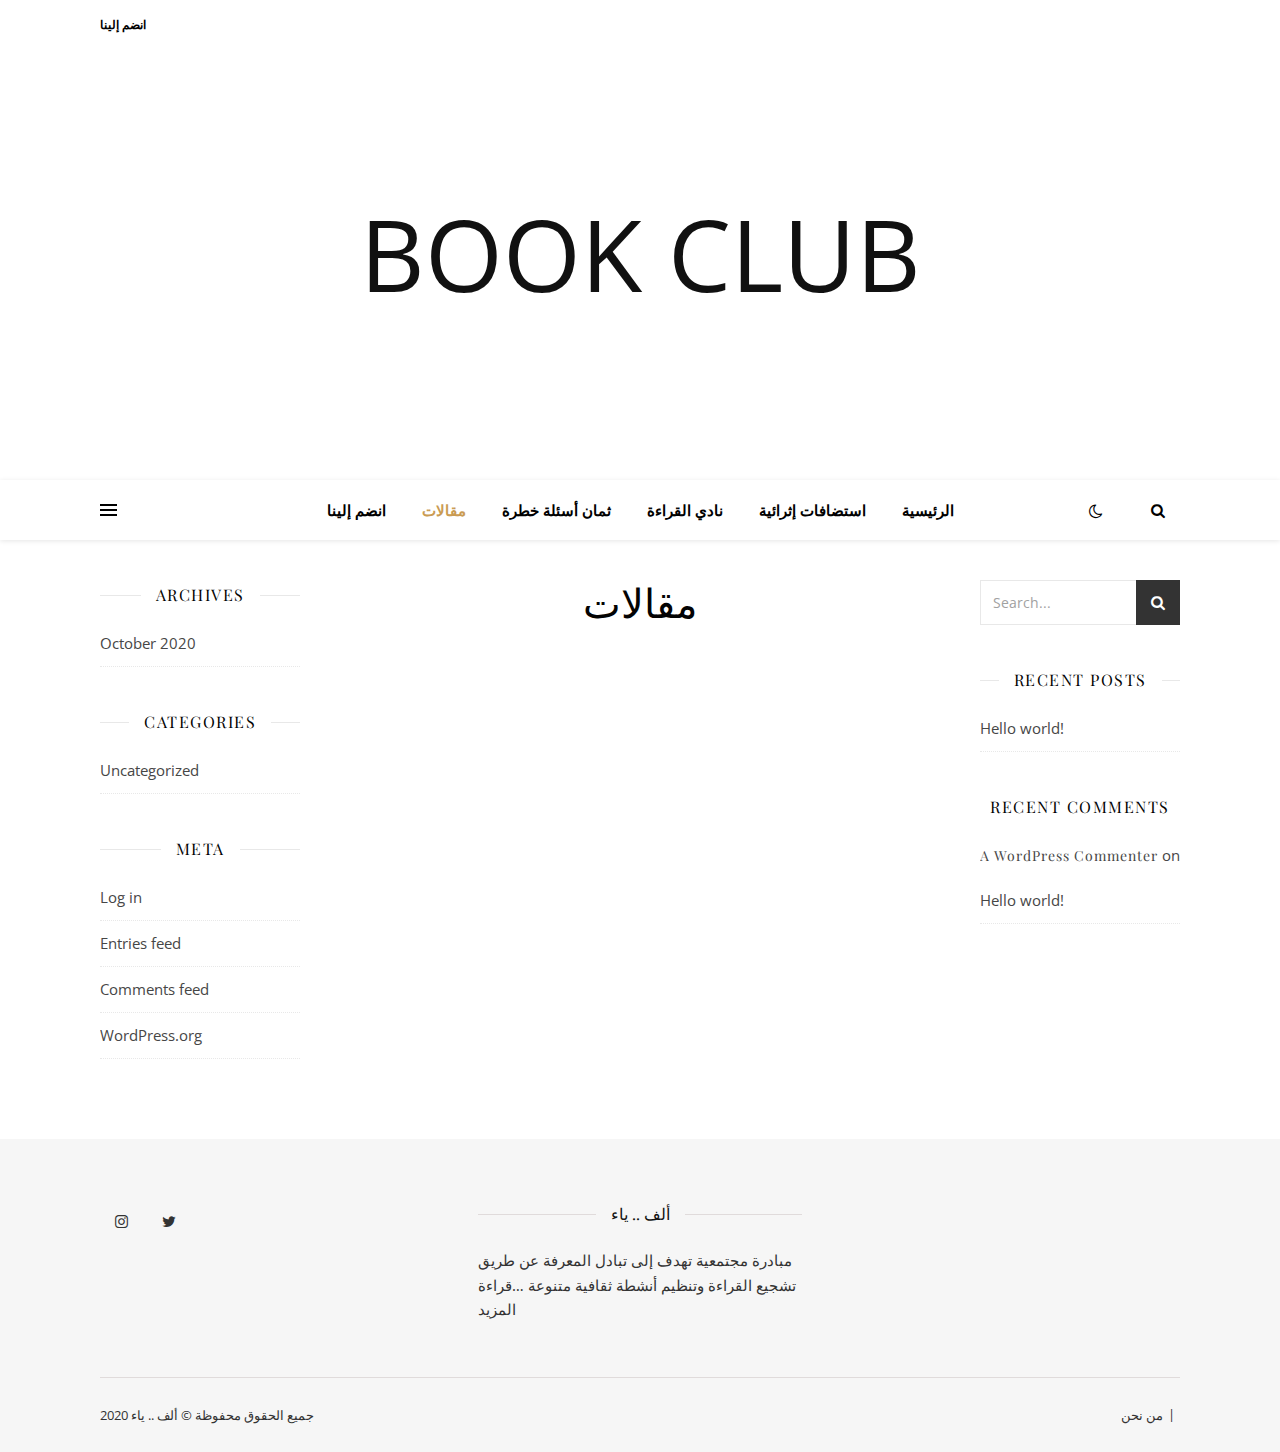
<file: %d9%85%d9%82%d8%a7%d9%84%d8%a7%d8%aa/index.html>
<!DOCTYPE html>
<html lang="en-US">
<head>
	<meta charset="UTF-8">
	<meta name="viewport" content="width=device-width, initial-scale=1.0" />
	<link rel="profile" href="https://gmpg.org/xfn/11">

<title>مقالات &#8211; Book Club</title>
<link rel='dns-prefetch' href='//fonts.googleapis.com' />
<link rel='dns-prefetch' href='//s.w.org' />
<link rel="alternate" type="application/rss+xml" title="Book Club &raquo; Feed" href="https://wided-fth.github.io/SiteBookClub/feed/" />
<link rel="alternate" type="application/rss+xml" title="Book Club &raquo; Comments Feed" href="https://wided-fth.github.io/SiteBookClub/comments/feed/" />
		<script type="text/javascript">
			window._wpemojiSettings = {"baseUrl":"https:\/\/s.w.org\/images\/core\/emoji\/13.0.0\/72x72\/","ext":".png","svgUrl":"https:\/\/s.w.org\/images\/core\/emoji\/13.0.0\/svg\/","svgExt":".svg","source":{"concatemoji":"https:\/\/wided-fth.github.io\/SiteBookClub\/wp-includes\/js\/wp-emoji-release.min.js?ver=5.5.1"}};
			!function(e,a,t){var r,n,o,i,p=a.createElement("canvas"),s=p.getContext&&p.getContext("2d");function c(e,t){var a=String.fromCharCode;s.clearRect(0,0,p.width,p.height),s.fillText(a.apply(this,e),0,0);var r=p.toDataURL();return s.clearRect(0,0,p.width,p.height),s.fillText(a.apply(this,t),0,0),r===p.toDataURL()}function l(e){if(!s||!s.fillText)return!1;switch(s.textBaseline="top",s.font="600 32px Arial",e){case"flag":return!c([127987,65039,8205,9895,65039],[127987,65039,8203,9895,65039])&&(!c([55356,56826,55356,56819],[55356,56826,8203,55356,56819])&&!c([55356,57332,56128,56423,56128,56418,56128,56421,56128,56430,56128,56423,56128,56447],[55356,57332,8203,56128,56423,8203,56128,56418,8203,56128,56421,8203,56128,56430,8203,56128,56423,8203,56128,56447]));case"emoji":return!c([55357,56424,8205,55356,57212],[55357,56424,8203,55356,57212])}return!1}function d(e){var t=a.createElement("script");t.src=e,t.defer=t.type="text/javascript",a.getElementsByTagName("head")[0].appendChild(t)}for(i=Array("flag","emoji"),t.supports={everything:!0,everythingExceptFlag:!0},o=0;o<i.length;o++)t.supports[i[o]]=l(i[o]),t.supports.everything=t.supports.everything&&t.supports[i[o]],"flag"!==i[o]&&(t.supports.everythingExceptFlag=t.supports.everythingExceptFlag&&t.supports[i[o]]);t.supports.everythingExceptFlag=t.supports.everythingExceptFlag&&!t.supports.flag,t.DOMReady=!1,t.readyCallback=function(){t.DOMReady=!0},t.supports.everything||(n=function(){t.readyCallback()},a.addEventListener?(a.addEventListener("DOMContentLoaded",n,!1),e.addEventListener("load",n,!1)):(e.attachEvent("onload",n),a.attachEvent("onreadystatechange",function(){"complete"===a.readyState&&t.readyCallback()})),(r=t.source||{}).concatemoji?d(r.concatemoji):r.wpemoji&&r.twemoji&&(d(r.twemoji),d(r.wpemoji)))}(window,document,window._wpemojiSettings);
		</script>
		<style type="text/css">
img.wp-smiley,
img.emoji {
	display: inline !important;
	border: none !important;
	box-shadow: none !important;
	height: 1em !important;
	width: 1em !important;
	margin: 0 .07em !important;
	vertical-align: -0.1em !important;
	background: none !important;
	padding: 0 !important;
}
</style>
	<link rel='stylesheet' id='wp-block-library-css'  href='https://wided-fth.github.io/SiteBookClub/wp-includes/css/dist/block-library/style.min.css?ver=5.5.1' type='text/css' media='all' />
<link rel='stylesheet' id='ashe-style-css'  href='https://wided-fth.github.io/SiteBookClub/wp-content/themes/ashe/style.css?ver=1.9.7' type='text/css' media='all' />
<link rel='stylesheet' id='fontawesome-css'  href='https://wided-fth.github.io/SiteBookClub/wp-content/themes/ashe/assets/css/font-awesome.css?ver=5.5.1' type='text/css' media='all' />
<link rel='stylesheet' id='fontello-css'  href='https://wided-fth.github.io/SiteBookClub/wp-content/themes/ashe/assets/css/fontello.css?ver=5.5.1' type='text/css' media='all' />
<link rel='stylesheet' id='slick-css'  href='https://wided-fth.github.io/SiteBookClub/wp-content/themes/ashe/assets/css/slick.css?ver=5.5.1' type='text/css' media='all' />
<link rel='stylesheet' id='scrollbar-css'  href='https://wided-fth.github.io/SiteBookClub/wp-content/themes/ashe/assets/css/perfect-scrollbar.css?ver=5.5.1' type='text/css' media='all' />
<link rel='stylesheet' id='ashe-responsive-css'  href='https://wided-fth.github.io/SiteBookClub/wp-content/themes/ashe/assets/css/responsive.css?ver=1.9.7' type='text/css' media='all' />
<link rel='stylesheet' id='ashe-playfair-font-css'  href='//fonts.googleapis.com/css?family=Playfair+Display%3A400%2C700&#038;ver=1.0.0' type='text/css' media='all' />
<link rel='stylesheet' id='ashe-opensans-font-css'  href='//fonts.googleapis.com/css?family=Open+Sans%3A400italic%2C400%2C600italic%2C600%2C700italic%2C700&#038;ver=1.0.0' type='text/css' media='all' />
<script type='text/javascript' src='https://wided-fth.github.io/SiteBookClub/wp-includes/js/jquery/jquery.js?ver=1.12.4-wp' id='jquery-core-js'></script>
<script type='text/javascript' src='https://wided-fth.github.io/SiteBookClub/wp-content/plugins/sticky-menu-or-anything-on-scroll/assets/js/jq-sticky-anything.min.js?ver=2.1.1' id='stickyAnythingLib-js'></script>
<link rel="https://api.w.org/" href="https://wided-fth.github.io/SiteBookClub/wp-json/" /><link rel="alternate" type="application/json" href="https://wided-fth.github.io/SiteBookClub/wp-json/wp/v2/pages/19" /><link rel="EditURI" type="application/rsd+xml" title="RSD" href="https://wided-fth.github.io/SiteBookClub/xmlrpc.php?rsd" />
<link rel="wlwmanifest" type="application/wlwmanifest+xml" href="https://wided-fth.github.io/SiteBookClub/wp-includes/wlwmanifest.xml" /> 
<meta name="generator" content="WordPress 5.5.1" />
<link rel="canonical" href="https://wided-fth.github.io/SiteBookClub/%d9%85%d9%82%d8%a7%d9%84%d8%a7%d8%aa/" />
<link rel='shortlink' href='https://wided-fth.github.io/SiteBookClub/?p=19' />
<link rel="alternate" type="application/json+oembed" href="https://wided-fth.github.io/SiteBookClub/wp-json/oembed/1.0/embed?url=https%3A%2F%2Fwided-fth.github.io%2FSiteBookClub%2F%25d9%2585%25d9%2582%25d8%25a7%25d9%2584%25d8%25a7%25d8%25aa%2F" />
<link rel="alternate" type="text/xml+oembed" href="https://wided-fth.github.io/SiteBookClub/wp-json/oembed/1.0/embed?url=https%3A%2F%2Fwided-fth.github.io%2FSiteBookClub%2F%25d9%2585%25d9%2582%25d8%25a7%25d9%2584%25d8%25a7%25d8%25aa%2F&#038;format=xml" />
<style id="ashe_dynamic_css">body {background-color: #ffffff;}#top-bar {background-color: #ffffff;}#top-bar a {color: #000000;}#top-bar a:hover,#top-bar li.current-menu-item > a,#top-bar li.current-menu-ancestor > a,#top-bar .sub-menu li.current-menu-item > a,#top-bar .sub-menu li.current-menu-ancestor> a {color: #ca9b52;}#top-menu .sub-menu,#top-menu .sub-menu a {background-color: #ffffff;border-color: rgba(0,0,0, 0.05);}@media screen and ( max-width: 979px ) {.top-bar-socials {float: none !important;}.top-bar-socials a {line-height: 40px !important;}}.header-logo a,.site-description {color: #111;}.entry-header {background-color: #ffffff;}#main-nav {background-color: #ffffff;box-shadow: 0px 1px 5px rgba(0,0,0, 0.1);}#featured-links h6 {background-color: rgba(255,255,255, 0.85);color: #000000;}#main-nav a,#main-nav i,#main-nav #s {color: #000000;}.main-nav-sidebar span,.sidebar-alt-close-btn span {background-color: #000000;}#main-nav a:hover,#main-nav i:hover,#main-nav li.current-menu-item > a,#main-nav li.current-menu-ancestor > a,#main-nav .sub-menu li.current-menu-item > a,#main-nav .sub-menu li.current-menu-ancestor> a {color: #ca9b52;}.main-nav-sidebar:hover span {background-color: #ca9b52;}#main-menu .sub-menu,#main-menu .sub-menu a {background-color: #ffffff;border-color: rgba(0,0,0, 0.05);}#main-nav #s {background-color: #ffffff;}#main-nav #s::-webkit-input-placeholder { /* Chrome/Opera/Safari */color: rgba(0,0,0, 0.7);}#main-nav #s::-moz-placeholder { /* Firefox 19+ */color: rgba(0,0,0, 0.7);}#main-nav #s:-ms-input-placeholder { /* IE 10+ */color: rgba(0,0,0, 0.7);}#main-nav #s:-moz-placeholder { /* Firefox 18- */color: rgba(0,0,0, 0.7);}/* Background */.sidebar-alt,#featured-links,.main-content,.featured-slider-area,.page-content select,.page-content input,.page-content textarea {background-color: #ffffff;}/* Text */.page-content,.page-content select,.page-content input,.page-content textarea,.page-content .post-author a,.page-content .ashe-widget a,.page-content .comment-author {color: #464646;}/* Title */.page-content h1,.page-content h2,.page-content h3,.page-content h4,.page-content h5,.page-content h6,.page-content .post-title a,.page-content .author-description h4 a,.page-content .related-posts h4 a,.page-content .blog-pagination .previous-page a,.page-content .blog-pagination .next-page a,blockquote,.page-content .post-share a {color: #030303;}.page-content .post-title a:hover {color: rgba(3,3,3, 0.75);}/* Meta */.page-content .post-date,.page-content .post-comments,.page-content .post-author,.page-content [data-layout*="list"] .post-author a,.page-content .related-post-date,.page-content .comment-meta a,.page-content .author-share a,.page-content .post-tags a,.page-content .tagcloud a,.widget_categories li,.widget_archive li,.ahse-subscribe-box p,.rpwwt-post-author,.rpwwt-post-categories,.rpwwt-post-date,.rpwwt-post-comments-number {color: #a1a1a1;}.page-content input::-webkit-input-placeholder { /* Chrome/Opera/Safari */color: #a1a1a1;}.page-content input::-moz-placeholder { /* Firefox 19+ */color: #a1a1a1;}.page-content input:-ms-input-placeholder { /* IE 10+ */color: #a1a1a1;}.page-content input:-moz-placeholder { /* Firefox 18- */color: #a1a1a1;}/* Accent */a,.post-categories,.page-content .ashe-widget.widget_text a {color: #ca9b52;}/* Disable TMP.page-content .elementor a,.page-content .elementor a:hover {color: inherit;}*/.ps-container > .ps-scrollbar-y-rail > .ps-scrollbar-y {background: #ca9b52;}a:not(.header-logo-a):hover {color: rgba(202,155,82, 0.8);}blockquote {border-color: #ca9b52;}/* Selection */::-moz-selection {color: #ffffff;background: #ca9b52;}::selection {color: #ffffff;background: #ca9b52;}/* Border */.page-content .post-footer,[data-layout*="list"] .blog-grid > li,.page-content .author-description,.page-content .related-posts,.page-content .entry-comments,.page-content .ashe-widget li,.page-content #wp-calendar,.page-content #wp-calendar caption,.page-content #wp-calendar tbody td,.page-content .widget_nav_menu li a,.page-content .tagcloud a,.page-content select,.page-content input,.page-content textarea,.widget-title h2:before,.widget-title h2:after,.post-tags a,.gallery-caption,.wp-caption-text,table tr,table th,table td,pre,.category-description {border-color: #e8e8e8;}hr {background-color: #e8e8e8;}/* Buttons */.widget_search i,.widget_search #searchsubmit,.wp-block-search button,.single-navigation i,.page-content .submit,.page-content .blog-pagination.numeric a,.page-content .blog-pagination.load-more a,.page-content .ashe-subscribe-box input[type="submit"],.page-content .widget_wysija input[type="submit"],.page-content .post-password-form input[type="submit"],.page-content .wpcf7 [type="submit"] {color: #ffffff;background-color: #333333;}.single-navigation i:hover,.page-content .submit:hover,.ashe-boxed-style .page-content .submit:hover,.page-content .blog-pagination.numeric a:hover,.ashe-boxed-style .page-content .blog-pagination.numeric a:hover,.page-content .blog-pagination.numeric span,.page-content .blog-pagination.load-more a:hover,.page-content .ashe-subscribe-box input[type="submit"]:hover,.page-content .widget_wysija input[type="submit"]:hover,.page-content .post-password-form input[type="submit"]:hover,.page-content .wpcf7 [type="submit"]:hover {color: #ffffff;background-color: #ca9b52;}/* Image Overlay */.image-overlay,#infscr-loading,.page-content h4.image-overlay {color: #ffffff;background-color: rgba(73,73,73, 0.3);}.image-overlay a,.post-slider .prev-arrow,.post-slider .next-arrow,.page-content .image-overlay a,#featured-slider .slick-arrow,#featured-slider .slider-dots {color: #ffffff;}.slide-caption {background: rgba(255,255,255, 0.95);}#featured-slider .slick-active {background: #ffffff;}#page-footer,#page-footer select,#page-footer input,#page-footer textarea {background-color: #f6f6f6;color: #333333;}#page-footer,#page-footer a,#page-footer select,#page-footer input,#page-footer textarea {color: #333333;}#page-footer #s::-webkit-input-placeholder { /* Chrome/Opera/Safari */color: #333333;}#page-footer #s::-moz-placeholder { /* Firefox 19+ */color: #333333;}#page-footer #s:-ms-input-placeholder { /* IE 10+ */color: #333333;}#page-footer #s:-moz-placeholder { /* Firefox 18- */color: #333333;}/* Title */#page-footer h1,#page-footer h2,#page-footer h3,#page-footer h4,#page-footer h5,#page-footer h6 {color: #111111;}#page-footer a:hover {color: #ca9b52;}/* Border */#page-footer a,#page-footer .ashe-widget li,#page-footer #wp-calendar,#page-footer #wp-calendar caption,#page-footer #wp-calendar tbody td,#page-footer .widget_nav_menu li a,#page-footer select,#page-footer input,#page-footer textarea,#page-footer .widget-title h2:before,#page-footer .widget-title h2:after,.footer-widgets {border-color: #e0dbdb;}#page-footer hr {background-color: #e0dbdb;}.ashe-preloader-wrap {background-color: #ffffff;}@media screen and ( max-width: 768px ) {#featured-links {display: none;}}@media screen and ( max-width: 640px ) {.related-posts {display: none;}}.header-logo a {font-family: 'Open Sans';}#top-menu li a {font-family: 'Open Sans';}#main-menu li a {font-family: 'Open Sans';}#mobile-menu li,.mobile-menu-btn a {font-family: 'Open Sans';}#top-menu li a,#main-menu li a,#mobile-menu li,.mobile-menu-btn a {text-transform: uppercase;}.boxed-wrapper {max-width: 1160px;}.sidebar-alt {max-width: 270px;left: -270px; padding: 85px 35px 0px;}.sidebar-left,.sidebar-right {width: 237px;}.main-container {width: calc(100% - 474px);width: -webkit-calc(100% - 474px);}#top-bar > div,#main-nav > div,#featured-links,.main-content,.page-footer-inner,.featured-slider-area.boxed-wrapper {padding-left: 40px;padding-right: 40px;}#top-menu {float: left;}.top-bar-socials {float: right;}.entry-header {height: 500px;background-image:url(https://wided-fth.github.io/SiteBookClub/wp-content/themes/ashe/assets/images/ashe_bg.jpg);background-size: cover;}.entry-header {background-position: center center;}.logo-img {max-width: 500px;}.mini-logo a {max-width: 70px;}#main-nav {text-align: center;}.main-nav-sidebar {position: absolute;top: 0px;left: 40px;z-index: 1;}.main-nav-icons {position: absolute;top: 0px;right: 40px;z-index: 2;}.mini-logo {position: absolute;left: auto;top: 0;}.main-nav-sidebar ~ .mini-logo {margin-left: 30px;}#featured-links .featured-link {margin-right: 20px;}#featured-links .featured-link:last-of-type {margin-right: 0;}#featured-links .featured-link {width: calc( (100% - -20px) / 0 - 1px);width: -webkit-calc( (100% - -20px) / 0- 1px);}.featured-link:nth-child(1) .cv-inner {display: none;}.featured-link:nth-child(2) .cv-inner {display: none;}.featured-link:nth-child(3) .cv-inner {display: none;}.blog-grid > li {width: 100%;margin-bottom: 30px;}.sidebar-right {padding-left: 37px;}.sidebar-left {padding-right: 37px;}.post-content > p:not(.wp-block-tag-cloud):first-of-type:first-letter {font-family: "Playfair Display";font-weight: 400;float: left;margin: 0px 12px 0 0;font-size: 80px;line-height: 65px;text-align: center;}.blog-post .post-content > p:not(.wp-block-tag-cloud):first-of-type:first-letter {color: #030303;}@-moz-document url-prefix() {.post-content > p:not(.wp-block-tag-cloud):first-of-type:first-letter {margin-top: 10px !important;}}.footer-widgets > .ashe-widget {width: 30%;margin-right: 5%;}.footer-widgets > .ashe-widget:nth-child(3n+3) {margin-right: 0;}.footer-widgets > .ashe-widget:nth-child(3n+4) {clear: both;}.copyright-info {float: right;}.footer-socials {float: left;}.woocommerce div.product .stock,.woocommerce div.product p.price,.woocommerce div.product span.price,.woocommerce ul.products li.product .price,.woocommerce-Reviews .woocommerce-review__author,.woocommerce form .form-row .required,.woocommerce form .form-row.woocommerce-invalid label,.woocommerce .page-content div.product .woocommerce-tabs ul.tabs li a {color: #464646;}.woocommerce a.remove:hover {color: #464646 !important;}.woocommerce a.remove,.woocommerce .product_meta,.page-content .woocommerce-breadcrumb,.page-content .woocommerce-review-link,.page-content .woocommerce-breadcrumb a,.page-content .woocommerce-MyAccount-navigation-link a,.woocommerce .woocommerce-info:before,.woocommerce .page-content .woocommerce-result-count,.woocommerce-page .page-content .woocommerce-result-count,.woocommerce-Reviews .woocommerce-review__published-date,.woocommerce .product_list_widget .quantity,.woocommerce .widget_products .amount,.woocommerce .widget_price_filter .price_slider_amount,.woocommerce .widget_recently_viewed_products .amount,.woocommerce .widget_top_rated_products .amount,.woocommerce .widget_recent_reviews .reviewer {color: #a1a1a1;}.woocommerce a.remove {color: #a1a1a1 !important;}p.demo_store,.woocommerce-store-notice,.woocommerce span.onsale { background-color: #ca9b52;}.woocommerce .star-rating::before,.woocommerce .star-rating span::before,.woocommerce .page-content ul.products li.product .button,.page-content .woocommerce ul.products li.product .button,.page-content .woocommerce-MyAccount-navigation-link.is-active a,.page-content .woocommerce-MyAccount-navigation-link a:hover { color: #ca9b52;}.woocommerce form.login,.woocommerce form.register,.woocommerce-account fieldset,.woocommerce form.checkout_coupon,.woocommerce .woocommerce-info,.woocommerce .woocommerce-error,.woocommerce .woocommerce-message,.woocommerce .widget_shopping_cart .total,.woocommerce.widget_shopping_cart .total,.woocommerce-Reviews .comment_container,.woocommerce-cart #payment ul.payment_methods,#add_payment_method #payment ul.payment_methods,.woocommerce-checkout #payment ul.payment_methods,.woocommerce div.product .woocommerce-tabs ul.tabs::before,.woocommerce div.product .woocommerce-tabs ul.tabs::after,.woocommerce div.product .woocommerce-tabs ul.tabs li,.woocommerce .woocommerce-MyAccount-navigation-link,.select2-container--default .select2-selection--single {border-color: #e8e8e8;}.woocommerce-cart #payment,#add_payment_method #payment,.woocommerce-checkout #payment,.woocommerce .woocommerce-info,.woocommerce .woocommerce-error,.woocommerce .woocommerce-message,.woocommerce div.product .woocommerce-tabs ul.tabs li {background-color: rgba(232,232,232, 0.3);}.woocommerce-cart #payment div.payment_box::before,#add_payment_method #payment div.payment_box::before,.woocommerce-checkout #payment div.payment_box::before {border-color: rgba(232,232,232, 0.5);}.woocommerce-cart #payment div.payment_box,#add_payment_method #payment div.payment_box,.woocommerce-checkout #payment div.payment_box {background-color: rgba(232,232,232, 0.5);}.page-content .woocommerce input.button,.page-content .woocommerce a.button,.page-content .woocommerce a.button.alt,.page-content .woocommerce button.button.alt,.page-content .woocommerce input.button.alt,.page-content .woocommerce #respond input#submit.alt,.woocommerce .page-content .widget_product_search input[type="submit"],.woocommerce .page-content .woocommerce-message .button,.woocommerce .page-content a.button.alt,.woocommerce .page-content button.button.alt,.woocommerce .page-content #respond input#submit,.woocommerce .page-content .widget_price_filter .button,.woocommerce .page-content .woocommerce-message .button,.woocommerce-page .page-content .woocommerce-message .button,.woocommerce .page-content nav.woocommerce-pagination ul li a,.woocommerce .page-content nav.woocommerce-pagination ul li span {color: #ffffff;background-color: #333333;}.page-content .woocommerce input.button:hover,.page-content .woocommerce a.button:hover,.page-content .woocommerce a.button.alt:hover,.ashe-boxed-style .page-content .woocommerce a.button.alt:hover,.page-content .woocommerce button.button.alt:hover,.page-content .woocommerce input.button.alt:hover,.page-content .woocommerce #respond input#submit.alt:hover,.woocommerce .page-content .woocommerce-message .button:hover,.woocommerce .page-content a.button.alt:hover,.woocommerce .page-content button.button.alt:hover,.ashe-boxed-style.woocommerce .page-content button.button.alt:hover,.ashe-boxed-style.woocommerce .page-content #respond input#submit:hover,.woocommerce .page-content #respond input#submit:hover,.woocommerce .page-content .widget_price_filter .button:hover,.woocommerce .page-content .woocommerce-message .button:hover,.woocommerce-page .page-content .woocommerce-message .button:hover,.woocommerce .page-content nav.woocommerce-pagination ul li a:hover,.woocommerce .page-content nav.woocommerce-pagination ul li span.current {color: #ffffff;background-color: #ca9b52;}.woocommerce .page-content nav.woocommerce-pagination ul li a.prev,.woocommerce .page-content nav.woocommerce-pagination ul li a.next {color: #333333;}.woocommerce .page-content nav.woocommerce-pagination ul li a.prev:hover,.woocommerce .page-content nav.woocommerce-pagination ul li a.next:hover {color: #ca9b52;}.woocommerce .page-content nav.woocommerce-pagination ul li a.prev:after,.woocommerce .page-content nav.woocommerce-pagination ul li a.next:after {color: #ffffff;}.woocommerce .page-content nav.woocommerce-pagination ul li a.prev:hover:after,.woocommerce .page-content nav.woocommerce-pagination ul li a.next:hover:after {color: #ffffff;}.cssload-cube{background-color:#333333;width:9px;height:9px;position:absolute;margin:auto;animation:cssload-cubemove 2s infinite ease-in-out;-o-animation:cssload-cubemove 2s infinite ease-in-out;-ms-animation:cssload-cubemove 2s infinite ease-in-out;-webkit-animation:cssload-cubemove 2s infinite ease-in-out;-moz-animation:cssload-cubemove 2s infinite ease-in-out}.cssload-cube1{left:13px;top:0;animation-delay:.1s;-o-animation-delay:.1s;-ms-animation-delay:.1s;-webkit-animation-delay:.1s;-moz-animation-delay:.1s}.cssload-cube2{left:25px;top:0;animation-delay:.2s;-o-animation-delay:.2s;-ms-animation-delay:.2s;-webkit-animation-delay:.2s;-moz-animation-delay:.2s}.cssload-cube3{left:38px;top:0;animation-delay:.3s;-o-animation-delay:.3s;-ms-animation-delay:.3s;-webkit-animation-delay:.3s;-moz-animation-delay:.3s}.cssload-cube4{left:0;top:13px;animation-delay:.1s;-o-animation-delay:.1s;-ms-animation-delay:.1s;-webkit-animation-delay:.1s;-moz-animation-delay:.1s}.cssload-cube5{left:13px;top:13px;animation-delay:.2s;-o-animation-delay:.2s;-ms-animation-delay:.2s;-webkit-animation-delay:.2s;-moz-animation-delay:.2s}.cssload-cube6{left:25px;top:13px;animation-delay:.3s;-o-animation-delay:.3s;-ms-animation-delay:.3s;-webkit-animation-delay:.3s;-moz-animation-delay:.3s}.cssload-cube7{left:38px;top:13px;animation-delay:.4s;-o-animation-delay:.4s;-ms-animation-delay:.4s;-webkit-animation-delay:.4s;-moz-animation-delay:.4s}.cssload-cube8{left:0;top:25px;animation-delay:.2s;-o-animation-delay:.2s;-ms-animation-delay:.2s;-webkit-animation-delay:.2s;-moz-animation-delay:.2s}.cssload-cube9{left:13px;top:25px;animation-delay:.3s;-o-animation-delay:.3s;-ms-animation-delay:.3s;-webkit-animation-delay:.3s;-moz-animation-delay:.3s}.cssload-cube10{left:25px;top:25px;animation-delay:.4s;-o-animation-delay:.4s;-ms-animation-delay:.4s;-webkit-animation-delay:.4s;-moz-animation-delay:.4s}.cssload-cube11{left:38px;top:25px;animation-delay:.5s;-o-animation-delay:.5s;-ms-animation-delay:.5s;-webkit-animation-delay:.5s;-moz-animation-delay:.5s}.cssload-cube12{left:0;top:38px;animation-delay:.3s;-o-animation-delay:.3s;-ms-animation-delay:.3s;-webkit-animation-delay:.3s;-moz-animation-delay:.3s}.cssload-cube13{left:13px;top:38px;animation-delay:.4s;-o-animation-delay:.4s;-ms-animation-delay:.4s;-webkit-animation-delay:.4s;-moz-animation-delay:.4s}.cssload-cube14{left:25px;top:38px;animation-delay:.5s;-o-animation-delay:.5s;-ms-animation-delay:.5s;-webkit-animation-delay:.5s;-moz-animation-delay:.5s}.cssload-cube15{left:38px;top:38px;animation-delay:.6s;-o-animation-delay:.6s;-ms-animation-delay:.6s;-webkit-animation-delay:.6s;-moz-animation-delay:.6s}.cssload-spinner{margin:auto;width:49px;height:49px;position:relative}@keyframes cssload-cubemove{35%{transform:scale(0.005)}50%{transform:scale(1.7)}65%{transform:scale(0.005)}}@-o-keyframes cssload-cubemove{35%{-o-transform:scale(0.005)}50%{-o-transform:scale(1.7)}65%{-o-transform:scale(0.005)}}@-ms-keyframes cssload-cubemove{35%{-ms-transform:scale(0.005)}50%{-ms-transform:scale(1.7)}65%{-ms-transform:scale(0.005)}}@-webkit-keyframes cssload-cubemove{35%{-webkit-transform:scale(0.005)}50%{-webkit-transform:scale(1.7)}65%{-webkit-transform:scale(0.005)}}@-moz-keyframes cssload-cubemove{35%{-moz-transform:scale(0.005)}50%{-moz-transform:scale(1.7)}65%{-moz-transform:scale(0.005)}}</style><style id="ashe_theme_styles"></style><style type="text/css">.recentcomments a{display:inline !important;padding:0 !important;margin:0 !important;}</style>		<style type="text/css" id="wp-custom-css">
			.fa {
  padding: 15px;
	font-size: 70px
  width: 70px;

}		</style>
		</head>

<body class="page-template-default page page-id-19 wp-embed-responsive elementor-default elementor-kit-6">
	
	<!-- Preloader -->
	
	<!-- Page Wrapper -->
	<div id="page-wrap">

		<!-- Boxed Wrapper -->
		<div id="page-header" >

		
<div id="top-bar" class="clear-fix">
	<div class="boxed-wrapper">
		
		
		<div class="top-bar-socials">

			
			
			
			
		</div>

	<nav class="top-menu-container"><ul id="top-menu" class=""><li id="menu-item-12" class="menu-item menu-item-type-post_type menu-item-object-page menu-item-12"><a href="https://wided-fth.github.io/SiteBookClub/%d8%a7%d9%86%d8%b6%d9%85-%d8%a5%d9%84%d9%8a%d9%86%d8%a7/">انضم إلينا</a></li>
</ul></nav>
	</div>
</div><!-- #top-bar -->


	<div class="entry-header">
		<div class="cv-outer">
		<div class="cv-inner">
			<div class="header-logo">
				
									
										<a href="https://wided-fth.github.io/SiteBookClub/" class="header-logo-a">Book Club</a>
					
								
				<p class="site-description"></p>
				
			</div>
		</div>
		</div>
	</div>


<div id="main-nav" class="clear-fix">

	<div class="boxed-wrapper">	
		
		<!-- Alt Sidebar Icon -->
				<div class="main-nav-sidebar">
			<div>
				<span></span>
				<span></span>
				<span></span>
			</div>
		</div>
		
		<!-- Mini Logo -->
		
		<!-- Icons -->
		<div class="main-nav-icons">
							<div class="dark-mode-switcher">
					<i class="fa fa-moon-o" aria-hidden="true"></i>

									</div>
			
						<div class="main-nav-search">
				<i class="fa fa-search"></i>
				<i class="fa fa-times"></i>
				<form role="search" method="get" id="searchform" class="clear-fix" action="https://wided-fth.github.io/SiteBookClub/"><input type="search" name="s" id="s" placeholder="Search..." data-placeholder="Type then hit Enter..." value="" /><i class="fa fa-search"></i><input type="submit" id="searchsubmit" value="st" /></form>			</div>
					</div>

		<nav class="main-menu-container"><ul id="main-menu" class=""><li id="menu-item-110" class="menu-item menu-item-type-post_type menu-item-object-page menu-item-110"><a href="https://wided-fth.github.io/SiteBookClub/%d8%a7%d9%86%d8%b6%d9%85-%d8%a5%d9%84%d9%8a%d9%86%d8%a7/">انضم إلينا</a></li>
<li id="menu-item-28" class="menu-item menu-item-type-post_type menu-item-object-page current-menu-item page_item page-item-19 current_page_item menu-item-28"><a href="https://wided-fth.github.io/SiteBookClub/%d9%85%d9%82%d8%a7%d9%84%d8%a7%d8%aa/" aria-current="page">مقالات</a></li>
<li id="menu-item-27" class="menu-item menu-item-type-post_type menu-item-object-page menu-item-27"><a href="https://wided-fth.github.io/SiteBookClub/%d8%ab%d9%85%d8%a7%d9%86-%d8%a3%d8%b3%d8%a6%d9%84%d8%a9-%d8%ae%d8%b7%d8%b1%d8%a9/">ثمان أسئلة خطرة</a></li>
<li id="menu-item-26" class="menu-item menu-item-type-post_type menu-item-object-page menu-item-26"><a href="https://wided-fth.github.io/SiteBookClub/%d9%86%d8%a7%d8%af%d9%8a-%d8%a7%d9%84%d9%82%d8%b1%d8%a7%d8%a1%d8%a9/">نادي القراءة</a></li>
<li id="menu-item-25" class="menu-item menu-item-type-post_type menu-item-object-page menu-item-25"><a href="https://wided-fth.github.io/SiteBookClub/%d8%a7%d8%b3%d8%aa%d8%b6%d8%a7%d9%81%d8%a7%d8%aa-%d8%a5%d8%ab%d8%b1%d8%a7%d8%a6%d9%8a%d8%a9/">استضافات إثرائية</a></li>
<li id="menu-item-90" class="menu-item menu-item-type-post_type menu-item-object-page menu-item-90"><a href="https://wided-fth.github.io/SiteBookClub/%d8%a7%d9%84%d8%b1%d8%a6%d9%8a%d8%b3%d9%8a%d8%a9/">الرئيسية</a></li>
</ul></nav>
		<!-- Mobile Menu Button -->
		<span class="mobile-menu-btn">
			<i class="fa fa-chevron-down"></i>		</span>

		<nav class="mobile-menu-container"><ul id="mobile-menu" class=""><li class="menu-item menu-item-type-post_type menu-item-object-page menu-item-110"><a href="https://wided-fth.github.io/SiteBookClub/%d8%a7%d9%86%d8%b6%d9%85-%d8%a5%d9%84%d9%8a%d9%86%d8%a7/">انضم إلينا</a></li>
<li class="menu-item menu-item-type-post_type menu-item-object-page current-menu-item page_item page-item-19 current_page_item menu-item-28"><a href="https://wided-fth.github.io/SiteBookClub/%d9%85%d9%82%d8%a7%d9%84%d8%a7%d8%aa/" aria-current="page">مقالات</a></li>
<li class="menu-item menu-item-type-post_type menu-item-object-page menu-item-27"><a href="https://wided-fth.github.io/SiteBookClub/%d8%ab%d9%85%d8%a7%d9%86-%d8%a3%d8%b3%d8%a6%d9%84%d8%a9-%d8%ae%d8%b7%d8%b1%d8%a9/">ثمان أسئلة خطرة</a></li>
<li class="menu-item menu-item-type-post_type menu-item-object-page menu-item-26"><a href="https://wided-fth.github.io/SiteBookClub/%d9%86%d8%a7%d8%af%d9%8a-%d8%a7%d9%84%d9%82%d8%b1%d8%a7%d8%a1%d8%a9/">نادي القراءة</a></li>
<li class="menu-item menu-item-type-post_type menu-item-object-page menu-item-25"><a href="https://wided-fth.github.io/SiteBookClub/%d8%a7%d8%b3%d8%aa%d8%b6%d8%a7%d9%81%d8%a7%d8%aa-%d8%a5%d8%ab%d8%b1%d8%a7%d8%a6%d9%8a%d8%a9/">استضافات إثرائية</a></li>
<li class="menu-item menu-item-type-post_type menu-item-object-page menu-item-90"><a href="https://wided-fth.github.io/SiteBookClub/%d8%a7%d9%84%d8%b1%d8%a6%d9%8a%d8%b3%d9%8a%d8%a9/">الرئيسية</a></li>
 </ul></nav>
	</div>

</div><!-- #main-nav -->

		</div><!-- .boxed-wrapper -->

		<!-- Page Content -->
		<div class="page-content">

			
<div class="sidebar-alt-wrap">
	<div class="sidebar-alt-close image-overlay"></div>
	<aside class="sidebar-alt">

		<div class="sidebar-alt-close-btn">
			<span></span>
			<span></span>
		</div>

		<div id="pages-3" class="ashe-widget widget_pages"><div class="widget-title"><h2>الصفحات الأساسية</h2></div>
			<ul>
				<li class="page_item page-item-9"><a href="https://wided-fth.github.io/SiteBookClub/%d8%a7%d9%86%d8%b6%d9%85-%d8%a5%d9%84%d9%8a%d9%86%d8%a7/">انضم إلينا</a></li>
<li class="page_item page-item-16"><a href="https://wided-fth.github.io/SiteBookClub/%d8%a7%d8%b3%d8%aa%d8%b6%d8%a7%d9%81%d8%a7%d8%aa-%d8%a5%d8%ab%d8%b1%d8%a7%d8%a6%d9%8a%d8%a9/">استضافات إثرائية</a></li>
<li class="page_item page-item-17"><a href="https://wided-fth.github.io/SiteBookClub/%d9%86%d8%a7%d8%af%d9%8a-%d8%a7%d9%84%d9%82%d8%b1%d8%a7%d8%a1%d8%a9/">نادي القراءة</a></li>
<li class="page_item page-item-18"><a href="https://wided-fth.github.io/SiteBookClub/%d8%ab%d9%85%d8%a7%d9%86-%d8%a3%d8%b3%d8%a6%d9%84%d8%a9-%d8%ae%d8%b7%d8%b1%d8%a9/">ثمان أسئلة خطرة</a></li>
<li class="page_item page-item-19 current_page_item"><a href="https://wided-fth.github.io/SiteBookClub/%d9%85%d9%82%d8%a7%d9%84%d8%a7%d8%aa/" aria-current="page">مقالات</a></li>
<li class="page_item page-item-49"><a href="https://wided-fth.github.io/SiteBookClub/%d9%85%d9%86-%d9%86%d8%ad%d9%86%d8%9f/">من نحن؟</a></li>
<li class="page_item page-item-87"><a href="https://wided-fth.github.io/SiteBookClub/%d8%a7%d9%84%d8%b1%d8%a6%d9%8a%d8%b3%d9%8a%d8%a9/">الرئيسية</a></li>
			</ul>

			</div>		
	</aside>
</div>
<div class="main-content clear-fix boxed-wrapper" data-sidebar-sticky="1">
	
	
<div class="sidebar-left-wrap">
	<aside class="sidebar-left">
		<div id="archives-2" class="ashe-widget widget_archive"><div class="widget-title"><h2>Archives</h2></div>
			<ul>
					<li><a href='https://wided-fth.github.io/SiteBookClub/2020/10/'>October 2020</a></li>
			</ul>

			</div><div id="categories-2" class="ashe-widget widget_categories"><div class="widget-title"><h2>Categories</h2></div>
			<ul>
					<li class="cat-item cat-item-1"><a href="https://wided-fth.github.io/SiteBookClub/category/uncategorized/">Uncategorized</a>
</li>
			</ul>

			</div><div id="meta-2" class="ashe-widget widget_meta"><div class="widget-title"><h2>Meta</h2></div>
		<ul>
						<li><a href="https://wided-fth.github.io/SiteBookClub/wp-login.php">Log in</a></li>
			<li><a href="https://wided-fth.github.io/SiteBookClub/feed/">Entries feed</a></li>
			<li><a href="https://wided-fth.github.io/SiteBookClub/comments/feed/">Comments feed</a></li>

			<li><a href="https://wordpress.org/">WordPress.org</a></li>
		</ul>

		</div>	</aside>
</div>
	<!-- Main Container -->
	<div class="main-container">
		
		<article id="page-19" class="post-19 page type-page status-publish hentry">

			<header class="post-header"><h1 class="page-title">مقالات</h1></header><div class="post-content"></div>
		</article>

		
	</div><!-- .main-container -->

	
<div class="sidebar-right-wrap">
	<aside class="sidebar-right">
		<div id="search-2" class="ashe-widget widget_search"><form role="search" method="get" id="searchform" class="clear-fix" action="https://wided-fth.github.io/SiteBookClub/"><input type="search" name="s" id="s" placeholder="Search..." data-placeholder="Type then hit Enter..." value="" /><i class="fa fa-search"></i><input type="submit" id="searchsubmit" value="st" /></form></div>
		<div id="recent-posts-2" class="ashe-widget widget_recent_entries">
		<div class="widget-title"><h2>Recent Posts</h2></div>
		<ul>
											<li>
					<a href="https://wided-fth.github.io/SiteBookClub/2020/10/13/hello-world/">Hello world!</a>
									</li>
					</ul>

		</div><div id="recent-comments-2" class="ashe-widget widget_recent_comments"><div class="widget-title"><h2>Recent Comments</h2></div><ul id="recentcomments"><li class="recentcomments"><span class="comment-author-link"><a href='https://wordpress.org/' rel='external nofollow ugc' class='url'>A WordPress Commenter</a></span> on <a href="https://wided-fth.github.io/SiteBookClub/2020/10/13/hello-world/#comment-1">Hello world!</a></li></ul></div>	</aside>
</div>
</div><!-- .page-content -->

		</div><!-- .page-content -->

		<!-- Page Footer -->
		<footer id="page-footer" class="clear-fix">
			
			<!-- Scroll Top Button -->
						<span class="scrolltop">
				<i class="fa fa fa-angle-up"></i>
			</span>
			
			<div class="page-footer-inner boxed-wrapper">

			<!-- Footer Widgets -->
			
<div class="footer-widgets clear-fix">
	<div id="custom_html-2" class="widget_text ashe-widget widget_custom_html"><div class="textwidget custom-html-widget"><!-- Add icon library -->
<link rel="stylesheet" href="https://cdnjs.cloudflare.com/ajax/libs/font-awesome/4.7.0/css/font-awesome.min.css">

<!-- Add font awesome icons -->
<a href="https://www.instagram.com/alephyaa/" class="fa fa-instagram"></a>  

<a href="https://twitter.com/alephyaa/" class="fa fa-twitter"></a>
</div></div><div id="text-2" class="ashe-widget widget_text"><div class="widget-title"><h2>ألف .. ياء</h2></div>			<div class="textwidget"><p>مبادرة مجتمعية تهدف إلى تبادل المعرفة عن طريق تشجيع القراءة وتنظيم أنشطة ثقافية متنوعة <a href="https://wided-fth.github.io/SiteBookClub/%d9%85%d9%86-%d9%86%d8%ad%d9%86%d8%9f/">&#8230;قراءة المزيد</a></p>
</div>
		</div></div>
			<div class="footer-copyright">
				<div class="copyright-info">
								</div>

				<nav class="footer-menu-container"><ul id="footer-menu" class=""><li id="menu-item-52" class="menu-item menu-item-type-post_type menu-item-object-page menu-item-52"><a href="https://wided-fth.github.io/SiteBookClub/%d9%85%d9%86-%d9%86%d8%ad%d9%86%d8%9f/">من نحن</a></li>
</ul></nav>				
				<div class="credit">
					2020 جميع الحقوق محفوظة © <a href="https://wided-fth.github.io/SiteBookClub/"> ألف .. ياء </a>				</div>

			</div>

			</div><!-- .boxed-wrapper -->

		</footer><!-- #page-footer -->

	</div><!-- #page-wrap -->

<script type='text/javascript' id='stickThis-js-extra'>
/* <![CDATA[ */
var sticky_anything_engage = {"element":"#main-nav","topspace":"0","minscreenwidth":"0","maxscreenwidth":"999999","zindex":"1","legacymode":"","dynamicmode":"","debugmode":"","pushup":"","adminbar":"1"};
/* ]]> */
</script>
<script type='text/javascript' src='https://wided-fth.github.io/SiteBookClub/wp-content/plugins/sticky-menu-or-anything-on-scroll/assets/js/stickThis.js?ver=2.1.1' id='stickThis-js'></script>
<script type='text/javascript' src='https://wided-fth.github.io/SiteBookClub/wp-content/themes/ashe/assets/js/custom-plugins.js?ver=1.8.2' id='ashe-plugins-js'></script>
<script type='text/javascript' src='https://wided-fth.github.io/SiteBookClub/wp-content/themes/ashe/assets/js/custom-scripts.js?ver=1.9.7' id='ashe-custom-scripts-js'></script>
<script type='text/javascript' src='https://wided-fth.github.io/SiteBookClub/wp-includes/js/wp-embed.min.js?ver=5.5.1' id='wp-embed-js'></script>

</body>
</html>
</file>
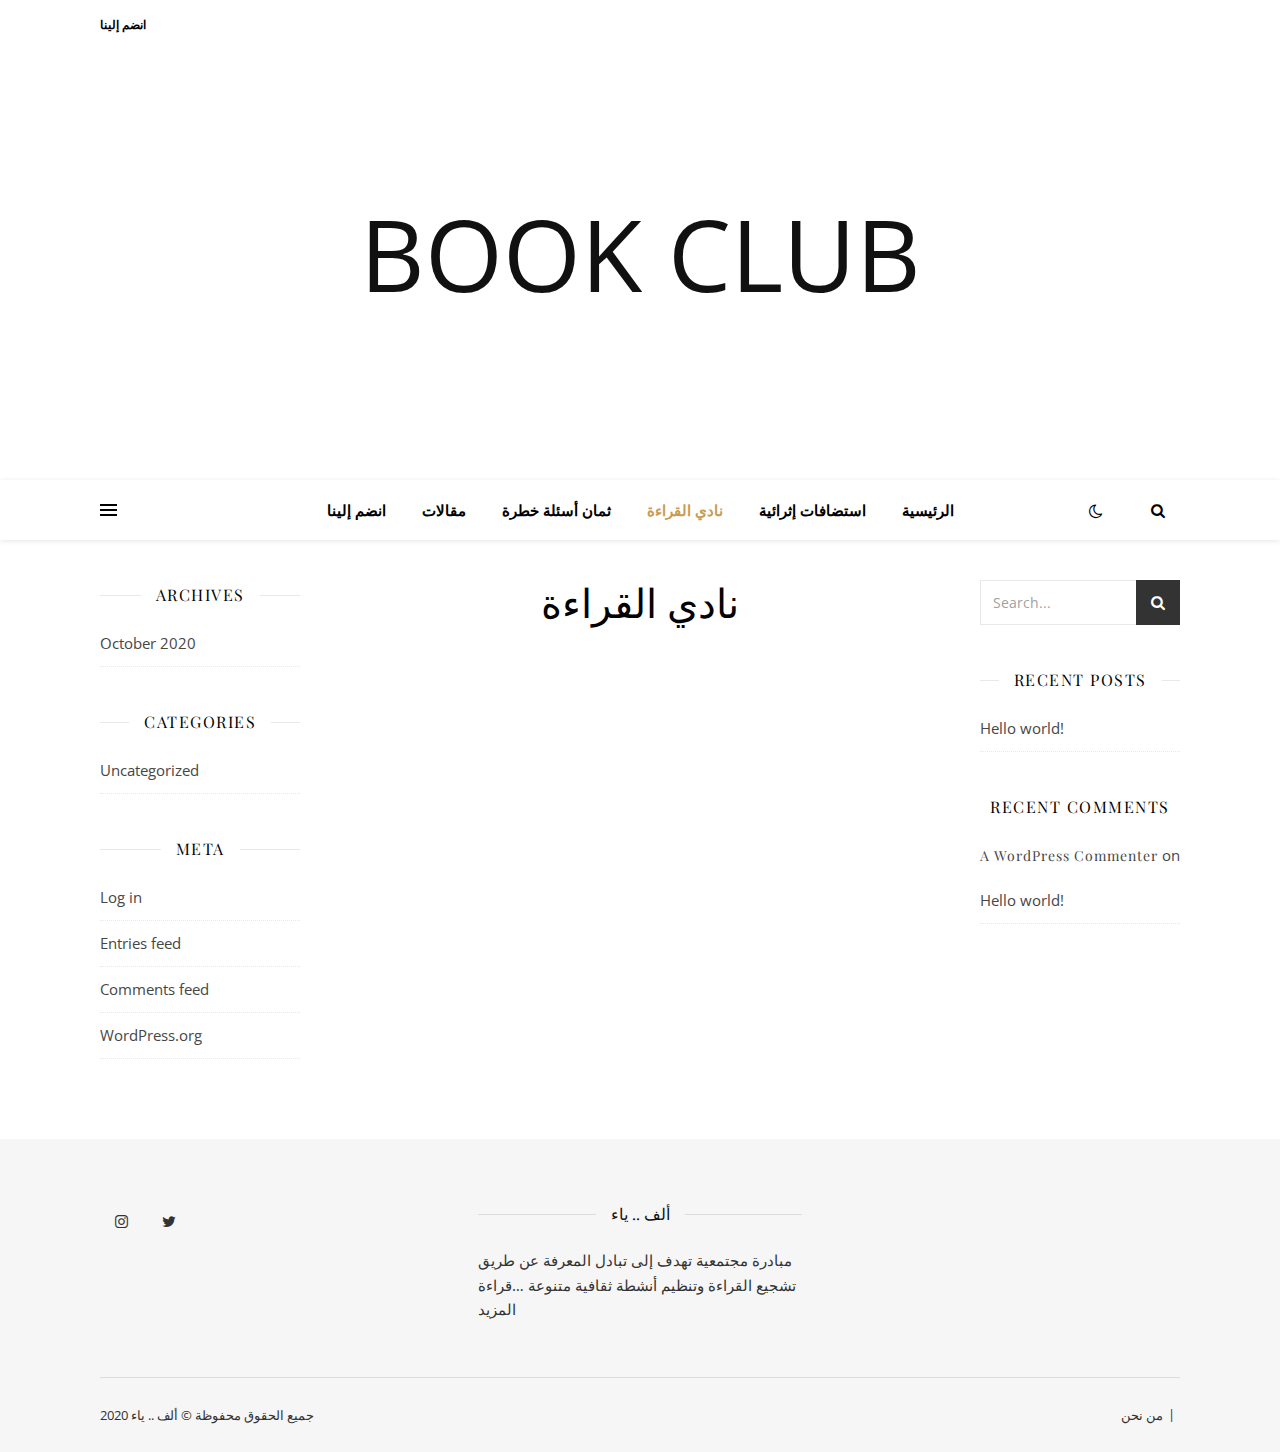
<file: %d9%86%d8%a7%d8%af%d9%8a-%d8%a7%d9%84%d9%82%d8%b1%d8%a7%d8%a1%d8%a9/index.html>
<!DOCTYPE html>
<html lang="en-US">
<head>
	<meta charset="UTF-8">
	<meta name="viewport" content="width=device-width, initial-scale=1.0" />
	<link rel="profile" href="https://gmpg.org/xfn/11">

<title>نادي القراءة &#8211; Book Club</title>
<link rel='dns-prefetch' href='//fonts.googleapis.com' />
<link rel='dns-prefetch' href='//s.w.org' />
<link rel="alternate" type="application/rss+xml" title="Book Club &raquo; Feed" href="https://wided-fth.github.io/SiteBookClub/feed/" />
<link rel="alternate" type="application/rss+xml" title="Book Club &raquo; Comments Feed" href="https://wided-fth.github.io/SiteBookClub/comments/feed/" />
		<script type="text/javascript">
			window._wpemojiSettings = {"baseUrl":"https:\/\/s.w.org\/images\/core\/emoji\/13.0.0\/72x72\/","ext":".png","svgUrl":"https:\/\/s.w.org\/images\/core\/emoji\/13.0.0\/svg\/","svgExt":".svg","source":{"concatemoji":"https:\/\/wided-fth.github.io\/SiteBookClub\/wp-includes\/js\/wp-emoji-release.min.js?ver=5.5.1"}};
			!function(e,a,t){var r,n,o,i,p=a.createElement("canvas"),s=p.getContext&&p.getContext("2d");function c(e,t){var a=String.fromCharCode;s.clearRect(0,0,p.width,p.height),s.fillText(a.apply(this,e),0,0);var r=p.toDataURL();return s.clearRect(0,0,p.width,p.height),s.fillText(a.apply(this,t),0,0),r===p.toDataURL()}function l(e){if(!s||!s.fillText)return!1;switch(s.textBaseline="top",s.font="600 32px Arial",e){case"flag":return!c([127987,65039,8205,9895,65039],[127987,65039,8203,9895,65039])&&(!c([55356,56826,55356,56819],[55356,56826,8203,55356,56819])&&!c([55356,57332,56128,56423,56128,56418,56128,56421,56128,56430,56128,56423,56128,56447],[55356,57332,8203,56128,56423,8203,56128,56418,8203,56128,56421,8203,56128,56430,8203,56128,56423,8203,56128,56447]));case"emoji":return!c([55357,56424,8205,55356,57212],[55357,56424,8203,55356,57212])}return!1}function d(e){var t=a.createElement("script");t.src=e,t.defer=t.type="text/javascript",a.getElementsByTagName("head")[0].appendChild(t)}for(i=Array("flag","emoji"),t.supports={everything:!0,everythingExceptFlag:!0},o=0;o<i.length;o++)t.supports[i[o]]=l(i[o]),t.supports.everything=t.supports.everything&&t.supports[i[o]],"flag"!==i[o]&&(t.supports.everythingExceptFlag=t.supports.everythingExceptFlag&&t.supports[i[o]]);t.supports.everythingExceptFlag=t.supports.everythingExceptFlag&&!t.supports.flag,t.DOMReady=!1,t.readyCallback=function(){t.DOMReady=!0},t.supports.everything||(n=function(){t.readyCallback()},a.addEventListener?(a.addEventListener("DOMContentLoaded",n,!1),e.addEventListener("load",n,!1)):(e.attachEvent("onload",n),a.attachEvent("onreadystatechange",function(){"complete"===a.readyState&&t.readyCallback()})),(r=t.source||{}).concatemoji?d(r.concatemoji):r.wpemoji&&r.twemoji&&(d(r.twemoji),d(r.wpemoji)))}(window,document,window._wpemojiSettings);
		</script>
		<style type="text/css">
img.wp-smiley,
img.emoji {
	display: inline !important;
	border: none !important;
	box-shadow: none !important;
	height: 1em !important;
	width: 1em !important;
	margin: 0 .07em !important;
	vertical-align: -0.1em !important;
	background: none !important;
	padding: 0 !important;
}
</style>
	<link rel='stylesheet' id='wp-block-library-css'  href='https://wided-fth.github.io/SiteBookClub/wp-includes/css/dist/block-library/style.min.css?ver=5.5.1' type='text/css' media='all' />
<link rel='stylesheet' id='ashe-style-css'  href='https://wided-fth.github.io/SiteBookClub/wp-content/themes/ashe/style.css?ver=1.9.7' type='text/css' media='all' />
<link rel='stylesheet' id='fontawesome-css'  href='https://wided-fth.github.io/SiteBookClub/wp-content/themes/ashe/assets/css/font-awesome.css?ver=5.5.1' type='text/css' media='all' />
<link rel='stylesheet' id='fontello-css'  href='https://wided-fth.github.io/SiteBookClub/wp-content/themes/ashe/assets/css/fontello.css?ver=5.5.1' type='text/css' media='all' />
<link rel='stylesheet' id='slick-css'  href='https://wided-fth.github.io/SiteBookClub/wp-content/themes/ashe/assets/css/slick.css?ver=5.5.1' type='text/css' media='all' />
<link rel='stylesheet' id='scrollbar-css'  href='https://wided-fth.github.io/SiteBookClub/wp-content/themes/ashe/assets/css/perfect-scrollbar.css?ver=5.5.1' type='text/css' media='all' />
<link rel='stylesheet' id='ashe-responsive-css'  href='https://wided-fth.github.io/SiteBookClub/wp-content/themes/ashe/assets/css/responsive.css?ver=1.9.7' type='text/css' media='all' />
<link rel='stylesheet' id='ashe-playfair-font-css'  href='//fonts.googleapis.com/css?family=Playfair+Display%3A400%2C700&#038;ver=1.0.0' type='text/css' media='all' />
<link rel='stylesheet' id='ashe-opensans-font-css'  href='//fonts.googleapis.com/css?family=Open+Sans%3A400italic%2C400%2C600italic%2C600%2C700italic%2C700&#038;ver=1.0.0' type='text/css' media='all' />
<script type='text/javascript' src='https://wided-fth.github.io/SiteBookClub/wp-includes/js/jquery/jquery.js?ver=1.12.4-wp' id='jquery-core-js'></script>
<script type='text/javascript' src='https://wided-fth.github.io/SiteBookClub/wp-content/plugins/sticky-menu-or-anything-on-scroll/assets/js/jq-sticky-anything.min.js?ver=2.1.1' id='stickyAnythingLib-js'></script>
<link rel="https://api.w.org/" href="https://wided-fth.github.io/SiteBookClub/wp-json/" /><link rel="alternate" type="application/json" href="https://wided-fth.github.io/SiteBookClub/wp-json/wp/v2/pages/17" /><link rel="EditURI" type="application/rsd+xml" title="RSD" href="https://wided-fth.github.io/SiteBookClub/xmlrpc.php?rsd" />
<link rel="wlwmanifest" type="application/wlwmanifest+xml" href="https://wided-fth.github.io/SiteBookClub/wp-includes/wlwmanifest.xml" /> 
<meta name="generator" content="WordPress 5.5.1" />
<link rel="canonical" href="https://wided-fth.github.io/SiteBookClub/%d9%86%d8%a7%d8%af%d9%8a-%d8%a7%d9%84%d9%82%d8%b1%d8%a7%d8%a1%d8%a9/" />
<link rel='shortlink' href='https://wided-fth.github.io/SiteBookClub/?p=17' />
<link rel="alternate" type="application/json+oembed" href="https://wided-fth.github.io/SiteBookClub/wp-json/oembed/1.0/embed?url=https%3A%2F%2Fwided-fth.github.io%2FSiteBookClub%2F%25d9%2586%25d8%25a7%25d8%25af%25d9%258a-%25d8%25a7%25d9%2584%25d9%2582%25d8%25b1%25d8%25a7%25d8%25a1%25d8%25a9%2F" />
<link rel="alternate" type="text/xml+oembed" href="https://wided-fth.github.io/SiteBookClub/wp-json/oembed/1.0/embed?url=https%3A%2F%2Fwided-fth.github.io%2FSiteBookClub%2F%25d9%2586%25d8%25a7%25d8%25af%25d9%258a-%25d8%25a7%25d9%2584%25d9%2582%25d8%25b1%25d8%25a7%25d8%25a1%25d8%25a9%2F&#038;format=xml" />
<style id="ashe_dynamic_css">body {background-color: #ffffff;}#top-bar {background-color: #ffffff;}#top-bar a {color: #000000;}#top-bar a:hover,#top-bar li.current-menu-item > a,#top-bar li.current-menu-ancestor > a,#top-bar .sub-menu li.current-menu-item > a,#top-bar .sub-menu li.current-menu-ancestor> a {color: #ca9b52;}#top-menu .sub-menu,#top-menu .sub-menu a {background-color: #ffffff;border-color: rgba(0,0,0, 0.05);}@media screen and ( max-width: 979px ) {.top-bar-socials {float: none !important;}.top-bar-socials a {line-height: 40px !important;}}.header-logo a,.site-description {color: #111;}.entry-header {background-color: #ffffff;}#main-nav {background-color: #ffffff;box-shadow: 0px 1px 5px rgba(0,0,0, 0.1);}#featured-links h6 {background-color: rgba(255,255,255, 0.85);color: #000000;}#main-nav a,#main-nav i,#main-nav #s {color: #000000;}.main-nav-sidebar span,.sidebar-alt-close-btn span {background-color: #000000;}#main-nav a:hover,#main-nav i:hover,#main-nav li.current-menu-item > a,#main-nav li.current-menu-ancestor > a,#main-nav .sub-menu li.current-menu-item > a,#main-nav .sub-menu li.current-menu-ancestor> a {color: #ca9b52;}.main-nav-sidebar:hover span {background-color: #ca9b52;}#main-menu .sub-menu,#main-menu .sub-menu a {background-color: #ffffff;border-color: rgba(0,0,0, 0.05);}#main-nav #s {background-color: #ffffff;}#main-nav #s::-webkit-input-placeholder { /* Chrome/Opera/Safari */color: rgba(0,0,0, 0.7);}#main-nav #s::-moz-placeholder { /* Firefox 19+ */color: rgba(0,0,0, 0.7);}#main-nav #s:-ms-input-placeholder { /* IE 10+ */color: rgba(0,0,0, 0.7);}#main-nav #s:-moz-placeholder { /* Firefox 18- */color: rgba(0,0,0, 0.7);}/* Background */.sidebar-alt,#featured-links,.main-content,.featured-slider-area,.page-content select,.page-content input,.page-content textarea {background-color: #ffffff;}/* Text */.page-content,.page-content select,.page-content input,.page-content textarea,.page-content .post-author a,.page-content .ashe-widget a,.page-content .comment-author {color: #464646;}/* Title */.page-content h1,.page-content h2,.page-content h3,.page-content h4,.page-content h5,.page-content h6,.page-content .post-title a,.page-content .author-description h4 a,.page-content .related-posts h4 a,.page-content .blog-pagination .previous-page a,.page-content .blog-pagination .next-page a,blockquote,.page-content .post-share a {color: #030303;}.page-content .post-title a:hover {color: rgba(3,3,3, 0.75);}/* Meta */.page-content .post-date,.page-content .post-comments,.page-content .post-author,.page-content [data-layout*="list"] .post-author a,.page-content .related-post-date,.page-content .comment-meta a,.page-content .author-share a,.page-content .post-tags a,.page-content .tagcloud a,.widget_categories li,.widget_archive li,.ahse-subscribe-box p,.rpwwt-post-author,.rpwwt-post-categories,.rpwwt-post-date,.rpwwt-post-comments-number {color: #a1a1a1;}.page-content input::-webkit-input-placeholder { /* Chrome/Opera/Safari */color: #a1a1a1;}.page-content input::-moz-placeholder { /* Firefox 19+ */color: #a1a1a1;}.page-content input:-ms-input-placeholder { /* IE 10+ */color: #a1a1a1;}.page-content input:-moz-placeholder { /* Firefox 18- */color: #a1a1a1;}/* Accent */a,.post-categories,.page-content .ashe-widget.widget_text a {color: #ca9b52;}/* Disable TMP.page-content .elementor a,.page-content .elementor a:hover {color: inherit;}*/.ps-container > .ps-scrollbar-y-rail > .ps-scrollbar-y {background: #ca9b52;}a:not(.header-logo-a):hover {color: rgba(202,155,82, 0.8);}blockquote {border-color: #ca9b52;}/* Selection */::-moz-selection {color: #ffffff;background: #ca9b52;}::selection {color: #ffffff;background: #ca9b52;}/* Border */.page-content .post-footer,[data-layout*="list"] .blog-grid > li,.page-content .author-description,.page-content .related-posts,.page-content .entry-comments,.page-content .ashe-widget li,.page-content #wp-calendar,.page-content #wp-calendar caption,.page-content #wp-calendar tbody td,.page-content .widget_nav_menu li a,.page-content .tagcloud a,.page-content select,.page-content input,.page-content textarea,.widget-title h2:before,.widget-title h2:after,.post-tags a,.gallery-caption,.wp-caption-text,table tr,table th,table td,pre,.category-description {border-color: #e8e8e8;}hr {background-color: #e8e8e8;}/* Buttons */.widget_search i,.widget_search #searchsubmit,.wp-block-search button,.single-navigation i,.page-content .submit,.page-content .blog-pagination.numeric a,.page-content .blog-pagination.load-more a,.page-content .ashe-subscribe-box input[type="submit"],.page-content .widget_wysija input[type="submit"],.page-content .post-password-form input[type="submit"],.page-content .wpcf7 [type="submit"] {color: #ffffff;background-color: #333333;}.single-navigation i:hover,.page-content .submit:hover,.ashe-boxed-style .page-content .submit:hover,.page-content .blog-pagination.numeric a:hover,.ashe-boxed-style .page-content .blog-pagination.numeric a:hover,.page-content .blog-pagination.numeric span,.page-content .blog-pagination.load-more a:hover,.page-content .ashe-subscribe-box input[type="submit"]:hover,.page-content .widget_wysija input[type="submit"]:hover,.page-content .post-password-form input[type="submit"]:hover,.page-content .wpcf7 [type="submit"]:hover {color: #ffffff;background-color: #ca9b52;}/* Image Overlay */.image-overlay,#infscr-loading,.page-content h4.image-overlay {color: #ffffff;background-color: rgba(73,73,73, 0.3);}.image-overlay a,.post-slider .prev-arrow,.post-slider .next-arrow,.page-content .image-overlay a,#featured-slider .slick-arrow,#featured-slider .slider-dots {color: #ffffff;}.slide-caption {background: rgba(255,255,255, 0.95);}#featured-slider .slick-active {background: #ffffff;}#page-footer,#page-footer select,#page-footer input,#page-footer textarea {background-color: #f6f6f6;color: #333333;}#page-footer,#page-footer a,#page-footer select,#page-footer input,#page-footer textarea {color: #333333;}#page-footer #s::-webkit-input-placeholder { /* Chrome/Opera/Safari */color: #333333;}#page-footer #s::-moz-placeholder { /* Firefox 19+ */color: #333333;}#page-footer #s:-ms-input-placeholder { /* IE 10+ */color: #333333;}#page-footer #s:-moz-placeholder { /* Firefox 18- */color: #333333;}/* Title */#page-footer h1,#page-footer h2,#page-footer h3,#page-footer h4,#page-footer h5,#page-footer h6 {color: #111111;}#page-footer a:hover {color: #ca9b52;}/* Border */#page-footer a,#page-footer .ashe-widget li,#page-footer #wp-calendar,#page-footer #wp-calendar caption,#page-footer #wp-calendar tbody td,#page-footer .widget_nav_menu li a,#page-footer select,#page-footer input,#page-footer textarea,#page-footer .widget-title h2:before,#page-footer .widget-title h2:after,.footer-widgets {border-color: #e0dbdb;}#page-footer hr {background-color: #e0dbdb;}.ashe-preloader-wrap {background-color: #ffffff;}@media screen and ( max-width: 768px ) {#featured-links {display: none;}}@media screen and ( max-width: 640px ) {.related-posts {display: none;}}.header-logo a {font-family: 'Open Sans';}#top-menu li a {font-family: 'Open Sans';}#main-menu li a {font-family: 'Open Sans';}#mobile-menu li,.mobile-menu-btn a {font-family: 'Open Sans';}#top-menu li a,#main-menu li a,#mobile-menu li,.mobile-menu-btn a {text-transform: uppercase;}.boxed-wrapper {max-width: 1160px;}.sidebar-alt {max-width: 270px;left: -270px; padding: 85px 35px 0px;}.sidebar-left,.sidebar-right {width: 237px;}.main-container {width: calc(100% - 474px);width: -webkit-calc(100% - 474px);}#top-bar > div,#main-nav > div,#featured-links,.main-content,.page-footer-inner,.featured-slider-area.boxed-wrapper {padding-left: 40px;padding-right: 40px;}#top-menu {float: left;}.top-bar-socials {float: right;}.entry-header {height: 500px;background-image:url(https://wided-fth.github.io/SiteBookClub/wp-content/themes/ashe/assets/images/ashe_bg.jpg);background-size: cover;}.entry-header {background-position: center center;}.logo-img {max-width: 500px;}.mini-logo a {max-width: 70px;}#main-nav {text-align: center;}.main-nav-sidebar {position: absolute;top: 0px;left: 40px;z-index: 1;}.main-nav-icons {position: absolute;top: 0px;right: 40px;z-index: 2;}.mini-logo {position: absolute;left: auto;top: 0;}.main-nav-sidebar ~ .mini-logo {margin-left: 30px;}#featured-links .featured-link {margin-right: 20px;}#featured-links .featured-link:last-of-type {margin-right: 0;}#featured-links .featured-link {width: calc( (100% - -20px) / 0 - 1px);width: -webkit-calc( (100% - -20px) / 0- 1px);}.featured-link:nth-child(1) .cv-inner {display: none;}.featured-link:nth-child(2) .cv-inner {display: none;}.featured-link:nth-child(3) .cv-inner {display: none;}.blog-grid > li {width: 100%;margin-bottom: 30px;}.sidebar-right {padding-left: 37px;}.sidebar-left {padding-right: 37px;}.post-content > p:not(.wp-block-tag-cloud):first-of-type:first-letter {font-family: "Playfair Display";font-weight: 400;float: left;margin: 0px 12px 0 0;font-size: 80px;line-height: 65px;text-align: center;}.blog-post .post-content > p:not(.wp-block-tag-cloud):first-of-type:first-letter {color: #030303;}@-moz-document url-prefix() {.post-content > p:not(.wp-block-tag-cloud):first-of-type:first-letter {margin-top: 10px !important;}}.footer-widgets > .ashe-widget {width: 30%;margin-right: 5%;}.footer-widgets > .ashe-widget:nth-child(3n+3) {margin-right: 0;}.footer-widgets > .ashe-widget:nth-child(3n+4) {clear: both;}.copyright-info {float: right;}.footer-socials {float: left;}.woocommerce div.product .stock,.woocommerce div.product p.price,.woocommerce div.product span.price,.woocommerce ul.products li.product .price,.woocommerce-Reviews .woocommerce-review__author,.woocommerce form .form-row .required,.woocommerce form .form-row.woocommerce-invalid label,.woocommerce .page-content div.product .woocommerce-tabs ul.tabs li a {color: #464646;}.woocommerce a.remove:hover {color: #464646 !important;}.woocommerce a.remove,.woocommerce .product_meta,.page-content .woocommerce-breadcrumb,.page-content .woocommerce-review-link,.page-content .woocommerce-breadcrumb a,.page-content .woocommerce-MyAccount-navigation-link a,.woocommerce .woocommerce-info:before,.woocommerce .page-content .woocommerce-result-count,.woocommerce-page .page-content .woocommerce-result-count,.woocommerce-Reviews .woocommerce-review__published-date,.woocommerce .product_list_widget .quantity,.woocommerce .widget_products .amount,.woocommerce .widget_price_filter .price_slider_amount,.woocommerce .widget_recently_viewed_products .amount,.woocommerce .widget_top_rated_products .amount,.woocommerce .widget_recent_reviews .reviewer {color: #a1a1a1;}.woocommerce a.remove {color: #a1a1a1 !important;}p.demo_store,.woocommerce-store-notice,.woocommerce span.onsale { background-color: #ca9b52;}.woocommerce .star-rating::before,.woocommerce .star-rating span::before,.woocommerce .page-content ul.products li.product .button,.page-content .woocommerce ul.products li.product .button,.page-content .woocommerce-MyAccount-navigation-link.is-active a,.page-content .woocommerce-MyAccount-navigation-link a:hover { color: #ca9b52;}.woocommerce form.login,.woocommerce form.register,.woocommerce-account fieldset,.woocommerce form.checkout_coupon,.woocommerce .woocommerce-info,.woocommerce .woocommerce-error,.woocommerce .woocommerce-message,.woocommerce .widget_shopping_cart .total,.woocommerce.widget_shopping_cart .total,.woocommerce-Reviews .comment_container,.woocommerce-cart #payment ul.payment_methods,#add_payment_method #payment ul.payment_methods,.woocommerce-checkout #payment ul.payment_methods,.woocommerce div.product .woocommerce-tabs ul.tabs::before,.woocommerce div.product .woocommerce-tabs ul.tabs::after,.woocommerce div.product .woocommerce-tabs ul.tabs li,.woocommerce .woocommerce-MyAccount-navigation-link,.select2-container--default .select2-selection--single {border-color: #e8e8e8;}.woocommerce-cart #payment,#add_payment_method #payment,.woocommerce-checkout #payment,.woocommerce .woocommerce-info,.woocommerce .woocommerce-error,.woocommerce .woocommerce-message,.woocommerce div.product .woocommerce-tabs ul.tabs li {background-color: rgba(232,232,232, 0.3);}.woocommerce-cart #payment div.payment_box::before,#add_payment_method #payment div.payment_box::before,.woocommerce-checkout #payment div.payment_box::before {border-color: rgba(232,232,232, 0.5);}.woocommerce-cart #payment div.payment_box,#add_payment_method #payment div.payment_box,.woocommerce-checkout #payment div.payment_box {background-color: rgba(232,232,232, 0.5);}.page-content .woocommerce input.button,.page-content .woocommerce a.button,.page-content .woocommerce a.button.alt,.page-content .woocommerce button.button.alt,.page-content .woocommerce input.button.alt,.page-content .woocommerce #respond input#submit.alt,.woocommerce .page-content .widget_product_search input[type="submit"],.woocommerce .page-content .woocommerce-message .button,.woocommerce .page-content a.button.alt,.woocommerce .page-content button.button.alt,.woocommerce .page-content #respond input#submit,.woocommerce .page-content .widget_price_filter .button,.woocommerce .page-content .woocommerce-message .button,.woocommerce-page .page-content .woocommerce-message .button,.woocommerce .page-content nav.woocommerce-pagination ul li a,.woocommerce .page-content nav.woocommerce-pagination ul li span {color: #ffffff;background-color: #333333;}.page-content .woocommerce input.button:hover,.page-content .woocommerce a.button:hover,.page-content .woocommerce a.button.alt:hover,.ashe-boxed-style .page-content .woocommerce a.button.alt:hover,.page-content .woocommerce button.button.alt:hover,.page-content .woocommerce input.button.alt:hover,.page-content .woocommerce #respond input#submit.alt:hover,.woocommerce .page-content .woocommerce-message .button:hover,.woocommerce .page-content a.button.alt:hover,.woocommerce .page-content button.button.alt:hover,.ashe-boxed-style.woocommerce .page-content button.button.alt:hover,.ashe-boxed-style.woocommerce .page-content #respond input#submit:hover,.woocommerce .page-content #respond input#submit:hover,.woocommerce .page-content .widget_price_filter .button:hover,.woocommerce .page-content .woocommerce-message .button:hover,.woocommerce-page .page-content .woocommerce-message .button:hover,.woocommerce .page-content nav.woocommerce-pagination ul li a:hover,.woocommerce .page-content nav.woocommerce-pagination ul li span.current {color: #ffffff;background-color: #ca9b52;}.woocommerce .page-content nav.woocommerce-pagination ul li a.prev,.woocommerce .page-content nav.woocommerce-pagination ul li a.next {color: #333333;}.woocommerce .page-content nav.woocommerce-pagination ul li a.prev:hover,.woocommerce .page-content nav.woocommerce-pagination ul li a.next:hover {color: #ca9b52;}.woocommerce .page-content nav.woocommerce-pagination ul li a.prev:after,.woocommerce .page-content nav.woocommerce-pagination ul li a.next:after {color: #ffffff;}.woocommerce .page-content nav.woocommerce-pagination ul li a.prev:hover:after,.woocommerce .page-content nav.woocommerce-pagination ul li a.next:hover:after {color: #ffffff;}.cssload-cube{background-color:#333333;width:9px;height:9px;position:absolute;margin:auto;animation:cssload-cubemove 2s infinite ease-in-out;-o-animation:cssload-cubemove 2s infinite ease-in-out;-ms-animation:cssload-cubemove 2s infinite ease-in-out;-webkit-animation:cssload-cubemove 2s infinite ease-in-out;-moz-animation:cssload-cubemove 2s infinite ease-in-out}.cssload-cube1{left:13px;top:0;animation-delay:.1s;-o-animation-delay:.1s;-ms-animation-delay:.1s;-webkit-animation-delay:.1s;-moz-animation-delay:.1s}.cssload-cube2{left:25px;top:0;animation-delay:.2s;-o-animation-delay:.2s;-ms-animation-delay:.2s;-webkit-animation-delay:.2s;-moz-animation-delay:.2s}.cssload-cube3{left:38px;top:0;animation-delay:.3s;-o-animation-delay:.3s;-ms-animation-delay:.3s;-webkit-animation-delay:.3s;-moz-animation-delay:.3s}.cssload-cube4{left:0;top:13px;animation-delay:.1s;-o-animation-delay:.1s;-ms-animation-delay:.1s;-webkit-animation-delay:.1s;-moz-animation-delay:.1s}.cssload-cube5{left:13px;top:13px;animation-delay:.2s;-o-animation-delay:.2s;-ms-animation-delay:.2s;-webkit-animation-delay:.2s;-moz-animation-delay:.2s}.cssload-cube6{left:25px;top:13px;animation-delay:.3s;-o-animation-delay:.3s;-ms-animation-delay:.3s;-webkit-animation-delay:.3s;-moz-animation-delay:.3s}.cssload-cube7{left:38px;top:13px;animation-delay:.4s;-o-animation-delay:.4s;-ms-animation-delay:.4s;-webkit-animation-delay:.4s;-moz-animation-delay:.4s}.cssload-cube8{left:0;top:25px;animation-delay:.2s;-o-animation-delay:.2s;-ms-animation-delay:.2s;-webkit-animation-delay:.2s;-moz-animation-delay:.2s}.cssload-cube9{left:13px;top:25px;animation-delay:.3s;-o-animation-delay:.3s;-ms-animation-delay:.3s;-webkit-animation-delay:.3s;-moz-animation-delay:.3s}.cssload-cube10{left:25px;top:25px;animation-delay:.4s;-o-animation-delay:.4s;-ms-animation-delay:.4s;-webkit-animation-delay:.4s;-moz-animation-delay:.4s}.cssload-cube11{left:38px;top:25px;animation-delay:.5s;-o-animation-delay:.5s;-ms-animation-delay:.5s;-webkit-animation-delay:.5s;-moz-animation-delay:.5s}.cssload-cube12{left:0;top:38px;animation-delay:.3s;-o-animation-delay:.3s;-ms-animation-delay:.3s;-webkit-animation-delay:.3s;-moz-animation-delay:.3s}.cssload-cube13{left:13px;top:38px;animation-delay:.4s;-o-animation-delay:.4s;-ms-animation-delay:.4s;-webkit-animation-delay:.4s;-moz-animation-delay:.4s}.cssload-cube14{left:25px;top:38px;animation-delay:.5s;-o-animation-delay:.5s;-ms-animation-delay:.5s;-webkit-animation-delay:.5s;-moz-animation-delay:.5s}.cssload-cube15{left:38px;top:38px;animation-delay:.6s;-o-animation-delay:.6s;-ms-animation-delay:.6s;-webkit-animation-delay:.6s;-moz-animation-delay:.6s}.cssload-spinner{margin:auto;width:49px;height:49px;position:relative}@keyframes cssload-cubemove{35%{transform:scale(0.005)}50%{transform:scale(1.7)}65%{transform:scale(0.005)}}@-o-keyframes cssload-cubemove{35%{-o-transform:scale(0.005)}50%{-o-transform:scale(1.7)}65%{-o-transform:scale(0.005)}}@-ms-keyframes cssload-cubemove{35%{-ms-transform:scale(0.005)}50%{-ms-transform:scale(1.7)}65%{-ms-transform:scale(0.005)}}@-webkit-keyframes cssload-cubemove{35%{-webkit-transform:scale(0.005)}50%{-webkit-transform:scale(1.7)}65%{-webkit-transform:scale(0.005)}}@-moz-keyframes cssload-cubemove{35%{-moz-transform:scale(0.005)}50%{-moz-transform:scale(1.7)}65%{-moz-transform:scale(0.005)}}</style><style id="ashe_theme_styles"></style><style type="text/css">.recentcomments a{display:inline !important;padding:0 !important;margin:0 !important;}</style>		<style type="text/css" id="wp-custom-css">
			.fa {
  padding: 15px;
	font-size: 70px
  width: 70px;

}		</style>
		</head>

<body class="page-template-default page page-id-17 wp-embed-responsive elementor-default elementor-kit-6">
	
	<!-- Preloader -->
	
	<!-- Page Wrapper -->
	<div id="page-wrap">

		<!-- Boxed Wrapper -->
		<div id="page-header" >

		
<div id="top-bar" class="clear-fix">
	<div class="boxed-wrapper">
		
		
		<div class="top-bar-socials">

			
			
			
			
		</div>

	<nav class="top-menu-container"><ul id="top-menu" class=""><li id="menu-item-12" class="menu-item menu-item-type-post_type menu-item-object-page menu-item-12"><a href="https://wided-fth.github.io/SiteBookClub/%d8%a7%d9%86%d8%b6%d9%85-%d8%a5%d9%84%d9%8a%d9%86%d8%a7/">انضم إلينا</a></li>
</ul></nav>
	</div>
</div><!-- #top-bar -->


	<div class="entry-header">
		<div class="cv-outer">
		<div class="cv-inner">
			<div class="header-logo">
				
									
										<a href="https://wided-fth.github.io/SiteBookClub/" class="header-logo-a">Book Club</a>
					
								
				<p class="site-description"></p>
				
			</div>
		</div>
		</div>
	</div>


<div id="main-nav" class="clear-fix">

	<div class="boxed-wrapper">	
		
		<!-- Alt Sidebar Icon -->
				<div class="main-nav-sidebar">
			<div>
				<span></span>
				<span></span>
				<span></span>
			</div>
		</div>
		
		<!-- Mini Logo -->
		
		<!-- Icons -->
		<div class="main-nav-icons">
							<div class="dark-mode-switcher">
					<i class="fa fa-moon-o" aria-hidden="true"></i>

									</div>
			
						<div class="main-nav-search">
				<i class="fa fa-search"></i>
				<i class="fa fa-times"></i>
				<form role="search" method="get" id="searchform" class="clear-fix" action="https://wided-fth.github.io/SiteBookClub/"><input type="search" name="s" id="s" placeholder="Search..." data-placeholder="Type then hit Enter..." value="" /><i class="fa fa-search"></i><input type="submit" id="searchsubmit" value="st" /></form>			</div>
					</div>

		<nav class="main-menu-container"><ul id="main-menu" class=""><li id="menu-item-110" class="menu-item menu-item-type-post_type menu-item-object-page menu-item-110"><a href="https://wided-fth.github.io/SiteBookClub/%d8%a7%d9%86%d8%b6%d9%85-%d8%a5%d9%84%d9%8a%d9%86%d8%a7/">انضم إلينا</a></li>
<li id="menu-item-28" class="menu-item menu-item-type-post_type menu-item-object-page menu-item-28"><a href="https://wided-fth.github.io/SiteBookClub/%d9%85%d9%82%d8%a7%d9%84%d8%a7%d8%aa/">مقالات</a></li>
<li id="menu-item-27" class="menu-item menu-item-type-post_type menu-item-object-page menu-item-27"><a href="https://wided-fth.github.io/SiteBookClub/%d8%ab%d9%85%d8%a7%d9%86-%d8%a3%d8%b3%d8%a6%d9%84%d8%a9-%d8%ae%d8%b7%d8%b1%d8%a9/">ثمان أسئلة خطرة</a></li>
<li id="menu-item-26" class="menu-item menu-item-type-post_type menu-item-object-page current-menu-item page_item page-item-17 current_page_item menu-item-26"><a href="https://wided-fth.github.io/SiteBookClub/%d9%86%d8%a7%d8%af%d9%8a-%d8%a7%d9%84%d9%82%d8%b1%d8%a7%d8%a1%d8%a9/" aria-current="page">نادي القراءة</a></li>
<li id="menu-item-25" class="menu-item menu-item-type-post_type menu-item-object-page menu-item-25"><a href="https://wided-fth.github.io/SiteBookClub/%d8%a7%d8%b3%d8%aa%d8%b6%d8%a7%d9%81%d8%a7%d8%aa-%d8%a5%d8%ab%d8%b1%d8%a7%d8%a6%d9%8a%d8%a9/">استضافات إثرائية</a></li>
<li id="menu-item-90" class="menu-item menu-item-type-post_type menu-item-object-page menu-item-90"><a href="https://wided-fth.github.io/SiteBookClub/%d8%a7%d9%84%d8%b1%d8%a6%d9%8a%d8%b3%d9%8a%d8%a9/">الرئيسية</a></li>
</ul></nav>
		<!-- Mobile Menu Button -->
		<span class="mobile-menu-btn">
			<i class="fa fa-chevron-down"></i>		</span>

		<nav class="mobile-menu-container"><ul id="mobile-menu" class=""><li class="menu-item menu-item-type-post_type menu-item-object-page menu-item-110"><a href="https://wided-fth.github.io/SiteBookClub/%d8%a7%d9%86%d8%b6%d9%85-%d8%a5%d9%84%d9%8a%d9%86%d8%a7/">انضم إلينا</a></li>
<li class="menu-item menu-item-type-post_type menu-item-object-page menu-item-28"><a href="https://wided-fth.github.io/SiteBookClub/%d9%85%d9%82%d8%a7%d9%84%d8%a7%d8%aa/">مقالات</a></li>
<li class="menu-item menu-item-type-post_type menu-item-object-page menu-item-27"><a href="https://wided-fth.github.io/SiteBookClub/%d8%ab%d9%85%d8%a7%d9%86-%d8%a3%d8%b3%d8%a6%d9%84%d8%a9-%d8%ae%d8%b7%d8%b1%d8%a9/">ثمان أسئلة خطرة</a></li>
<li class="menu-item menu-item-type-post_type menu-item-object-page current-menu-item page_item page-item-17 current_page_item menu-item-26"><a href="https://wided-fth.github.io/SiteBookClub/%d9%86%d8%a7%d8%af%d9%8a-%d8%a7%d9%84%d9%82%d8%b1%d8%a7%d8%a1%d8%a9/" aria-current="page">نادي القراءة</a></li>
<li class="menu-item menu-item-type-post_type menu-item-object-page menu-item-25"><a href="https://wided-fth.github.io/SiteBookClub/%d8%a7%d8%b3%d8%aa%d8%b6%d8%a7%d9%81%d8%a7%d8%aa-%d8%a5%d8%ab%d8%b1%d8%a7%d8%a6%d9%8a%d8%a9/">استضافات إثرائية</a></li>
<li class="menu-item menu-item-type-post_type menu-item-object-page menu-item-90"><a href="https://wided-fth.github.io/SiteBookClub/%d8%a7%d9%84%d8%b1%d8%a6%d9%8a%d8%b3%d9%8a%d8%a9/">الرئيسية</a></li>
 </ul></nav>
	</div>

</div><!-- #main-nav -->

		</div><!-- .boxed-wrapper -->

		<!-- Page Content -->
		<div class="page-content">

			
<div class="sidebar-alt-wrap">
	<div class="sidebar-alt-close image-overlay"></div>
	<aside class="sidebar-alt">

		<div class="sidebar-alt-close-btn">
			<span></span>
			<span></span>
		</div>

		<div id="pages-3" class="ashe-widget widget_pages"><div class="widget-title"><h2>الصفحات الأساسية</h2></div>
			<ul>
				<li class="page_item page-item-9"><a href="https://wided-fth.github.io/SiteBookClub/%d8%a7%d9%86%d8%b6%d9%85-%d8%a5%d9%84%d9%8a%d9%86%d8%a7/">انضم إلينا</a></li>
<li class="page_item page-item-16"><a href="https://wided-fth.github.io/SiteBookClub/%d8%a7%d8%b3%d8%aa%d8%b6%d8%a7%d9%81%d8%a7%d8%aa-%d8%a5%d8%ab%d8%b1%d8%a7%d8%a6%d9%8a%d8%a9/">استضافات إثرائية</a></li>
<li class="page_item page-item-17 current_page_item"><a href="https://wided-fth.github.io/SiteBookClub/%d9%86%d8%a7%d8%af%d9%8a-%d8%a7%d9%84%d9%82%d8%b1%d8%a7%d8%a1%d8%a9/" aria-current="page">نادي القراءة</a></li>
<li class="page_item page-item-18"><a href="https://wided-fth.github.io/SiteBookClub/%d8%ab%d9%85%d8%a7%d9%86-%d8%a3%d8%b3%d8%a6%d9%84%d8%a9-%d8%ae%d8%b7%d8%b1%d8%a9/">ثمان أسئلة خطرة</a></li>
<li class="page_item page-item-19"><a href="https://wided-fth.github.io/SiteBookClub/%d9%85%d9%82%d8%a7%d9%84%d8%a7%d8%aa/">مقالات</a></li>
<li class="page_item page-item-49"><a href="https://wided-fth.github.io/SiteBookClub/%d9%85%d9%86-%d9%86%d8%ad%d9%86%d8%9f/">من نحن؟</a></li>
<li class="page_item page-item-87"><a href="https://wided-fth.github.io/SiteBookClub/%d8%a7%d9%84%d8%b1%d8%a6%d9%8a%d8%b3%d9%8a%d8%a9/">الرئيسية</a></li>
			</ul>

			</div>		
	</aside>
</div>
<div class="main-content clear-fix boxed-wrapper" data-sidebar-sticky="1">
	
	
<div class="sidebar-left-wrap">
	<aside class="sidebar-left">
		<div id="archives-2" class="ashe-widget widget_archive"><div class="widget-title"><h2>Archives</h2></div>
			<ul>
					<li><a href='https://wided-fth.github.io/SiteBookClub/2020/10/'>October 2020</a></li>
			</ul>

			</div><div id="categories-2" class="ashe-widget widget_categories"><div class="widget-title"><h2>Categories</h2></div>
			<ul>
					<li class="cat-item cat-item-1"><a href="https://wided-fth.github.io/SiteBookClub/category/uncategorized/">Uncategorized</a>
</li>
			</ul>

			</div><div id="meta-2" class="ashe-widget widget_meta"><div class="widget-title"><h2>Meta</h2></div>
		<ul>
						<li><a href="https://wided-fth.github.io/SiteBookClub/wp-login.php">Log in</a></li>
			<li><a href="https://wided-fth.github.io/SiteBookClub/feed/">Entries feed</a></li>
			<li><a href="https://wided-fth.github.io/SiteBookClub/comments/feed/">Comments feed</a></li>

			<li><a href="https://wordpress.org/">WordPress.org</a></li>
		</ul>

		</div>	</aside>
</div>
	<!-- Main Container -->
	<div class="main-container">
		
		<article id="page-17" class="post-17 page type-page status-publish hentry">

			<header class="post-header"><h1 class="page-title">نادي القراءة</h1></header><div class="post-content"></div>
		</article>

		
	</div><!-- .main-container -->

	
<div class="sidebar-right-wrap">
	<aside class="sidebar-right">
		<div id="search-2" class="ashe-widget widget_search"><form role="search" method="get" id="searchform" class="clear-fix" action="https://wided-fth.github.io/SiteBookClub/"><input type="search" name="s" id="s" placeholder="Search..." data-placeholder="Type then hit Enter..." value="" /><i class="fa fa-search"></i><input type="submit" id="searchsubmit" value="st" /></form></div>
		<div id="recent-posts-2" class="ashe-widget widget_recent_entries">
		<div class="widget-title"><h2>Recent Posts</h2></div>
		<ul>
											<li>
					<a href="https://wided-fth.github.io/SiteBookClub/2020/10/13/hello-world/">Hello world!</a>
									</li>
					</ul>

		</div><div id="recent-comments-2" class="ashe-widget widget_recent_comments"><div class="widget-title"><h2>Recent Comments</h2></div><ul id="recentcomments"><li class="recentcomments"><span class="comment-author-link"><a href='https://wordpress.org/' rel='external nofollow ugc' class='url'>A WordPress Commenter</a></span> on <a href="https://wided-fth.github.io/SiteBookClub/2020/10/13/hello-world/#comment-1">Hello world!</a></li></ul></div>	</aside>
</div>
</div><!-- .page-content -->

		</div><!-- .page-content -->

		<!-- Page Footer -->
		<footer id="page-footer" class="clear-fix">
			
			<!-- Scroll Top Button -->
						<span class="scrolltop">
				<i class="fa fa fa-angle-up"></i>
			</span>
			
			<div class="page-footer-inner boxed-wrapper">

			<!-- Footer Widgets -->
			
<div class="footer-widgets clear-fix">
	<div id="custom_html-2" class="widget_text ashe-widget widget_custom_html"><div class="textwidget custom-html-widget"><!-- Add icon library -->
<link rel="stylesheet" href="https://cdnjs.cloudflare.com/ajax/libs/font-awesome/4.7.0/css/font-awesome.min.css">

<!-- Add font awesome icons -->
<a href="https://www.instagram.com/alephyaa/" class="fa fa-instagram"></a>  

<a href="https://twitter.com/alephyaa/" class="fa fa-twitter"></a>
</div></div><div id="text-2" class="ashe-widget widget_text"><div class="widget-title"><h2>ألف .. ياء</h2></div>			<div class="textwidget"><p>مبادرة مجتمعية تهدف إلى تبادل المعرفة عن طريق تشجيع القراءة وتنظيم أنشطة ثقافية متنوعة <a href="https://wided-fth.github.io/SiteBookClub/%d9%85%d9%86-%d9%86%d8%ad%d9%86%d8%9f/">&#8230;قراءة المزيد</a></p>
</div>
		</div></div>
			<div class="footer-copyright">
				<div class="copyright-info">
								</div>

				<nav class="footer-menu-container"><ul id="footer-menu" class=""><li id="menu-item-52" class="menu-item menu-item-type-post_type menu-item-object-page menu-item-52"><a href="https://wided-fth.github.io/SiteBookClub/%d9%85%d9%86-%d9%86%d8%ad%d9%86%d8%9f/">من نحن</a></li>
</ul></nav>				
				<div class="credit">
					2020 جميع الحقوق محفوظة © <a href="https://wided-fth.github.io/SiteBookClub/"> ألف .. ياء </a>				</div>

			</div>

			</div><!-- .boxed-wrapper -->

		</footer><!-- #page-footer -->

	</div><!-- #page-wrap -->

<script type='text/javascript' id='stickThis-js-extra'>
/* <![CDATA[ */
var sticky_anything_engage = {"element":"#main-nav","topspace":"0","minscreenwidth":"0","maxscreenwidth":"999999","zindex":"1","legacymode":"","dynamicmode":"","debugmode":"","pushup":"","adminbar":"1"};
/* ]]> */
</script>
<script type='text/javascript' src='https://wided-fth.github.io/SiteBookClub/wp-content/plugins/sticky-menu-or-anything-on-scroll/assets/js/stickThis.js?ver=2.1.1' id='stickThis-js'></script>
<script type='text/javascript' src='https://wided-fth.github.io/SiteBookClub/wp-content/themes/ashe/assets/js/custom-plugins.js?ver=1.8.2' id='ashe-plugins-js'></script>
<script type='text/javascript' src='https://wided-fth.github.io/SiteBookClub/wp-content/themes/ashe/assets/js/custom-scripts.js?ver=1.9.7' id='ashe-custom-scripts-js'></script>
<script type='text/javascript' src='https://wided-fth.github.io/SiteBookClub/wp-includes/js/wp-embed.min.js?ver=5.5.1' id='wp-embed-js'></script>

</body>
</html>
</file>
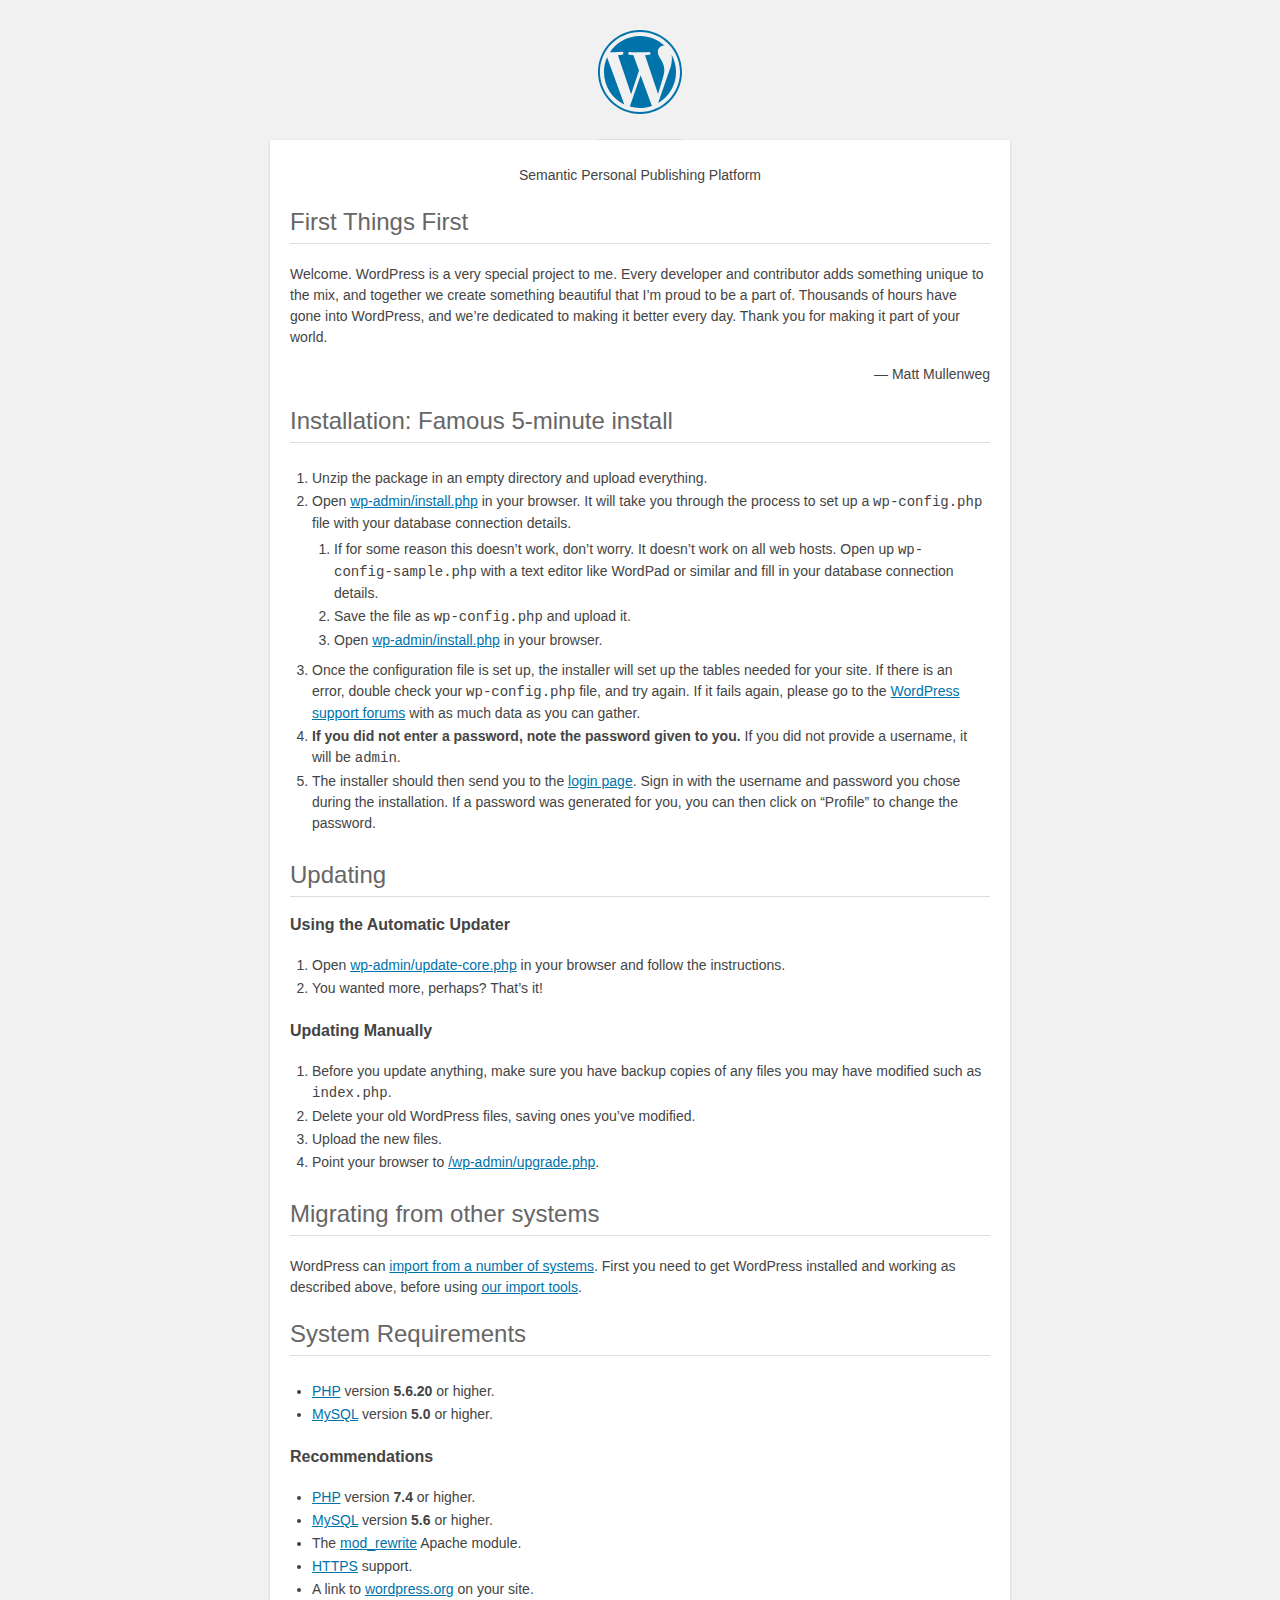
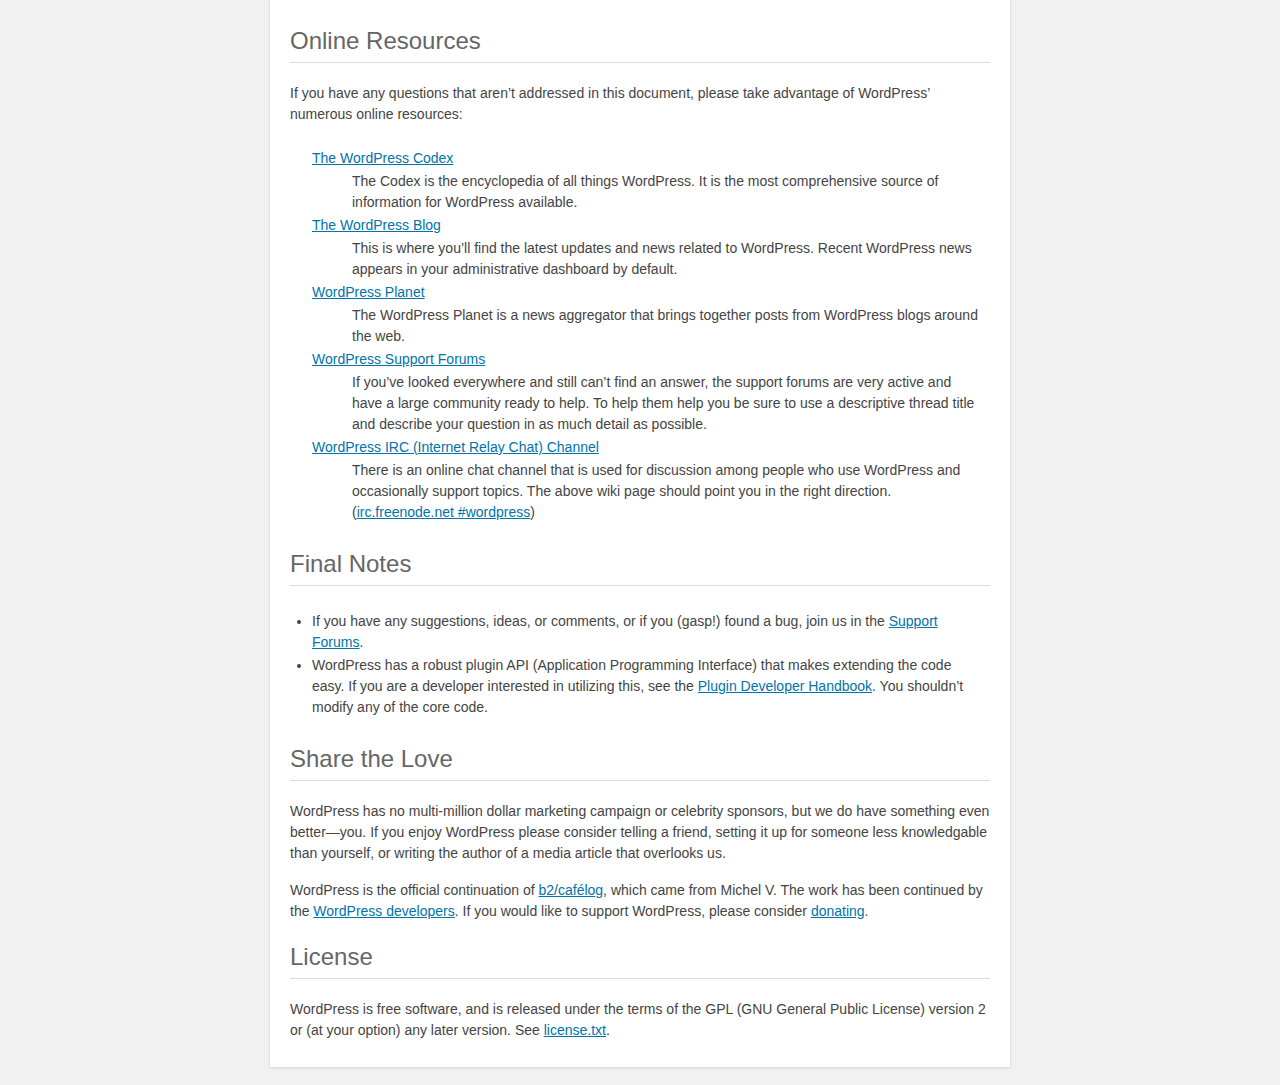
<file: readme.html>
<!DOCTYPE html>
<html lang="en">
<head>
	<meta name="viewport" content="width=device-width" />
	<meta http-equiv="Content-Type" content="text/html; charset=utf-8" />
	<title>WordPress &#8250; ReadMe</title>
	<link rel="stylesheet" href="wp-admin/css/install.css?ver=20100228" type="text/css" />
</head>
<body>
<h1 id="logo">
	<a href="https://wordpress.org/"><img alt="WordPress" src="wp-admin/images/wordpress-logo.png" /></a>
</h1>
<p style="text-align: center">Semantic Personal Publishing Platform</p>

<h2>First Things First</h2>
<p>Welcome. WordPress is a very special project to me. Every developer and contributor adds something unique to the mix, and together we create something beautiful that I&#8217;m proud to be a part of. Thousands of hours have gone into WordPress, and we&#8217;re dedicated to making it better every day. Thank you for making it part of your world.</p>
<p style="text-align: right">&#8212; Matt Mullenweg</p>

<h2>Installation: Famous 5-minute install</h2>
<ol>
	<li>Unzip the package in an empty directory and upload everything.</li>
	<li>Open <span class="file"><a href="wp-admin/install.php">wp-admin/install.php</a></span> in your browser. It will take you through the process to set up a <code>wp-config.php</code> file with your database connection details.
		<ol>
			<li>If for some reason this doesn&#8217;t work, don&#8217;t worry. It doesn&#8217;t work on all web hosts. Open up <code>wp-config-sample.php</code> with a text editor like WordPad or similar and fill in your database connection details.</li>
			<li>Save the file as <code>wp-config.php</code> and upload it.</li>
			<li>Open <span class="file"><a href="wp-admin/install.php">wp-admin/install.php</a></span> in your browser.</li>
		</ol>
	</li>
	<li>Once the configuration file is set up, the installer will set up the tables needed for your site. If there is an error, double check your <code>wp-config.php</code> file, and try again. If it fails again, please go to the <a href="https://wordpress.org/support/forums/">WordPress support forums</a> with as much data as you can gather.</li>
	<li><strong>If you did not enter a password, note the password given to you.</strong> If you did not provide a username, it will be <code>admin</code>.</li>
	<li>The installer should then send you to the <a href="wp-login.php">login page</a>. Sign in with the username and password you chose during the installation. If a password was generated for you, you can then click on &#8220;Profile&#8221; to change the password.</li>
</ol>

<h2>Updating</h2>
<h3>Using the Automatic Updater</h3>
<ol>
	<li>Open <span class="file"><a href="wp-admin/update-core.php">wp-admin/update-core.php</a></span> in your browser and follow the instructions.</li>
	<li>You wanted more, perhaps? That&#8217;s it!</li>
</ol>

<h3>Updating Manually</h3>
<ol>
	<li>Before you update anything, make sure you have backup copies of any files you may have modified such as <code>index.php</code>.</li>
	<li>Delete your old WordPress files, saving ones you&#8217;ve modified.</li>
	<li>Upload the new files.</li>
	<li>Point your browser to <span class="file"><a href="wp-admin/upgrade.php">/wp-admin/upgrade.php</a>.</span></li>
</ol>

<h2>Migrating from other systems</h2>
<p>WordPress can <a href="https://wordpress.org/support/article/importing-content/">import from a number of systems</a>. First you need to get WordPress installed and working as described above, before using <a href="wp-admin/import.php">our import tools</a>.</p>

<h2>System Requirements</h2>
<ul>
	<li><a href="https://secure.php.net/">PHP</a> version <strong>5.6.20</strong> or higher.</li>
	<li><a href="https://www.mysql.com/">MySQL</a> version <strong>5.0</strong> or higher.</li>
</ul>

<h3>Recommendations</h3>
<ul>
	<li><a href="https://secure.php.net/">PHP</a> version <strong>7.4</strong> or higher.</li>
	<li><a href="https://www.mysql.com/">MySQL</a> version <strong>5.6</strong> or higher.</li>
	<li>The <a href="https://httpd.apache.org/docs/2.2/mod/mod_rewrite.html">mod_rewrite</a> Apache module.</li>
	<li><a href="https://wordpress.org/news/2016/12/moving-toward-ssl/">HTTPS</a> support.</li>
	<li>A link to <a href="https://wordpress.org/">wordpress.org</a> on your site.</li>
</ul>

<h2>Online Resources</h2>
<p>If you have any questions that aren&#8217;t addressed in this document, please take advantage of WordPress&#8217; numerous online resources:</p>
<dl>
	<dt><a href="https://codex.wordpress.org/">The WordPress Codex</a></dt>
		<dd>The Codex is the encyclopedia of all things WordPress. It is the most comprehensive source of information for WordPress available.</dd>
	<dt><a href="https://wordpress.org/news/">The WordPress Blog</a></dt>
		<dd>This is where you&#8217;ll find the latest updates and news related to WordPress. Recent WordPress news appears in your administrative dashboard by default.</dd>
	<dt><a href="https://planet.wordpress.org/">WordPress Planet</a></dt>
		<dd>The WordPress Planet is a news aggregator that brings together posts from WordPress blogs around the web.</dd>
	<dt><a href="https://wordpress.org/support/forums/">WordPress Support Forums</a></dt>
		<dd>If you&#8217;ve looked everywhere and still can&#8217;t find an answer, the support forums are very active and have a large community ready to help. To help them help you be sure to use a descriptive thread title and describe your question in as much detail as possible.</dd>
	<dt><a href="https://codex.wordpress.org/IRC">WordPress <abbr>IRC</abbr> (Internet Relay Chat) Channel</a></dt>
		<dd>There is an online chat channel that is used for discussion among people who use WordPress and occasionally support topics. The above wiki page should point you in the right direction. (<a href="irc://irc.freenode.net/wordpress">irc.freenode.net #wordpress</a>)</dd>
</dl>

<h2>Final Notes</h2>
<ul>
	<li>If you have any suggestions, ideas, or comments, or if you (gasp!) found a bug, join us in the <a href="https://wordpress.org/support/forums/">Support Forums</a>.</li>
	<li>WordPress has a robust plugin <abbr>API</abbr> (Application Programming Interface) that makes extending the code easy. If you are a developer interested in utilizing this, see the <a href="https://developer.wordpress.org/plugins/">Plugin Developer Handbook</a>. You shouldn&#8217;t modify any of the core code.</li>
</ul>

<h2>Share the Love</h2>
<p>WordPress has no multi-million dollar marketing campaign or celebrity sponsors, but we do have something even better&#8212;you. If you enjoy WordPress please consider telling a friend, setting it up for someone less knowledgable than yourself, or writing the author of a media article that overlooks us.</p>

<p>WordPress is the official continuation of <a href="http://cafelog.com/">b2/caf&#233;log</a>, which came from Michel V. The work has been continued by the <a href="https://wordpress.org/about/">WordPress developers</a>. If you would like to support WordPress, please consider <a href="https://wordpress.org/donate/">donating</a>.</p>

<h2>License</h2>
<p>WordPress is free software, and is released under the terms of the <abbr>GPL</abbr> (GNU General Public License) version 2 or (at your option) any later version. See <a href="license.txt">license.txt</a>.</p>

</body>
</html>
</file>
<file: wp-admin/css/install.css>
html {
	background: #f1f1f1;
	margin: 0 20px;
}

body {
	background: #fff;
	color: #444;
	font-family: -apple-system, BlinkMacSystemFont, "Segoe UI", Roboto, Oxygen-Sans, Ubuntu, Cantarell, "Helvetica Neue", sans-serif;
	margin: 140px auto 25px;
	padding: 20px 20px 10px 20px;
	max-width: 700px;
	-webkit-font-smoothing: subpixel-antialiased;
	box-shadow: 0 1px 3px rgba(0, 0, 0, 0.13);
}

a {
	color: #0073aa;
}

a:hover,
a:active {
	color: #006799;
}

a:focus {
	color: #124964;
	box-shadow:
		0 0 0 1px #5b9dd9,
		0 0 2px 1px rgba(30, 140, 190, 0.8);
}

h1, h2 {
	border-bottom: 1px solid #ddd;
	clear: both;
	color: #666;
	font-size: 24px;
	padding: 0;
	padding-bottom: 7px;
	font-weight: 400;
}

h3 {
	font-size: 16px;
}

p, li, dd, dt {
	padding-bottom: 2px;
	font-size: 14px;
	line-height: 1.5;
}

code, .code {
	font-family: Consolas, Monaco, monospace;
}

ul, ol, dl {
	padding: 5px 5px 5px 22px;
}

a img {
	border: 0
}
abbr {
	border: 0;
	font-variant: normal;
}

fieldset {
	border: 0;
	padding: 0;
	margin: 0;
}

label {
	cursor: pointer;
}

#logo {
	margin: -130px auto 25px;
	padding: 0 0 25px 0;
	width: 84px;
	height: 84px;
	overflow: hidden;
	background-image: url(../images/w-logo-blue.png?ver=20131202);
	background-image: none, url(../images/wordpress-logo.svg?ver=20131107);
	background-size: 84px;
	background-position: center top;
	background-repeat: no-repeat;
	color: #444; /* same as login.css */
	font-size: 20px;
	font-weight: 400;
	line-height: 1.3em;
	text-decoration: none;
	text-align: center;
	text-indent: -9999px;
	outline: none;
}

.step {
	margin: 20px 0 15px;
}
.step, th {
	text-align: left;
	padding: 0;
}
.language-chooser.wp-core-ui .step .button.button-large {
	font-size: 14px;
}
textarea {
	border: 1px solid #ddd;
	font-family: -apple-system, BlinkMacSystemFont, "Segoe UI", Roboto, Oxygen-Sans, Ubuntu, Cantarell, "Helvetica Neue", sans-serif;
	width: 100%;
	box-sizing: border-box;
}

.form-table {
	border-collapse: collapse;
	margin-top: 1em;
	width: 100%;
}

.form-table td {
	margin-bottom: 9px;
	padding: 10px 20px 10px 0;
	font-size: 14px;
	vertical-align: top
}

.form-table th {
	font-size: 14px;
	text-align: left;
	padding: 10px 20px 10px 0;
	width: 140px;
	vertical-align: top;
}

.form-table code {
	line-height: 1.28571428;
	font-size: 14px;
}

.form-table p {
	margin: 4px 0 0 0;
	font-size: 11px;
}

.form-table input {
	line-height: 1.33333333;
	font-size: 15px;
	padding: 3px 5px;
	border: 1px solid #ddd;
	box-shadow: inset 0 1px 2px rgba(0, 0, 0, 0.07);
}

input,
submit {
	font-family: -apple-system, BlinkMacSystemFont, "Segoe UI", Roboto, Oxygen-Sans, Ubuntu, Cantarell, "Helvetica Neue", sans-serif;
}

.form-table input[type=text],
.form-table input[type=email],
.form-table input[type=url],
.form-table input[type=password],
#pass-strength-result {
	width: 218px;
}

.form-table th p {
	font-weight: 400;
}

.form-table.install-success th,
.form-table.install-success td {
	vertical-align: middle;
	padding: 16px 20px 16px 0;
}

.form-table.install-success td p {
	margin: 0;
	font-size: 14px;
}

.form-table.install-success td code {
	margin: 0;
	font-size: 18px;
}

#error-page {
	margin-top: 50px;
}

#error-page p {
	font-size: 14px;
	line-height: 1.28571428;
	margin: 25px 0 20px;
}

#error-page code, .code {
	font-family: Consolas, Monaco, monospace;
}

.message {
	border-left: 4px solid #dc3232;
	padding: .7em .6em;
	background-color: #fbeaea;
}

/* rtl:ignore */
#dbname,
#uname,
#pwd,
#dbhost,
#prefix,
#user_login,
#admin_email,
#pass1,
#pass2 {
	direction: ltr;
}


/* localization */
body.rtl,
.rtl textarea,
.rtl input,
.rtl submit {
	font-family: Tahoma, sans-serif;
}

:lang(he-il) body.rtl,
:lang(he-il) .rtl textarea,
:lang(he-il) .rtl input,
:lang(he-il) .rtl submit {
	font-family: Arial, sans-serif;
}

@media only screen and (max-width: 799px) {
	body {
		margin-top: 115px;
	}
	#logo a {
		margin: -125px auto 30px;
	}
}

@media screen and (max-width: 782px) {

	.form-table {
		margin-top: 0;
	}

	.form-table th,
	.form-table td {
		display: block;
		width: auto;
		vertical-align: middle;
	}

	.form-table th {
		padding: 20px 0 0;
	}

	.form-table td {
		padding: 5px 0;
		border: 0;
		margin: 0;
	}

	textarea,
	input {
		font-size: 16px;
	}

	.form-table td input[type="text"],
	.form-table td input[type="email"],
	.form-table td input[type="url"],
	.form-table td input[type="password"],
	.form-table td select,
	.form-table td textarea,
	.form-table span.description {
		width: 100%;
		font-size: 16px;
		line-height: 1.5;
		padding: 7px 10px;
		display: block;
		max-width: none;
		box-sizing: border-box;
	}

	.wp-pwd #pass1 {
		padding-right: 50px;
	}

	.wp-pwd .button.wp-hide-pw {
		right: 0;
	}

	#pass-strength-result {
		width: 100%;
	}
}

body.language-chooser {
	max-width: 300px;
}

.language-chooser select {
	padding: 8px;
	width: 100%;
	display: block;
	border: 1px solid #ddd;
	background: #fff;
	color: #32373c;
	font-size: 16px;
	font-family: Arial, sans-serif;
	font-weight: 400;
}

.language-chooser select:focus {
	color: #32373c;
}

.language-chooser select option:hover,
.language-chooser select option:focus {
	color: #016087;
}

.language-chooser p {
	text-align: right;
}

.screen-reader-input,
.screen-reader-text {
	border: 0;
	clip: rect(1px, 1px, 1px, 1px);
	-webkit-clip-path: inset(50%);
	clip-path: inset(50%);
	height: 1px;
	margin: -1px;
	overflow: hidden;
	padding: 0;
	position: absolute;
	width: 1px;
	word-wrap: normal !important;
}

.spinner {
	background: url(../images/spinner.gif) no-repeat;
	background-size: 20px 20px;
	visibility: hidden;
	opacity: 0.7;
	filter: alpha(opacity=70);
	width: 20px;
	height: 20px;
	margin: 2px 5px 0;
}

.step .spinner {
	display: inline-block;
	vertical-align: middle;
	margin-right: 15px;
}

.button.hide-if-no-js,
.hide-if-no-js {
	display: none;
}

/**
 * HiDPI Displays
 */
@media print,
  (-webkit-min-device-pixel-ratio: 1.25),
  (min-resolution: 120dpi) {

	.spinner {
		background-image: url(../images/spinner-2x.gif);
	}

}
</file>
